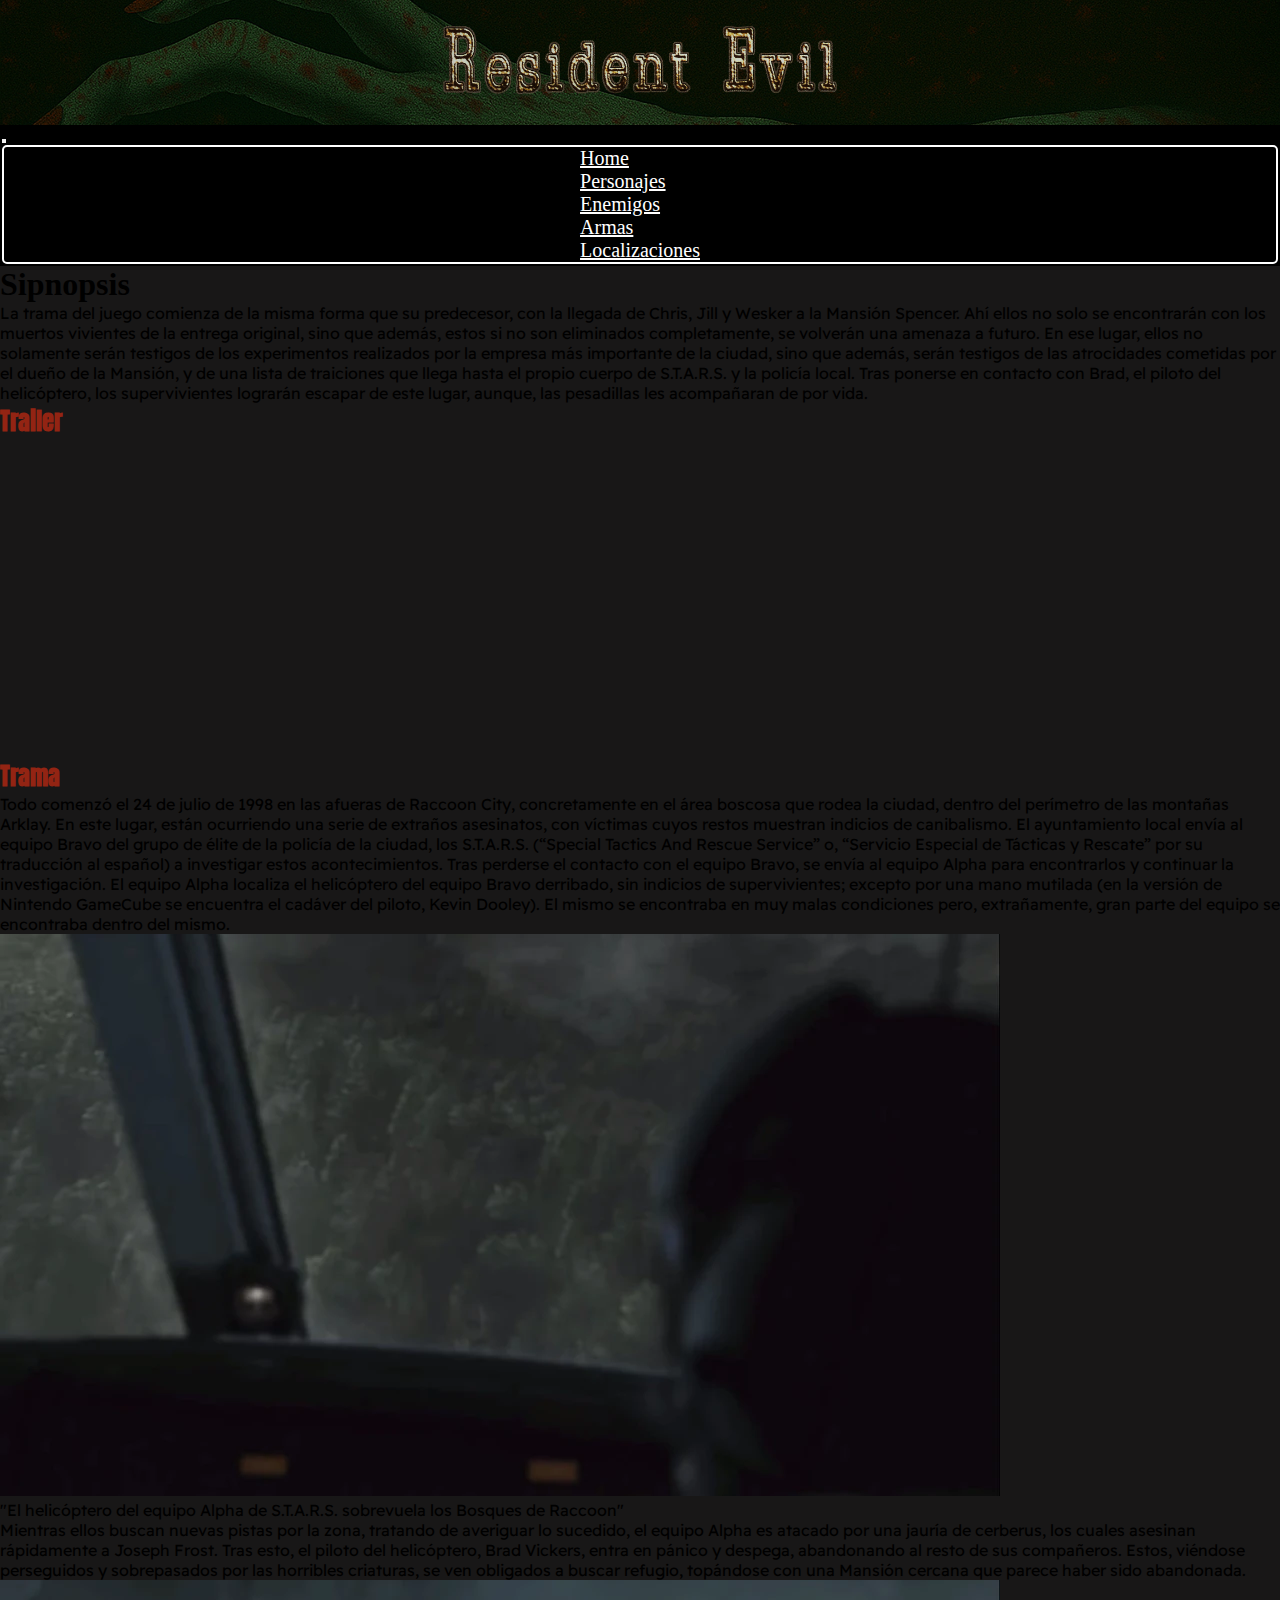
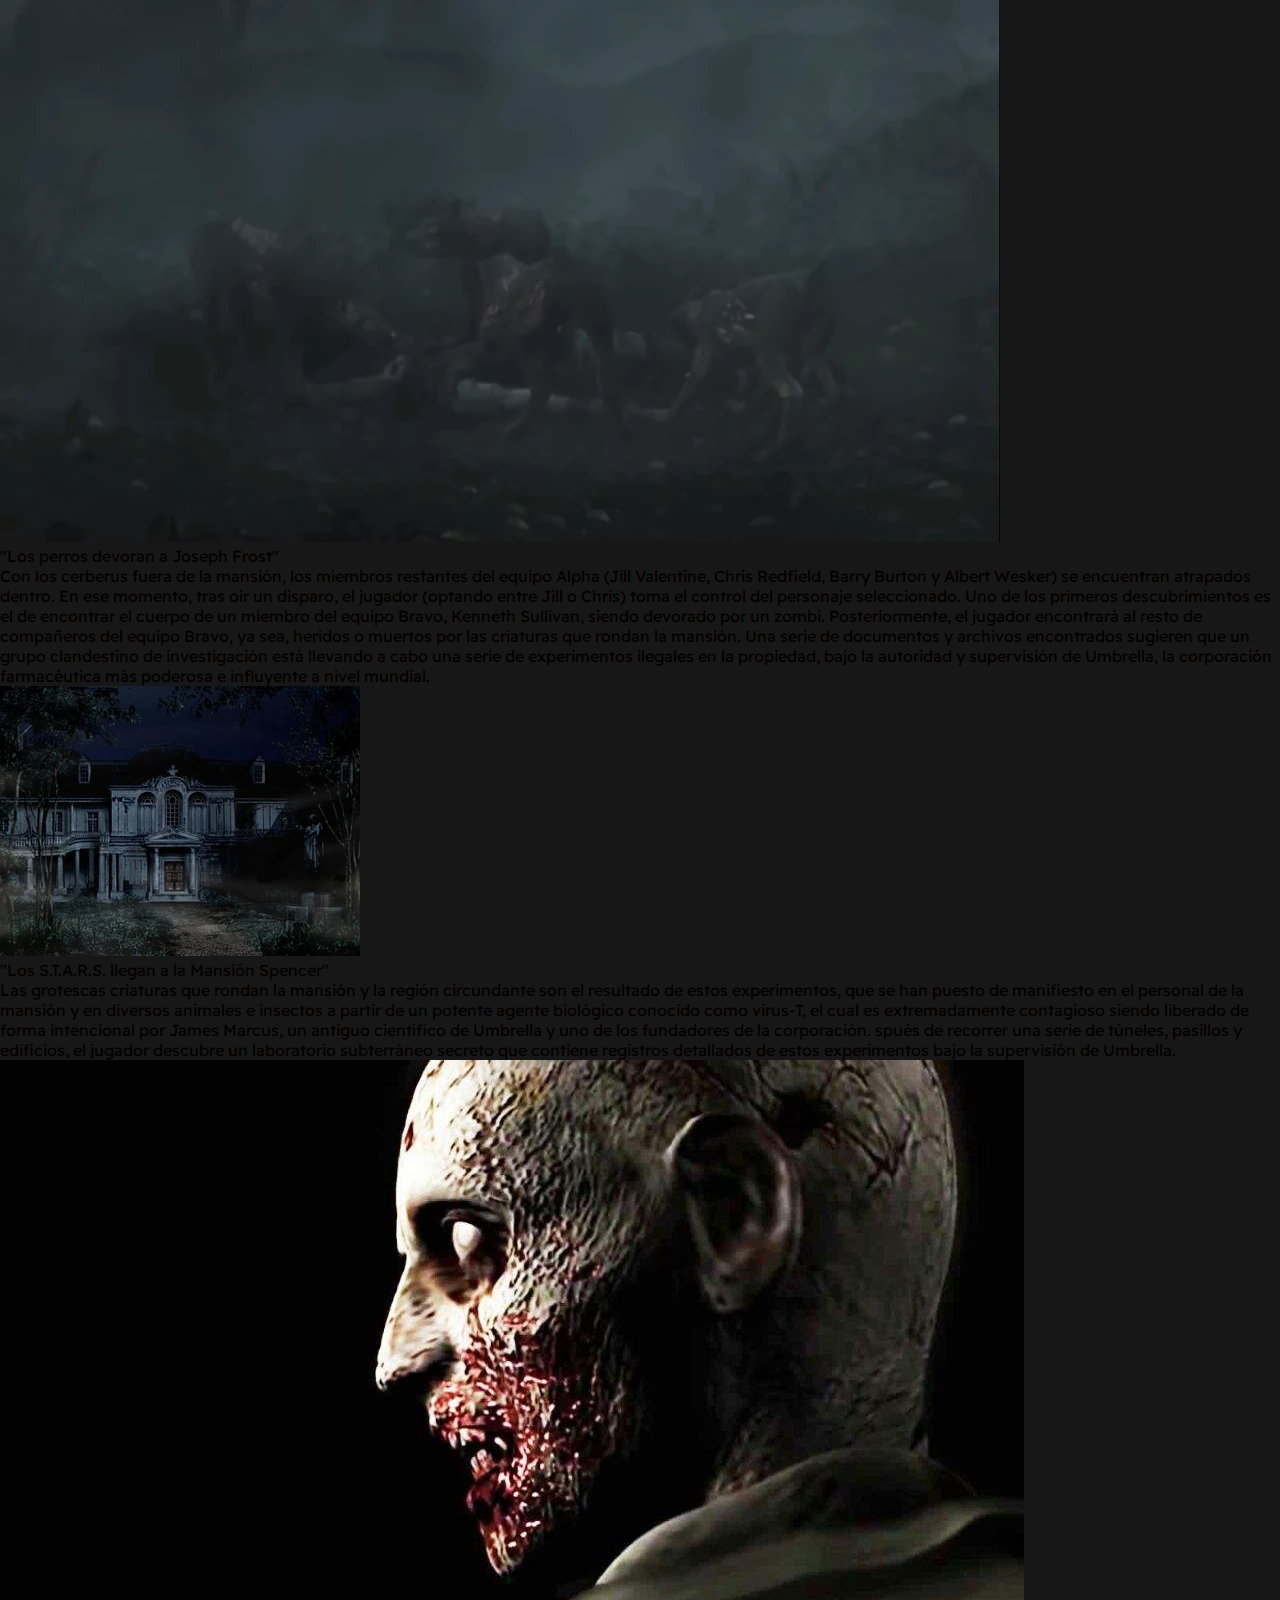
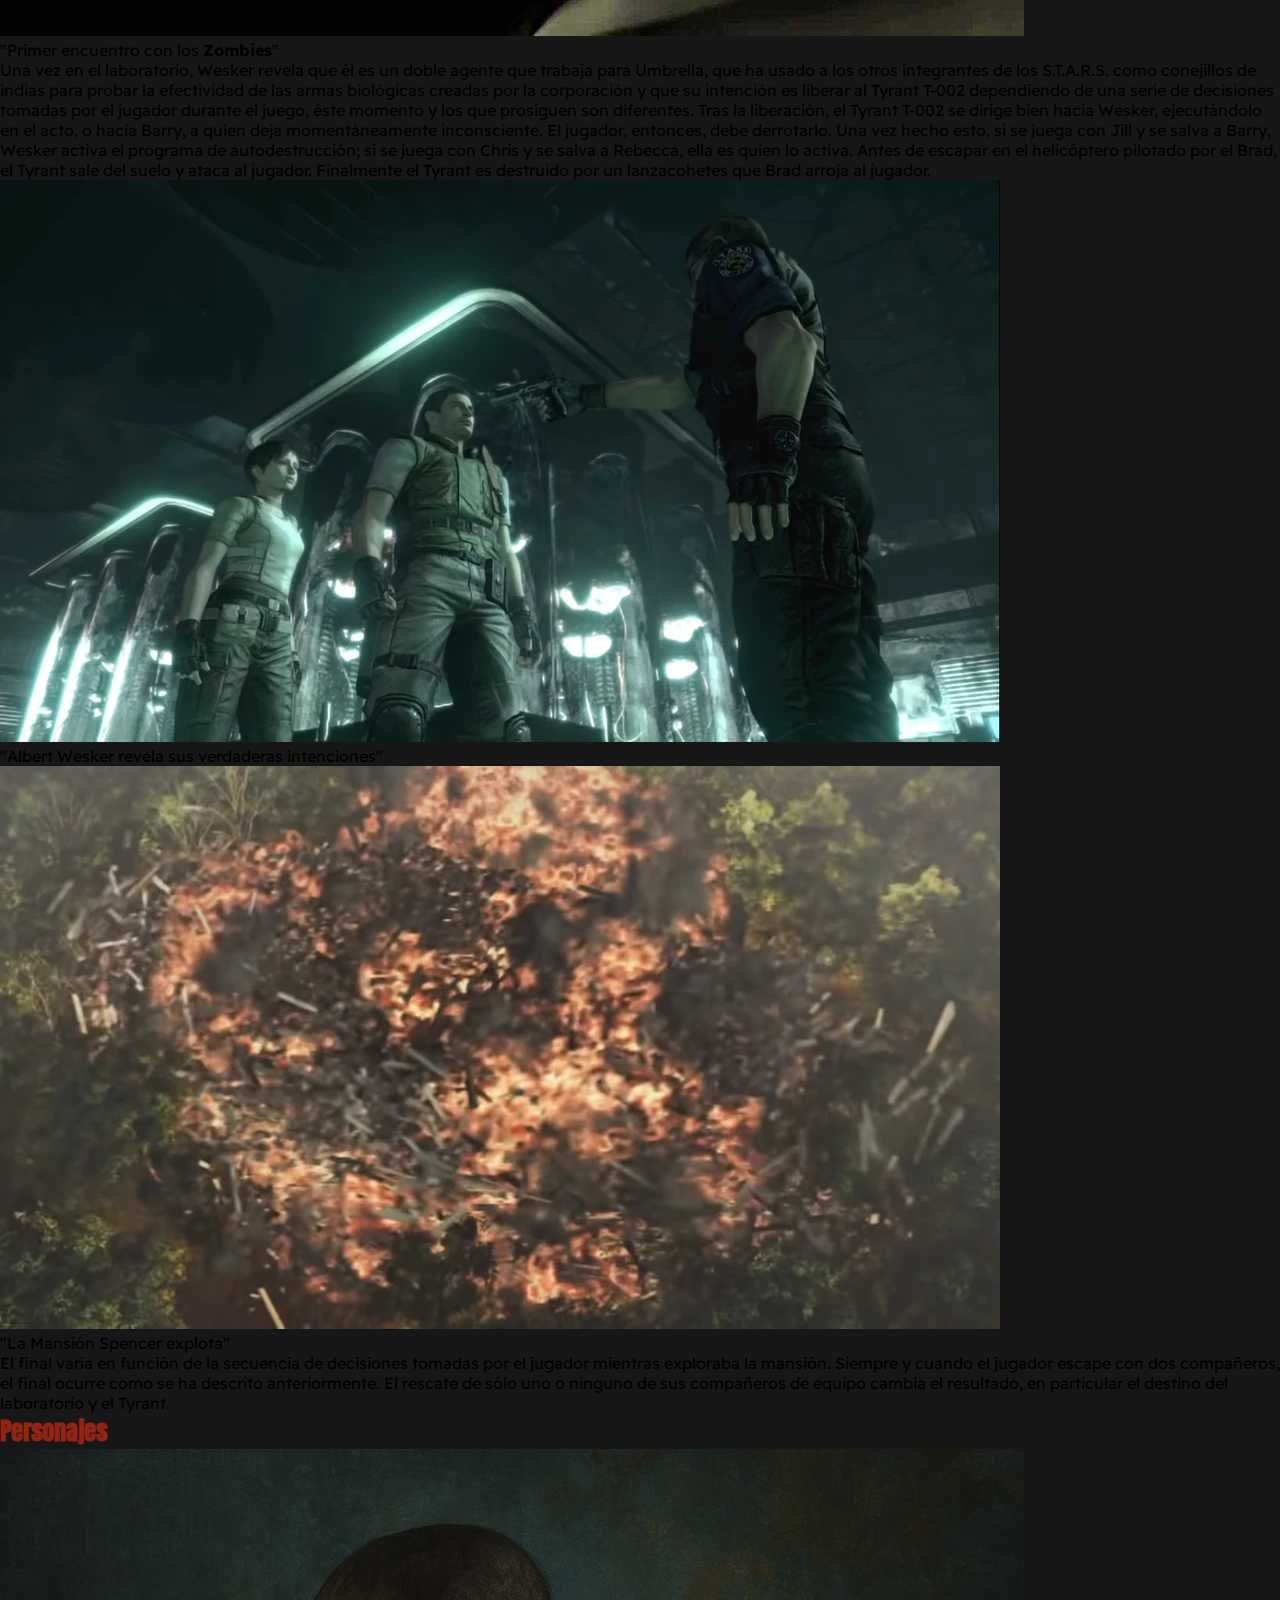
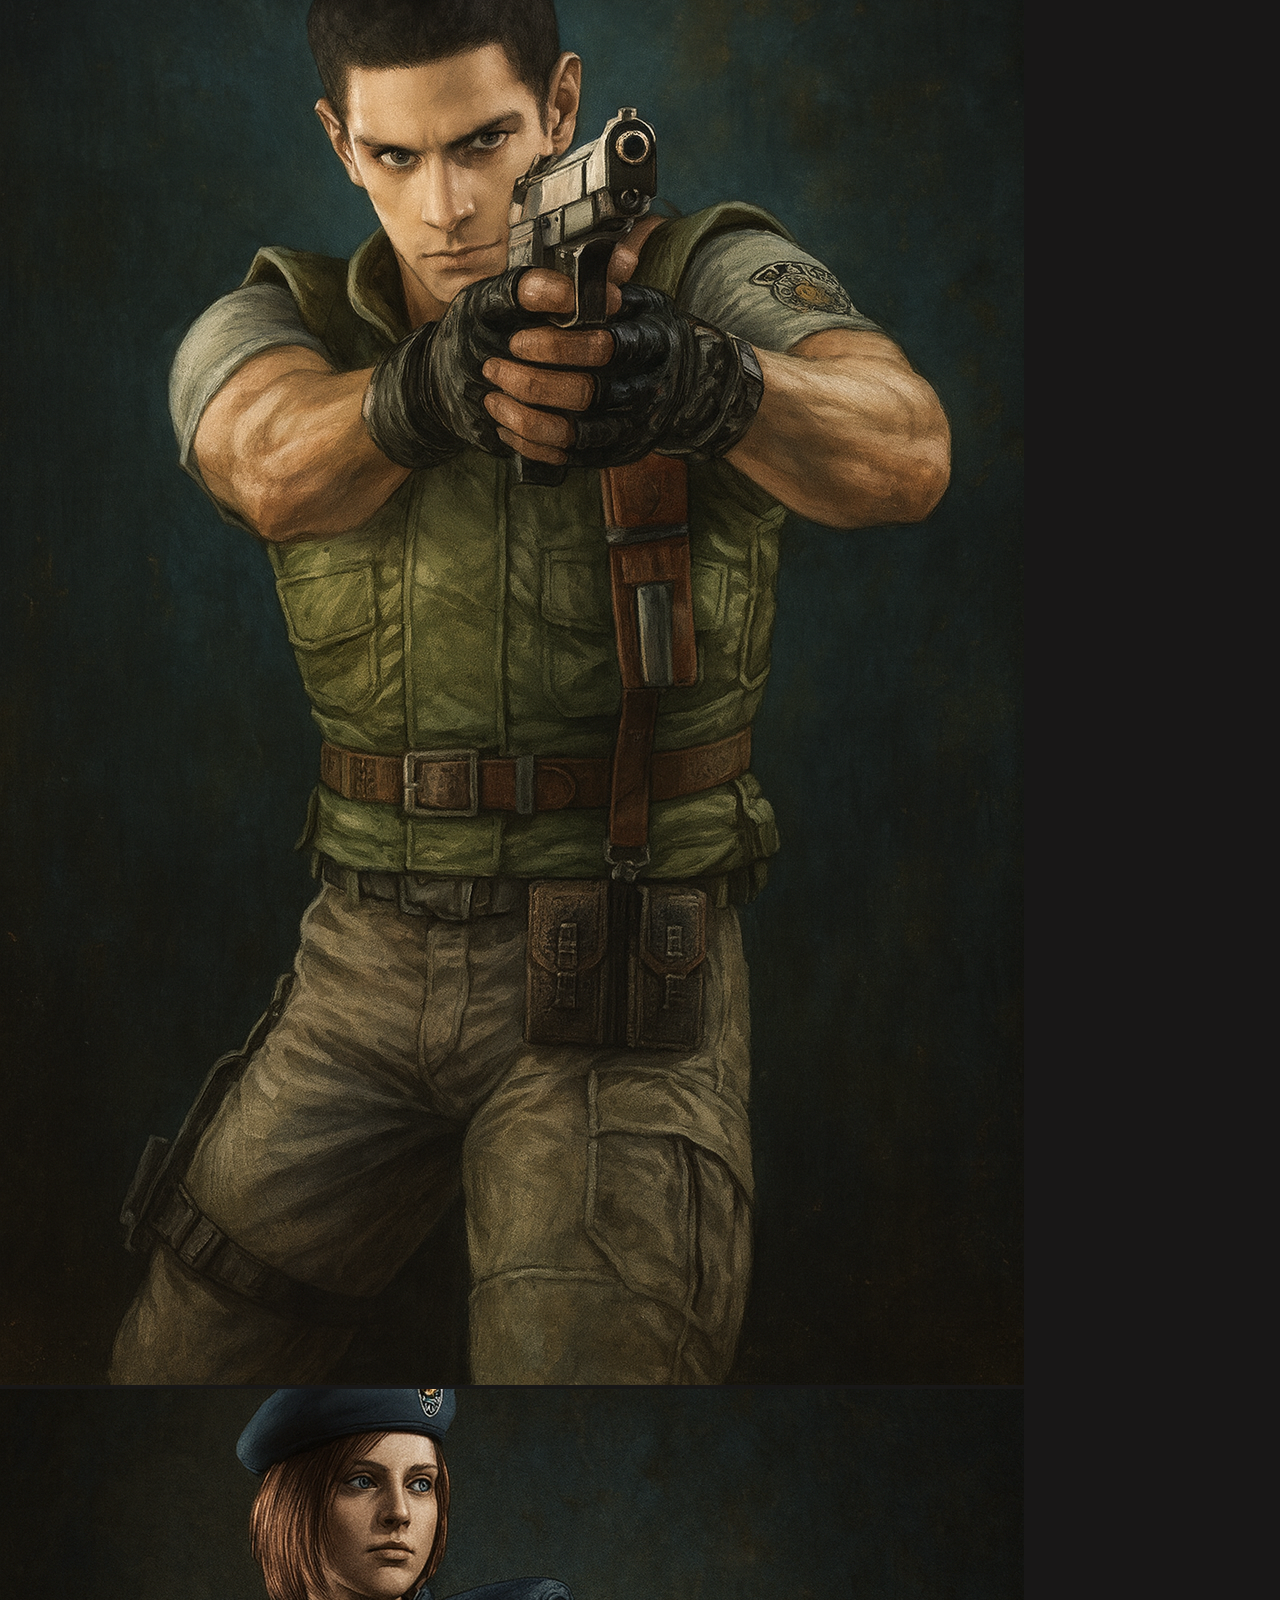
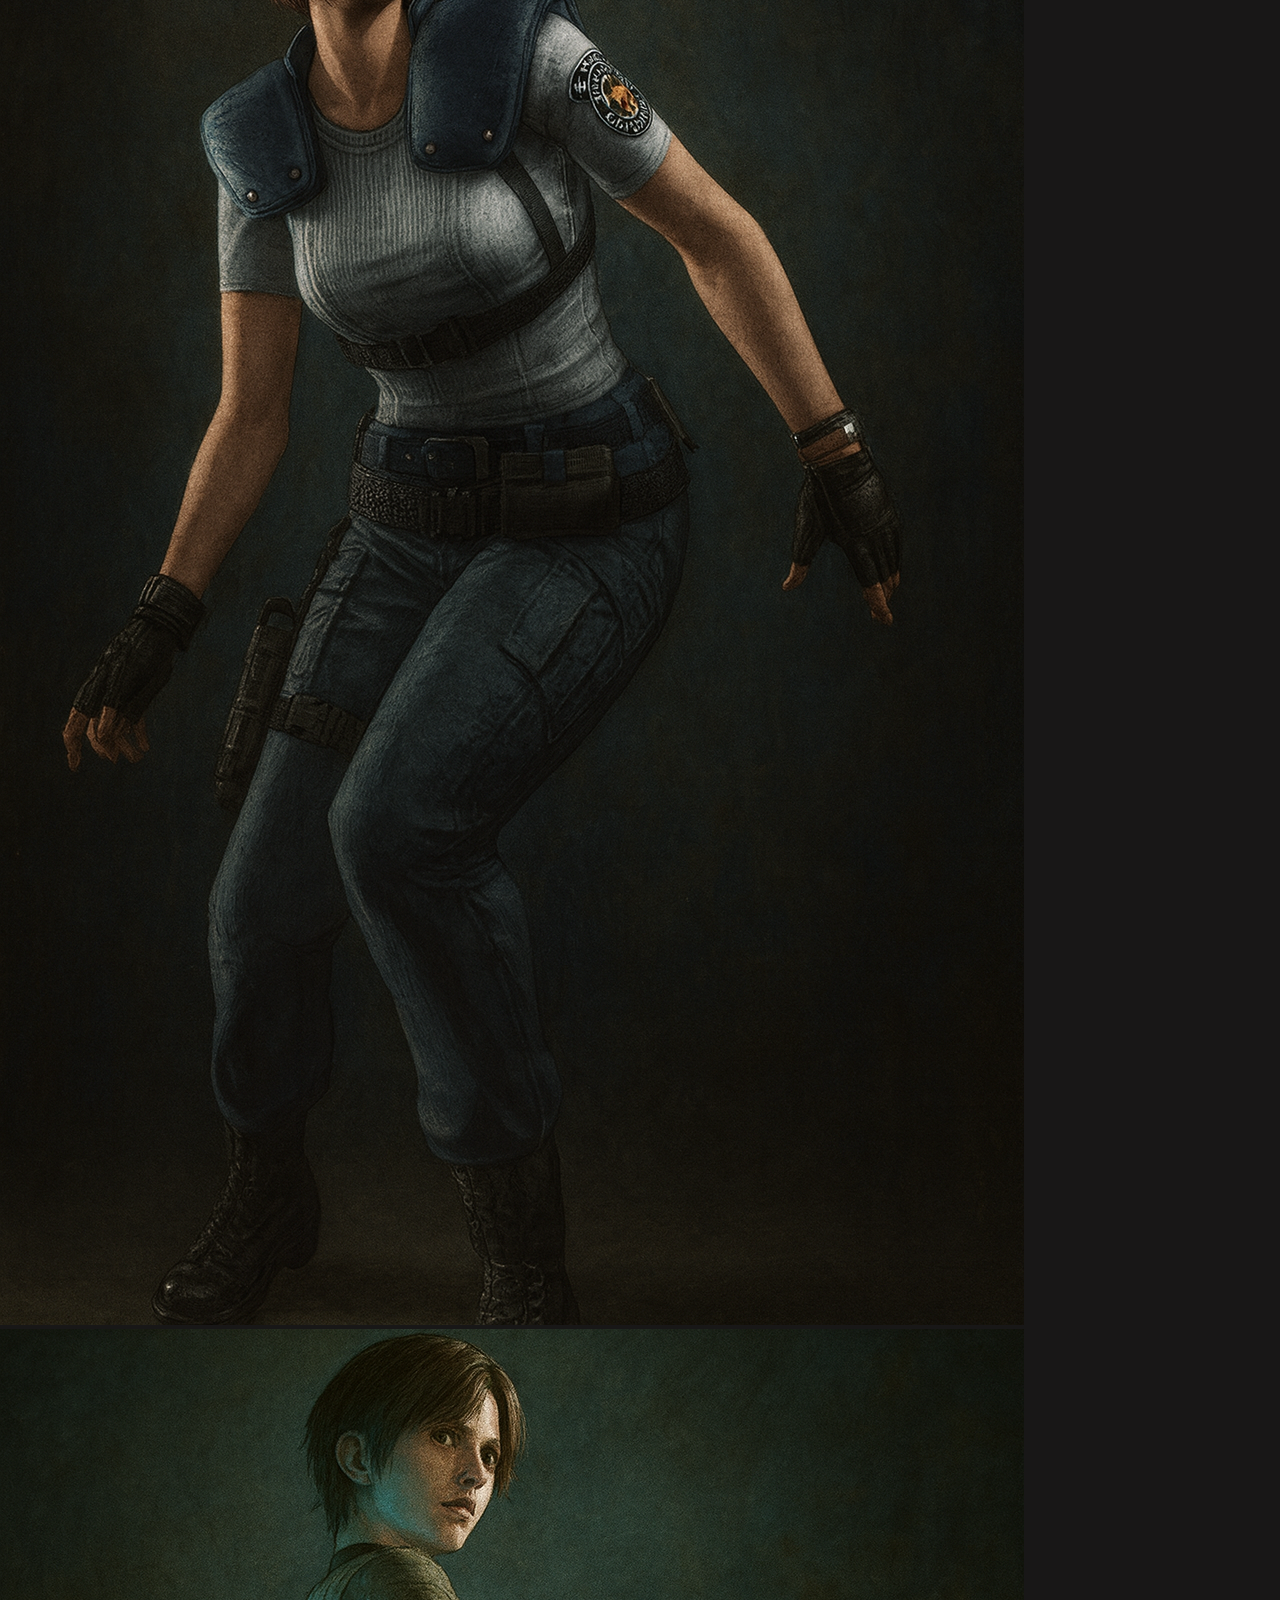
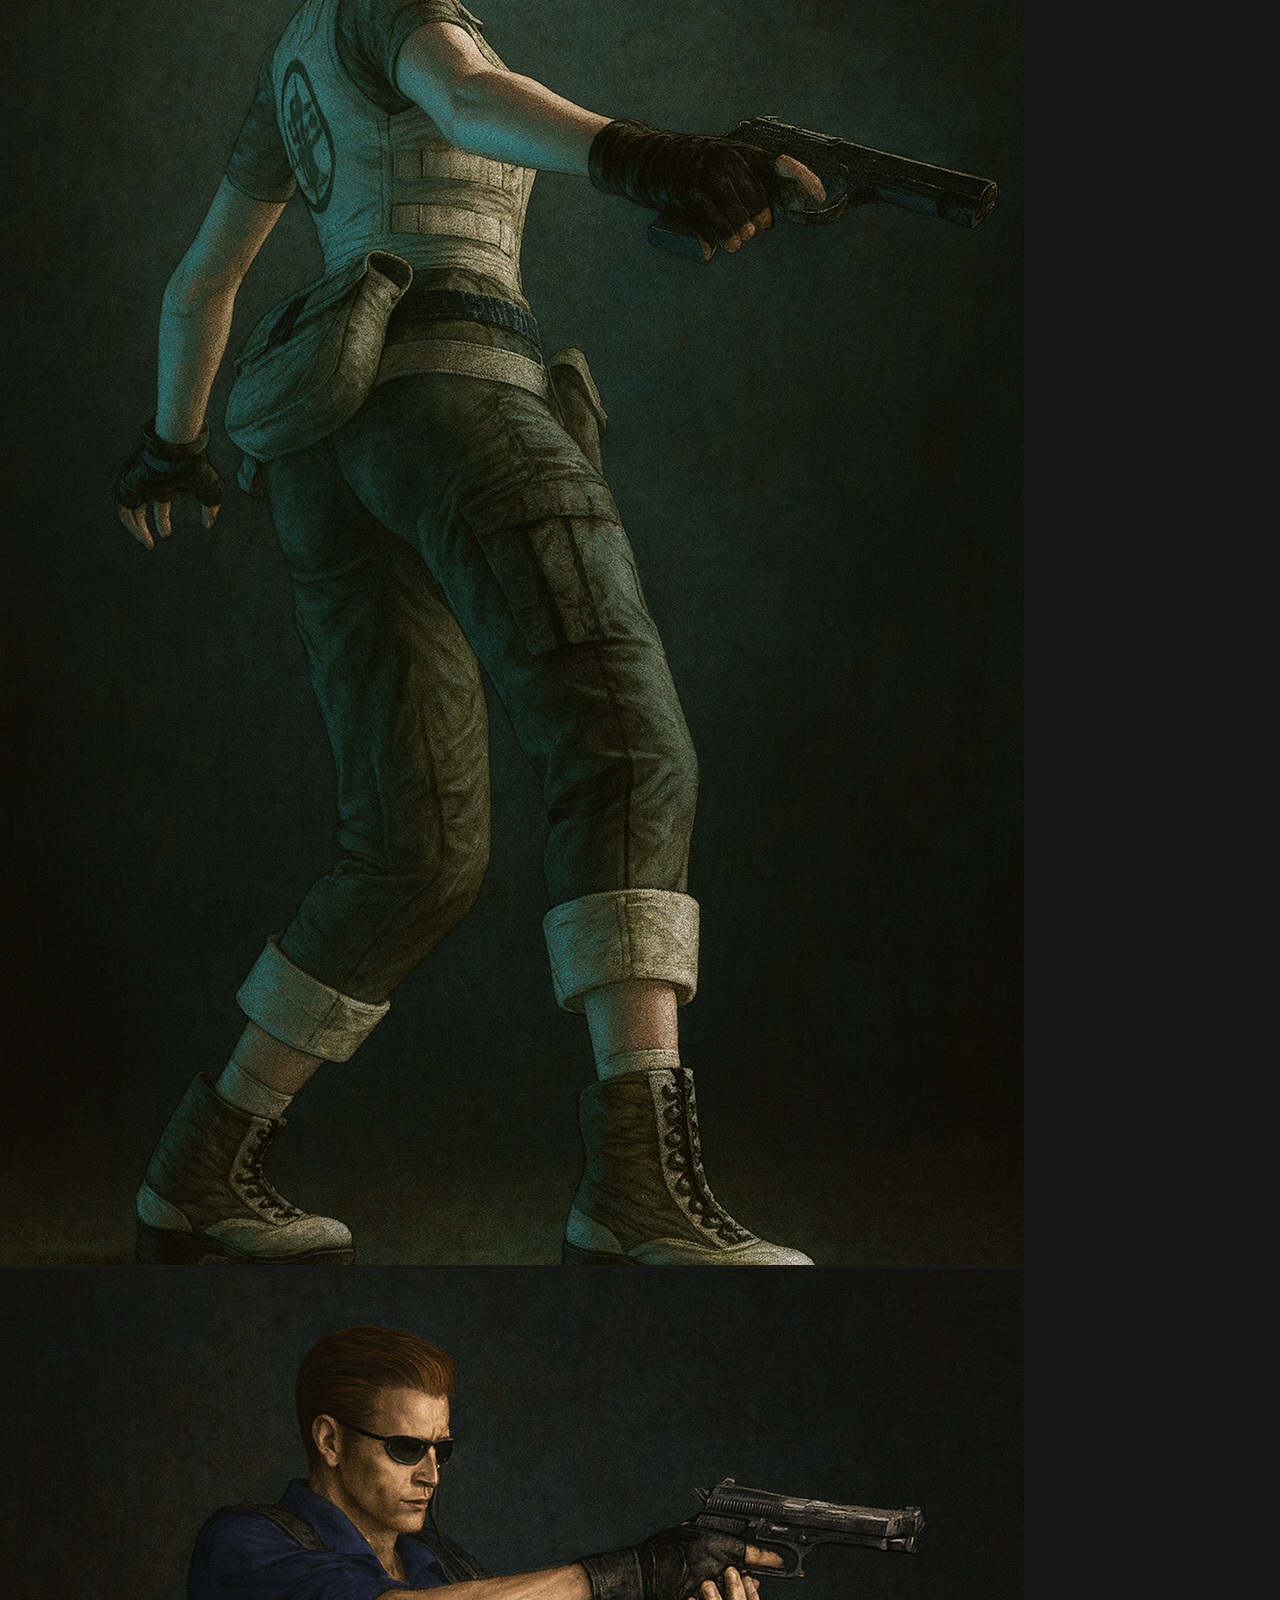
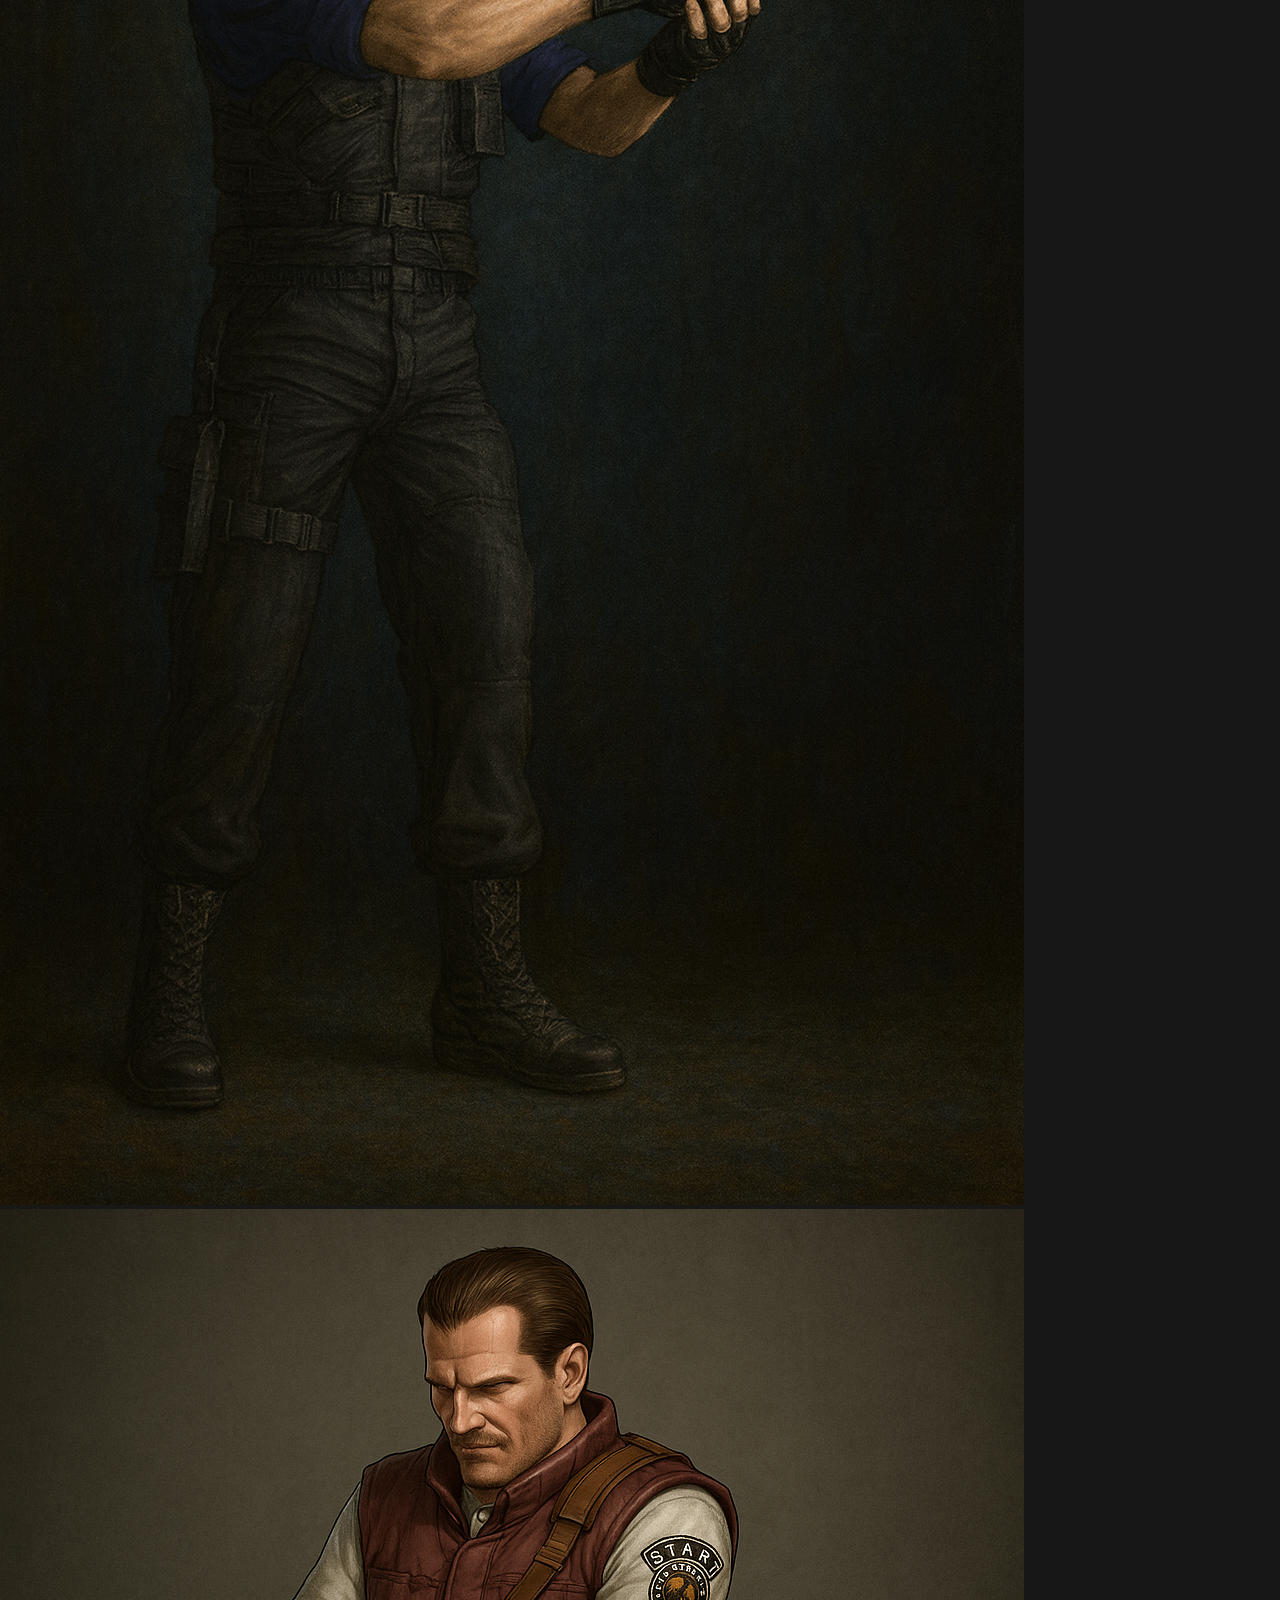
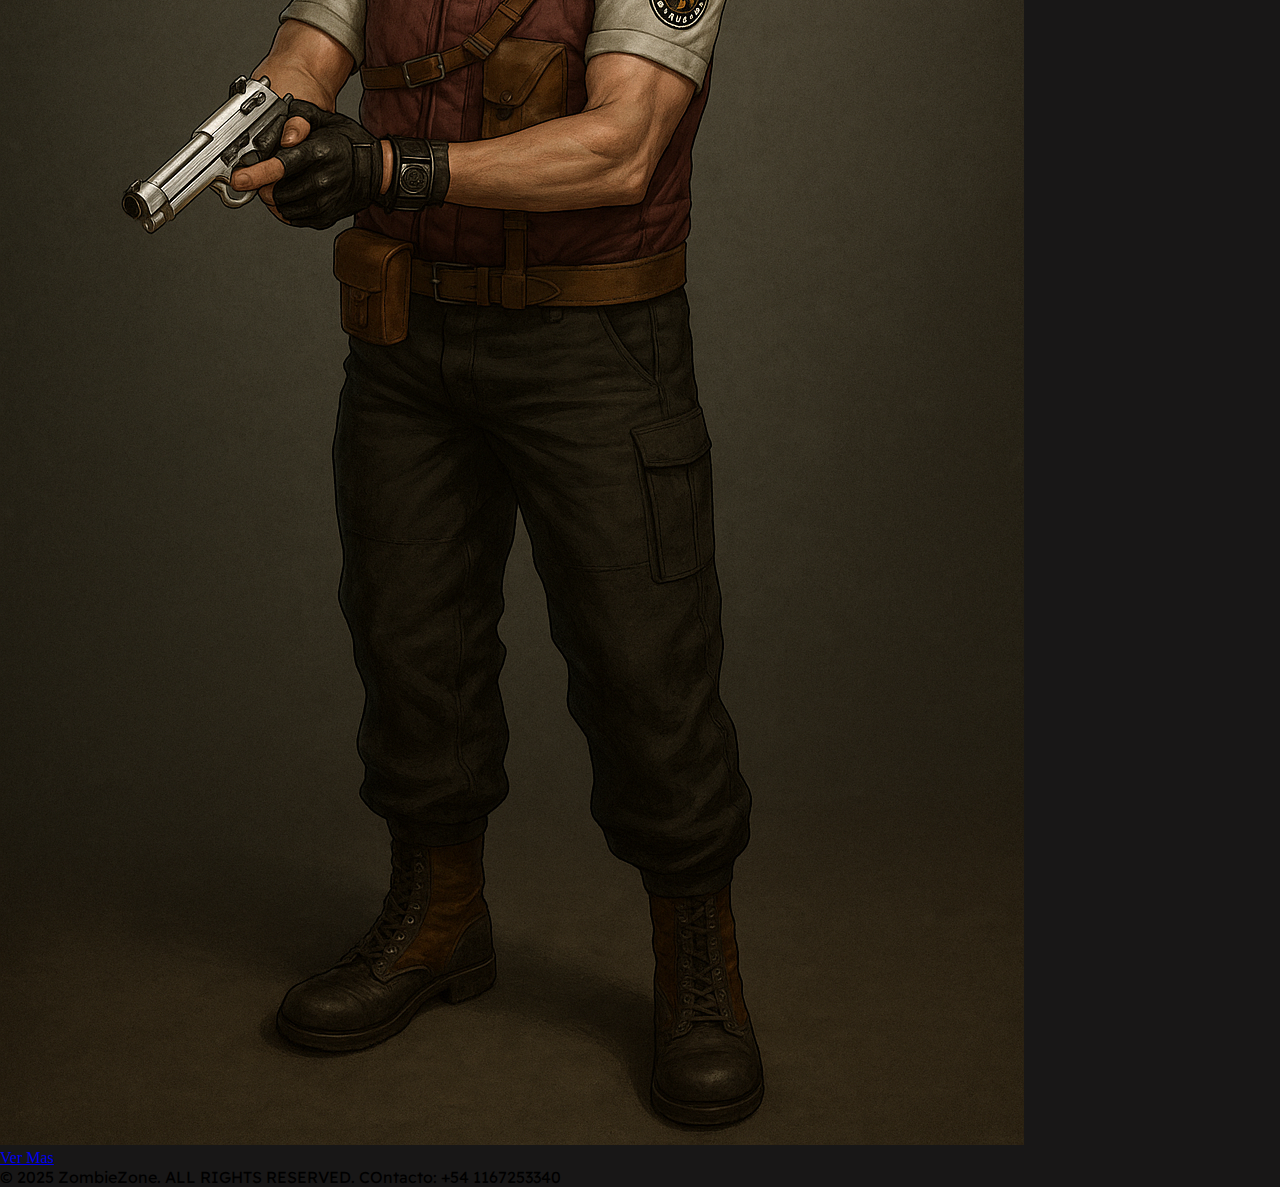
<file: index.html>
<!DOCTYPE html>
<html lang="en">

<head>
  <meta charset="UTF-8">
  <meta name="viewport" content="width=device-width, initial-scale=1.0">
  <meta name="description" content="Informacion sobre el juego Resident Evil Remastered,Historia,Personajes,Enemigos y Mas">
  <!--Bootsrap-->
  <link href="https://cdn.jsdelivr.net/npm/bootstrap@5.3.7/dist/css/bootstrap.min.css" rel="stylesheet"
    integrity="sha384-LN+7fdVzj6u52u30Kp6M/trliBMCMKTyK833zpbD+pXdCLuTusPj697FH4R/5mcr" crossorigin="anonymous">
  <!--CSS-->
  <link rel="stylesheet" href="./styles/styles.css">
  <title>ResidentEvilZone</title>
</head>

<body>
  <header>
    <section class="logo">
      <img class="site-logo" src="./assets/index/logo/Resident-Evil-Logo-Transparent.png" alt="logo ResidentEvilZone">
    </section>
    <nav class="navbar navbar-expand-lg bg-style-propio">
      <button class="navbar-toggler" type="button" data-bs-toggle="collapse" data-bs-target="#navbarNav"
        aria-controls="navbarNav" aria-expanded="false" aria-label="Toggle navigation">
        <span class="navbar-toggler-icon"></span>
      </button>
      <div class="collapse navbar-collapse" id="navbarNav">
        <ul class="navbar-nav">
          <li class="nav-item">
            <a class="nav-link nav-style-propio" href="#">Home</a>
          </li>
          <li class="nav-item">
            <a class="nav-link nav-style-propio" href="./pages/personajes.html">Personajes</a>
          </li>
          <li class="nav-item">
            <a class="nav-link nav-style-propio" href="./pages/enemigos.html">Enemigos</a>
          </li>
          <li class="nav-item">
            <a class="nav-link nav-style-propio" href="./pages/armas.html">Armas</a>
          </li>
          <li class="nav-item">
            <a class="nav-link nav-style-propio" href="./pages/localizacion.html">Localizaciones</a>
          </li>
        </ul>
      </div>
      </div>
    </nav>

  </header>
  <main>
    <section class="sinopsis-residentevil">
      <div>
        <h1>Sipnopsis</h1>
        <p>La trama del juego comienza de la misma forma que su predecesor, con la llegada de Chris, Jill y Wesker a la
          Mansión Spencer. Ahí ellos no solo se encontrarán con los muertos vivientes de la entrega original, sino que
          además, estos si no son eliminados completamente, se volverán una amenaza a futuro.

          En ese lugar, ellos no solamente serán testigos de los experimentos realizados por la empresa más importante
          de la ciudad, sino que además, serán testigos de las atrocidades cometidas por el dueño de la Mansión, y de
          una lista de traiciones que llega hasta el propio cuerpo de S.T.A.R.S. y la policía local.

          Tras ponerse en contacto con Brad, el piloto del helicóptero, los supervivientes lograrán escapar de este
          lugar, aunque, las pesadillas les acompañaran de por vida.</p>
      </div>
      <div>
        <h2>Trailer</h2>
        <iframe width="560" height="315" src="https://www.youtube.com/embed/j_6Tr67e0Bo?si=3d82xDqkka8EZK3a"
          title="YouTube video player" frameborder="0"
          allow="accelerometer; autoplay; clipboard-write; encrypted-media; gyroscope; picture-in-picture; web-share"
          referrerpolicy="strict-origin-when-cross-origin" allowfullscreen>
        </iframe>
      </div>
    </section>

    <section class="trama">
      <div class="box1">
        <h2>Trama</h2>
        <p>Todo comenzó el 24 de julio de 1998 en las afueras de Raccoon City, concretamente en el área boscosa que
          rodea la ciudad, dentro del perímetro de las montañas Arklay. En este lugar, están ocurriendo una serie de
          extraños asesinatos, con víctimas cuyos restos muestran indicios de canibalismo.
          El ayuntamiento local envía al equipo Bravo del grupo de élite de la policía de la ciudad, los S.T.A.R.S.
          (“Special Tactics And Rescue Service” o, “Servicio Especial de Tácticas y Rescate” por su traducción al
          español) a investigar estos acontecimientos. Tras perderse el contacto con el equipo Bravo, se envía al equipo
          Alpha para encontrarlos y continuar la investigación.
          El equipo Alpha localiza el helicóptero del equipo Bravo derribado, sin indicios de supervivientes; excepto
          por una mano mutilada (en la versión de Nintendo GameCube se encuentra el cadáver del piloto, Kevin Dooley).
          El mismo se encontraba en muy malas condiciones pero, extrañamente, gran parte del equipo se encontraba dentro
          del mismo.
        </p>
      </div>
      <div class="box2">
        <img src="./assets/index/trama/Helicoptero1.webp" alt="helicóptero">
        <p>"El helicóptero del equipo Alpha de S.T.A.R.S. sobrevuela los Bosques de Raccoon"</p>
      </div>
    </section>

    <section class="trama">
      
      <div class="box1">
        <p>Mientras ellos buscan nuevas pistas por la zona, tratando de averiguar lo sucedido, el equipo Alpha es
          atacado por una jauría de cerberus, los cuales asesinan rápidamente a Joseph Frost. Tras esto, el piloto del
          helicóptero, Brad Vickers, entra en pánico y despega, abandonando al resto de sus compañeros. Estos, viéndose
          perseguidos y sobrepasados por las horribles criaturas, se ven obligados a buscar refugio, topándose con una
          Mansión cercana que parece haber sido abandonada.
        </p>
      </div>
      <div class="box2">
        <img src="./assets/index/trama/Perros1.webp" alt="Perros zombies">
        <p>"Los perros devoran a Joseph Frost"</p>
      </div>
    </section>

    <section class="trama">
      
      <div class="box1">
        <p>Con los cerberus fuera de la mansión, los miembros restantes del equipo Alpha (Jill Valentine, Chris
          Redfield, Barry Burton y Albert Wesker) se encuentran atrapados dentro. En ese momento, tras oír un disparo,
          el jugador (optando entre Jill o Chris) toma el control del personaje seleccionado. Uno de los primeros
          descubrimientos es el de encontrar el cuerpo de un miembro del equipo Bravo, Kenneth Sullivan, siendo devorado
          por un zombi. Posteriormente, el jugador encontrará al resto de compañeros del equipo Bravo, ya sea, heridos o
          muertos por las criaturas que rondan la mansión. Una serie de documentos y archivos encontrados sugieren que
          un grupo clandestino de investigación está llevando a cabo una serie de experimentos ilegales en la propiedad,
          bajo la autoridad y supervisión de Umbrella, la corporación farmacéutica más poderosa e influyente a nivel
          mundial.
        </p>
      </div>
      <div class="box2">
        <img src="./assets/index/trama/mansion-spencer.webp" alt="Imagen del frente de la Mansion">
        <p>"Los S.T.A.R.S. llegan a la Mansión Spencer"</p>
      </div>
    </section>

    <section class="trama">
      <div class="box1">
        <p>Las grotescas criaturas que rondan la mansión y la región circundante son el resultado de estos experimentos,
          que se han puesto de manifiesto en el personal de la mansión y en diversos animales e insectos a partir de un
          potente agente biológico conocido como virus-T, el cual es extremadamente contagioso siendo liberado de forma
          intencional por James Marcus, un antiguo científico de Umbrella y uno de los fundadores de la corporación.
          spués de recorrer una serie de túneles, pasillos y edificios, el jugador descubre un laboratorio subterráneo
          secreto que contiene registros detallados de estos experimentos bajo la supervisión de Umbrella.
        </p>
      </div>
      <div class="box2">
        <img src="./assets/index/trama/zombie-virust.jpg" alt="Primer Zombie encontrado">
        <p>"Primer encuentro con los <strong>Zombies</strong>"</p>
      </div>
    </section>

    <section class="trama">
      <div class="box1">
        <p>Una vez en el laboratorio, Wesker revela que él es un doble agente que trabaja para Umbrella, que ha usado
          a los otros integrantes de los S.T.A.R.S. como conejillos de indias para probar la efectividad de las armas
          biológicas creadas por la corporación y que su intención es liberar al Tyrant T-002 dependiendo de una
          serie de decisiones tomadas por el jugador durante el juego, éste momento y los que prosiguen son
          diferentes. Tras la liberación, el Tyrant T-002 se dirige bien hacia Wesker, ejecutándolo en el acto, o
          hacia Barry, a quien deja momentáneamente inconsciente. El jugador, entonces, debe derrotarlo. Una vez hecho
          esto, si se juega con Jill y se salva a Barry, Wesker activa el programa de autodestrucción; si se juega con
          Chris y se salva a Rebecca, ella es quien lo activa. Antes de escapar en el helicóptero pilotado por el
          Brad, el Tyrant sale del suelo y ataca al jugador. Finalmente el Tyrant es destruido por un lanzacohetes que
          Brad arroja al jugador.
        </p>
      </div>
      <div class="box2">
        <img src="./assets/index/trama/Weskertraidor.webp" alt="Albert Wesker confieza">
        <p>"Albert Wesker revela sus verdaderas intenciones"</p>
      </div>
    </section>

    <section class="final">
      <div class="box2">
        <img src="./assets/index/trama/Explosionmansion.webp" alt="Explosion de la mansion">
        <p>"La Mansión Spencer explota"</p>
      </div>
      <p>
        El final varía en función de la secuencia de decisiones tomadas por el jugador mientras exploraba la mansión.
        Siempre y cuando el jugador escape con dos compañeros, el final ocurre como se ha descrito anteriormente. El
        rescate de sólo uno o ninguno de sus compañeros de equipo cambia el resultado, en particular el destino del
        laboratorio y el Tyrant.
      </p>
    </section>

    <section class="persoajes-index">
      <h2>Personajes</h2>
      <div>
        <img src="./assets/index/peronajes/criss.png" alt="Personaje de Chris">
        <img src="./assets/index/peronajes/jill.png" alt="Personaje de Jill">
        <img src="./assets/index/peronajes/rebeca.png" alt="Personaje de Rebeca">
        <img src="./assets/index/peronajes/wesker.png" alt="Personaje de Wesker">
        <img src="./assets/index/peronajes/barr.png" alt="Personaje de bar">
      </div>
      <a href="./pages/personajes.html" class="buton">Ver Mas</a>
    </section>





  </main>
  <footer>
    <p> © 2025 ZombieZone. ALL RIGHTS RESERVED. COntacto: +54 1167253340</p>
  </footer>

  <!--Boostrap-->
  <script src="https://cdn.jsdelivr.net/npm/bootstrap@5.3.7/dist/js/bootstrap.bundle.min.js"
    integrity="sha384-ndDqU0Gzau9qJ1lfW4pNLlhNTkCfHzAVBReH9diLvGRem5+R9g2FzA8ZGN954O5Q"
    crossorigin="anonymous"></script>
</body>

</html>
</file>
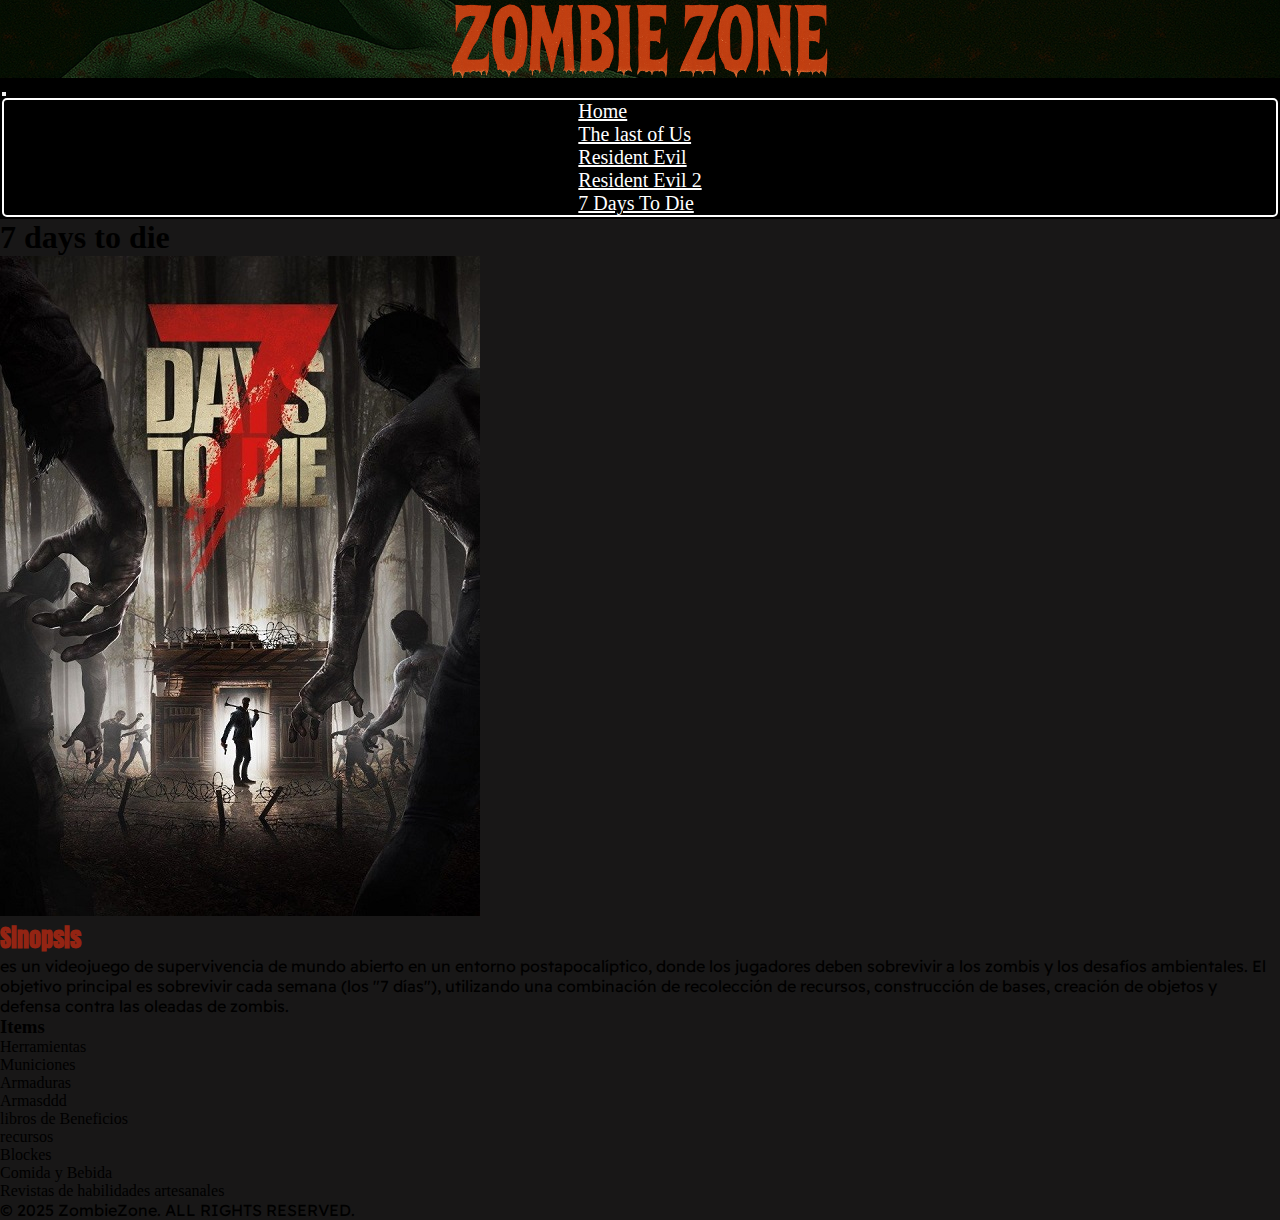
<file: pages/7daystodie.html>
<!DOCTYPE html>
<html lang="en">

<head>
    <meta charset="UTF-8">
    <meta name="viewport" content="width=device-width, initial-scale=1.0">
    <!--Bostrap-->
    <link href="https://cdn.jsdelivr.net/npm/bootstrap@5.3.7/dist/css/bootstrap.min.css" rel="stylesheet"
        integrity="sha384-LN+7fdVzj6u52u30Kp6M/trliBMCMKTyK833zpbD+pXdCLuTusPj697FH4R/5mcr" crossorigin="anonymous">
    <!--CSS-->
    <link rel="stylesheet" href="../styles/styles.css">
    <title>7 Days to Die</title>
</head>

<body>
    <header>
        <section class="logo">
            <img class="site-logo" src="../assets/logos/sin fondo.png" alt="">
        </section>
        <nav class="navbar navbar-expand-lg bg-style-propio">
            <button class="navbar-toggler" type="button" data-bs-toggle="collapse" data-bs-target="#navbarNav"
                aria-controls="navbarNav" aria-expanded="false" aria-label="Toggle navigation">
                <span class="navbar-toggler-icon"></span>
            </button>
            <div class="collapse navbar-collapse" id="navbarNav">
                <ul class="navbar-nav">
                    <li class="nav-item">
                        <a class="nav-link nav-style-propio" href="../index.html">Home</a>
                    </li>
                    <li class="nav-item">
                        <a class="nav-link nav-style-propio" href="../pages/thelastofus.html">The last of Us</a>
                    </li>
                    <li class="nav-item">
                        <a class="nav-link nav-style-propio" href="../pages/resident evil.html">Resident Evil</a>
                    </li>
                    <li class="nav-item">
                        <a class="nav-link nav-style-propio" href="../pages/resident evil2.html">Resident Evil 2</a>
                    </li>
                    <li class="nav-item">
                        <a class="nav-link nav-style-propio" href="../pages/7daystodie.html">7 Days To Die</a>
                    </li>
                </ul>
            </div>
            </div>
        </nav>
    </header>
    <main>
        <h1>7 days to die</h1>
        <section>
            <img src="../assets/caratulas/7d.jpg" alt="">
            <h2>Sinopsis</h2>
            <p>
                es un videojuego de supervivencia de mundo abierto en un entorno postapocalíptico, donde los jugadores
                deben sobrevivir a los zombis y los desafíos ambientales. El objetivo principal es sobrevivir cada
                semana (los "7 días"), utilizando una combinación de recolección de recursos, construcción de bases,
                creación de objetos y defensa contra las oleadas de zombis.
            </p>
        </section>
        <section>
            <h3>Items</h3>
                <li>Herramientas</li>
                <li>Municiones</li>
                <li>Armaduras</li>
                <li>Armasddd</li>
                <li>libros de Beneficios</li>
                <li>recursos</li>
                <li>Blockes</li>
                <li>Comida y Bebida</li>
                <li>Revistas de habilidades artesanales</li>
            </ul>
        </section>
    </main>
    <footer>
        <p> © 2025 ZombieZone. ALL RIGHTS RESERVED.</p>
    </footer>
    <!--Boostrap-->
    <script src="https://cdn.jsdelivr.net/npm/bootstrap@5.3.7/dist/js/bootstrap.bundle.min.js"
        integrity="sha384-ndDqU0Gzau9qJ1lfW4pNLlhNTkCfHzAVBReH9diLvGRem5+R9g2FzA8ZGN954O5Q"
        crossorigin="anonymous"></script>

</body>

</html>
</file>
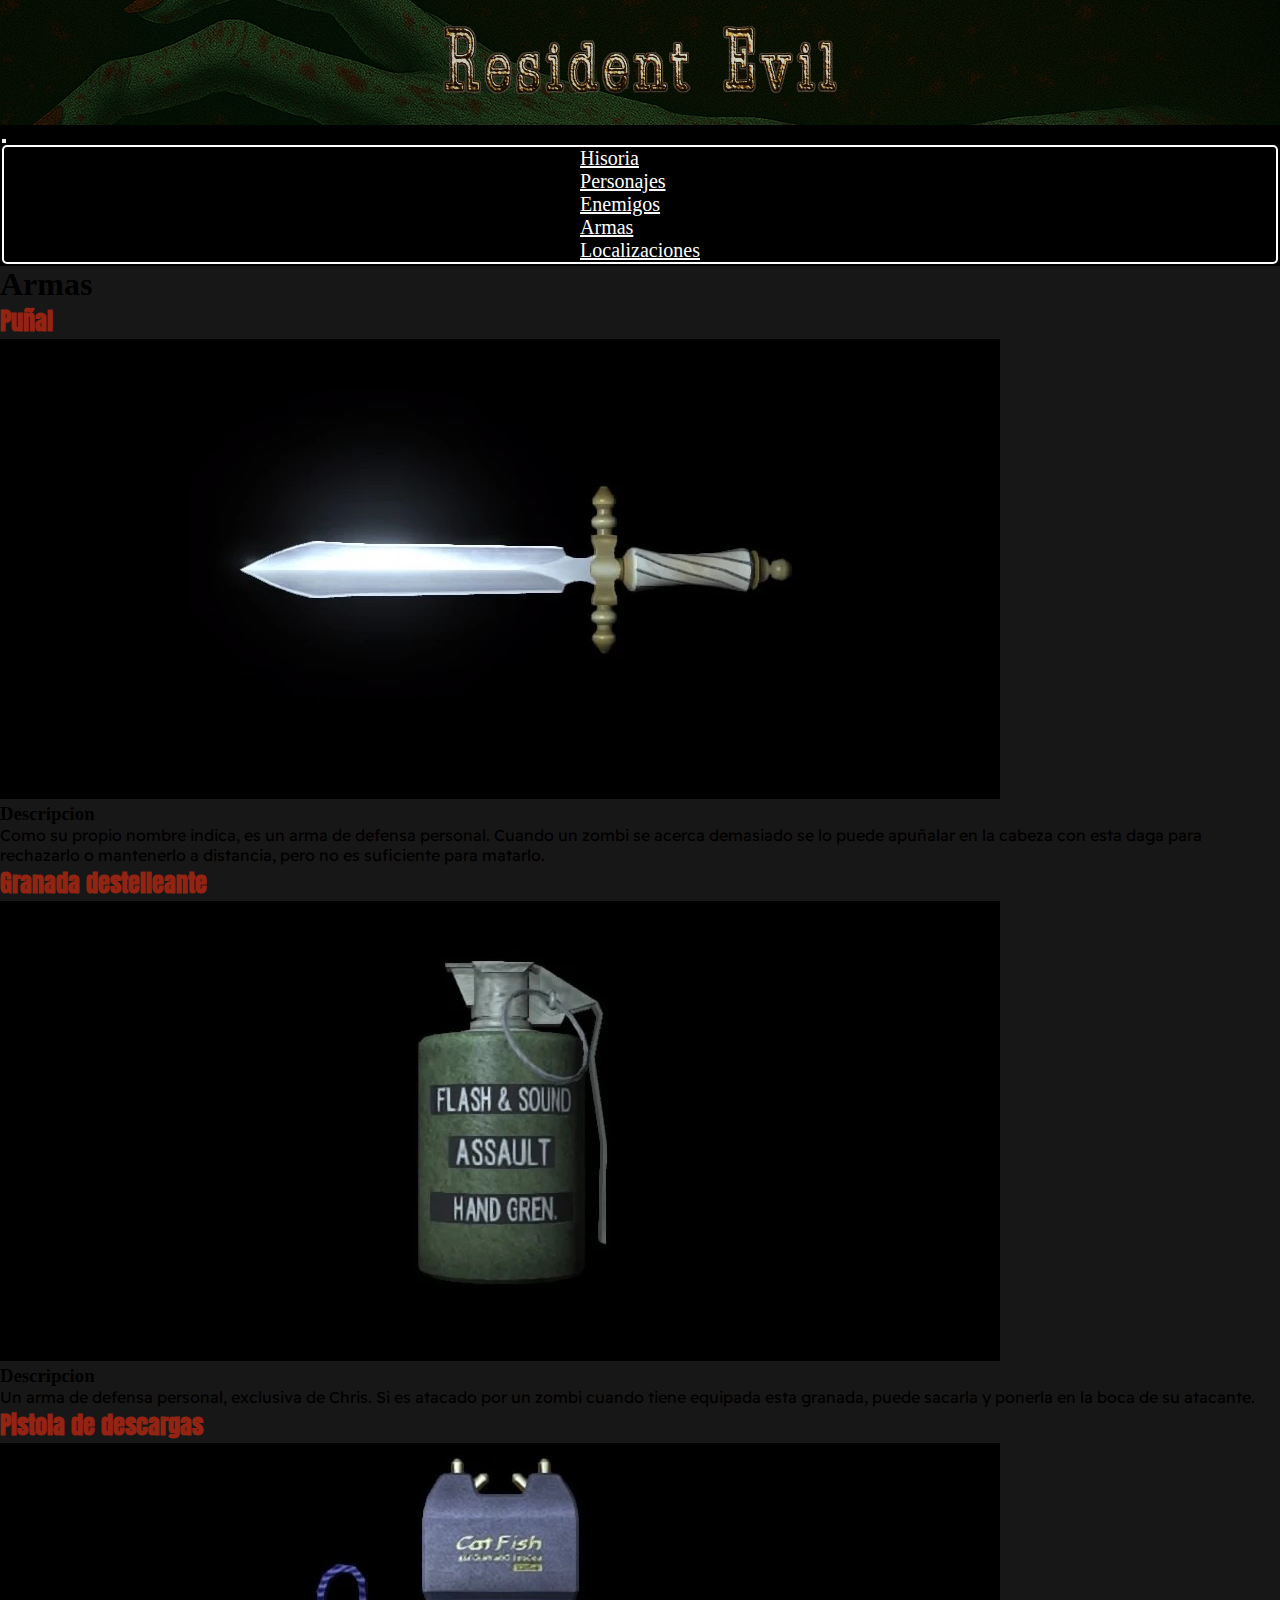
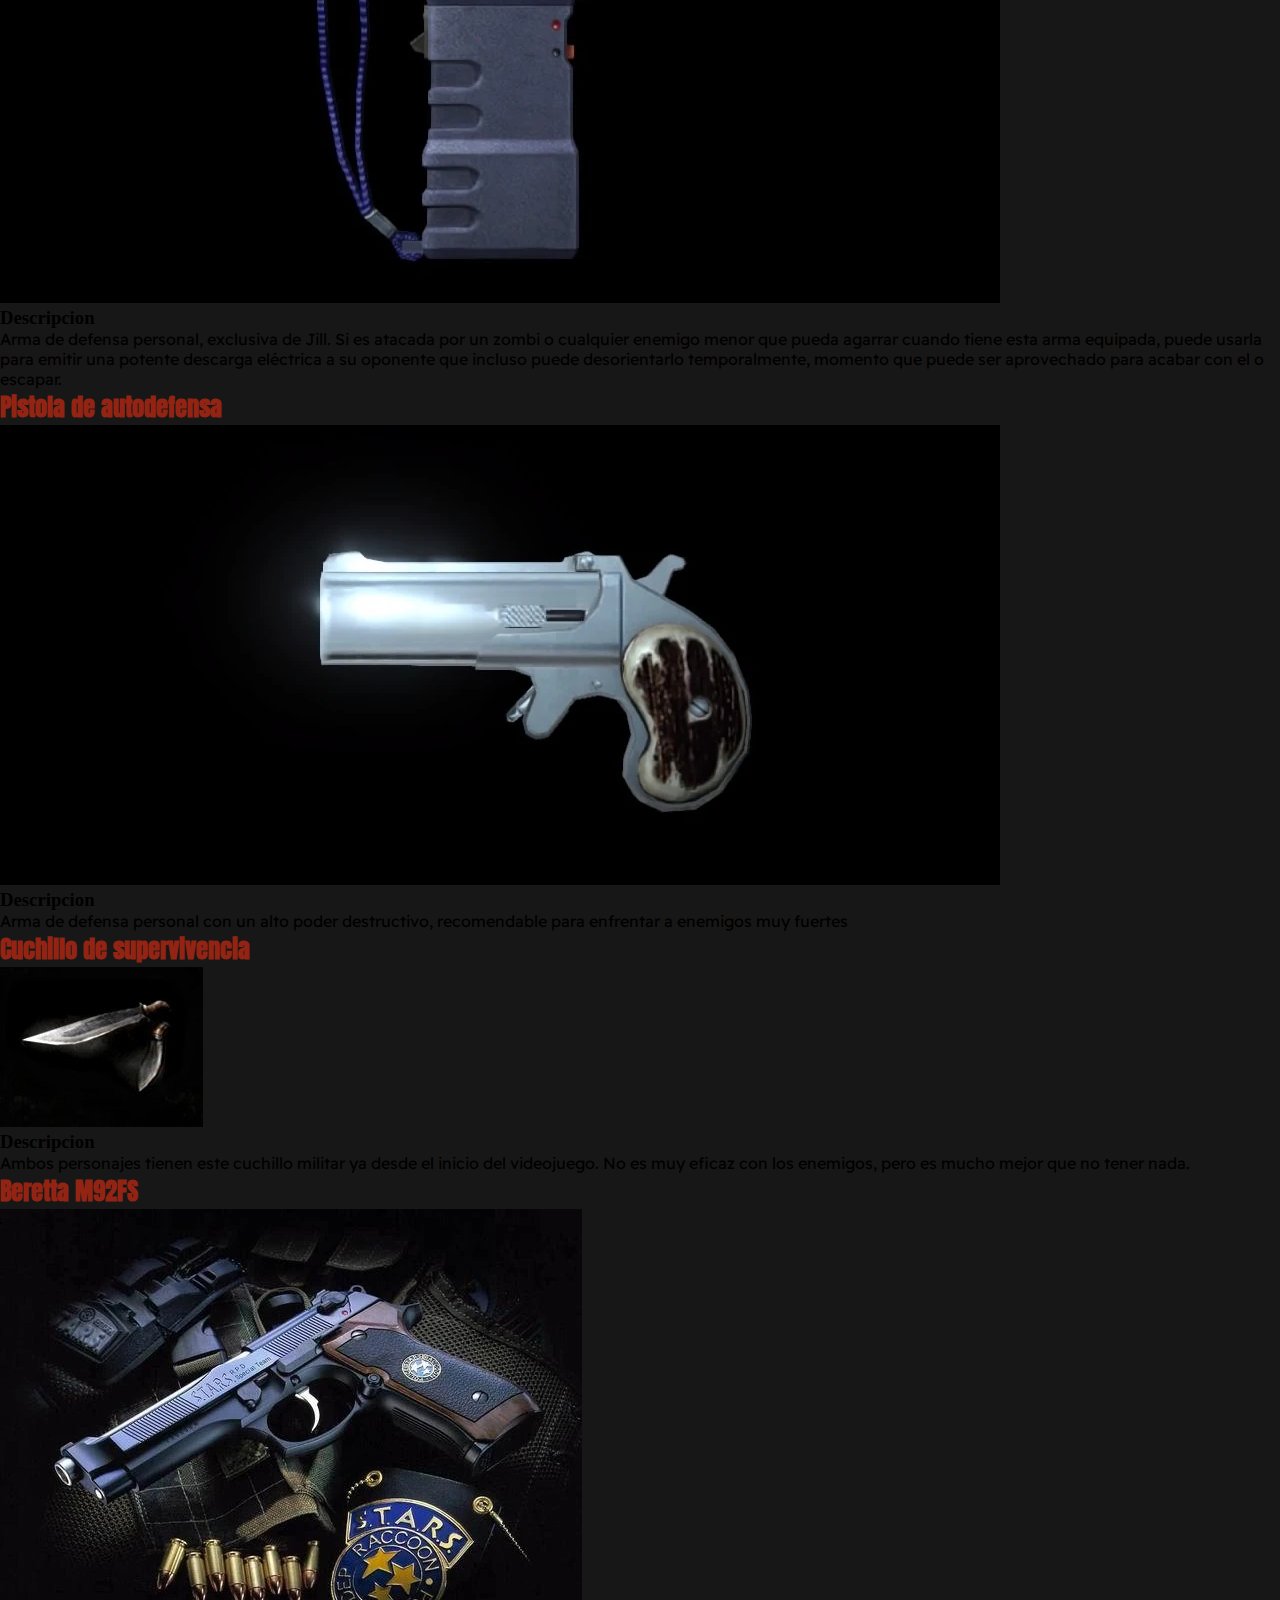
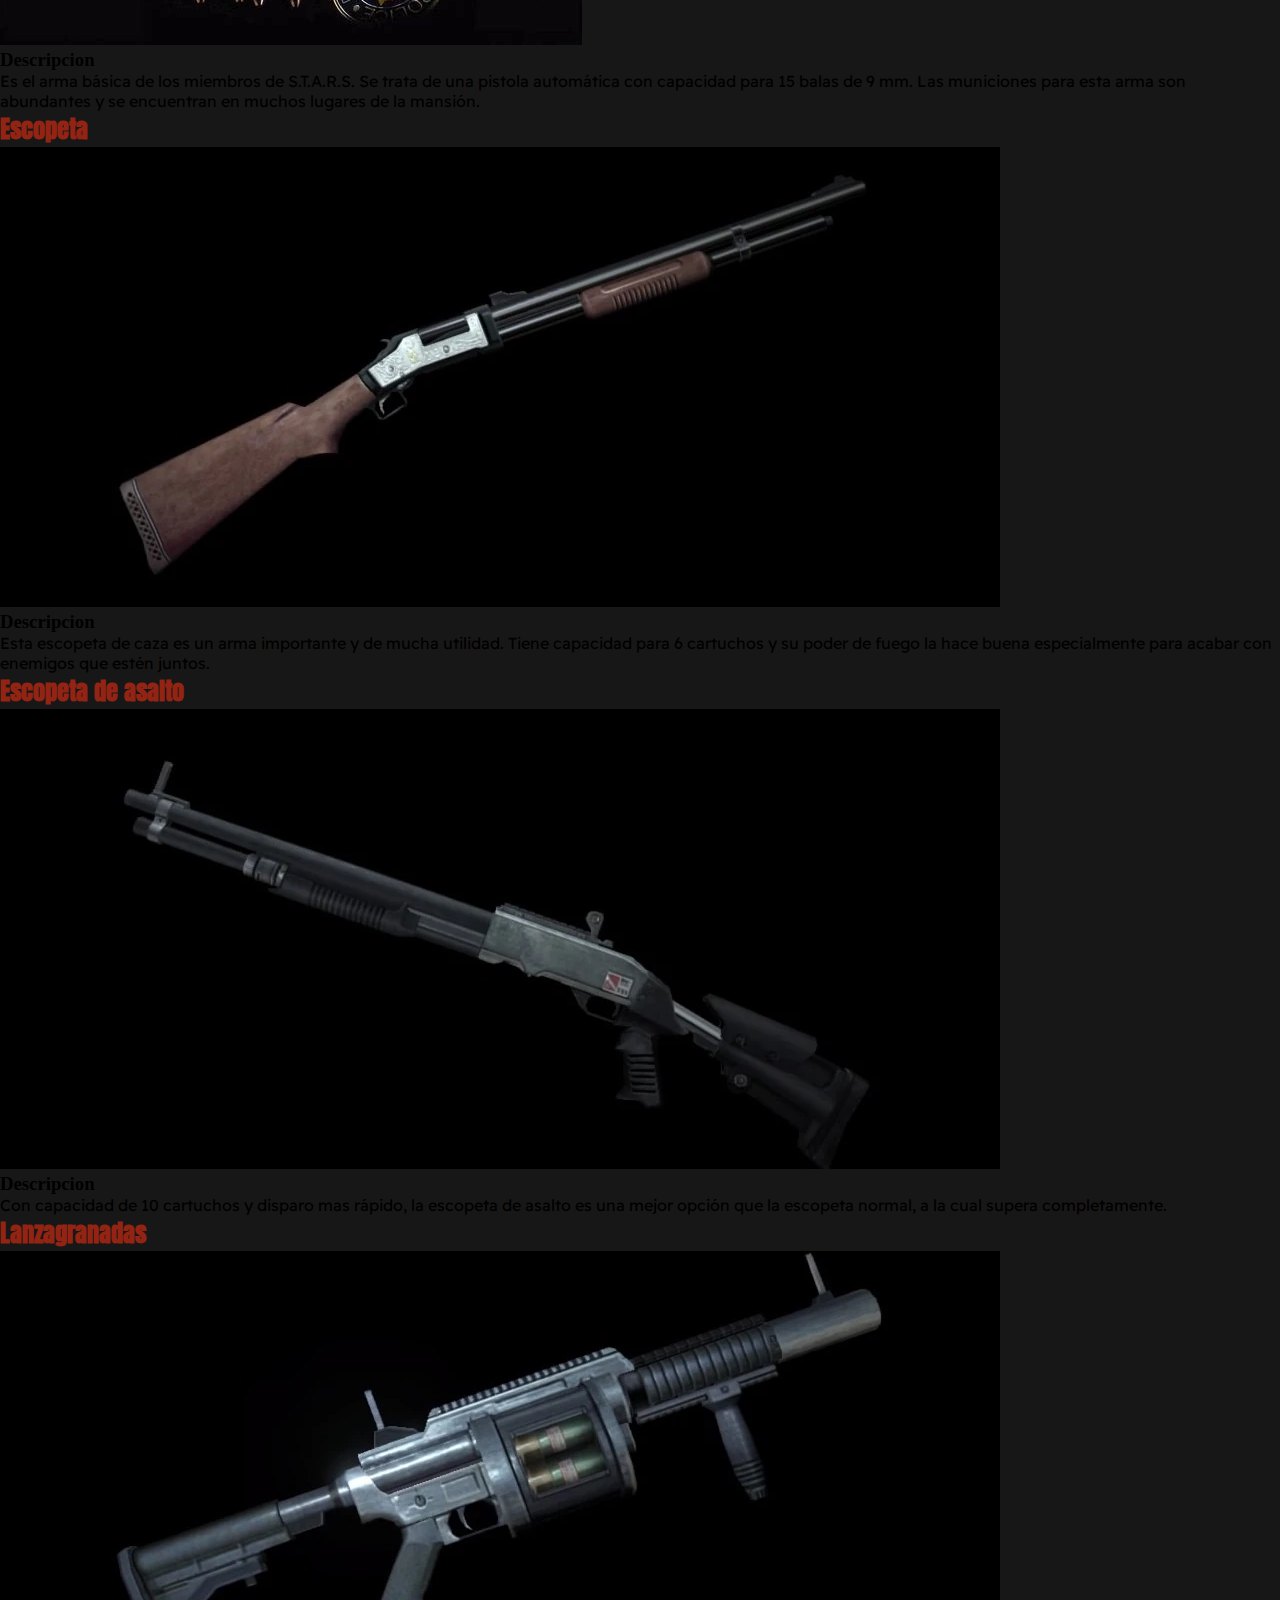
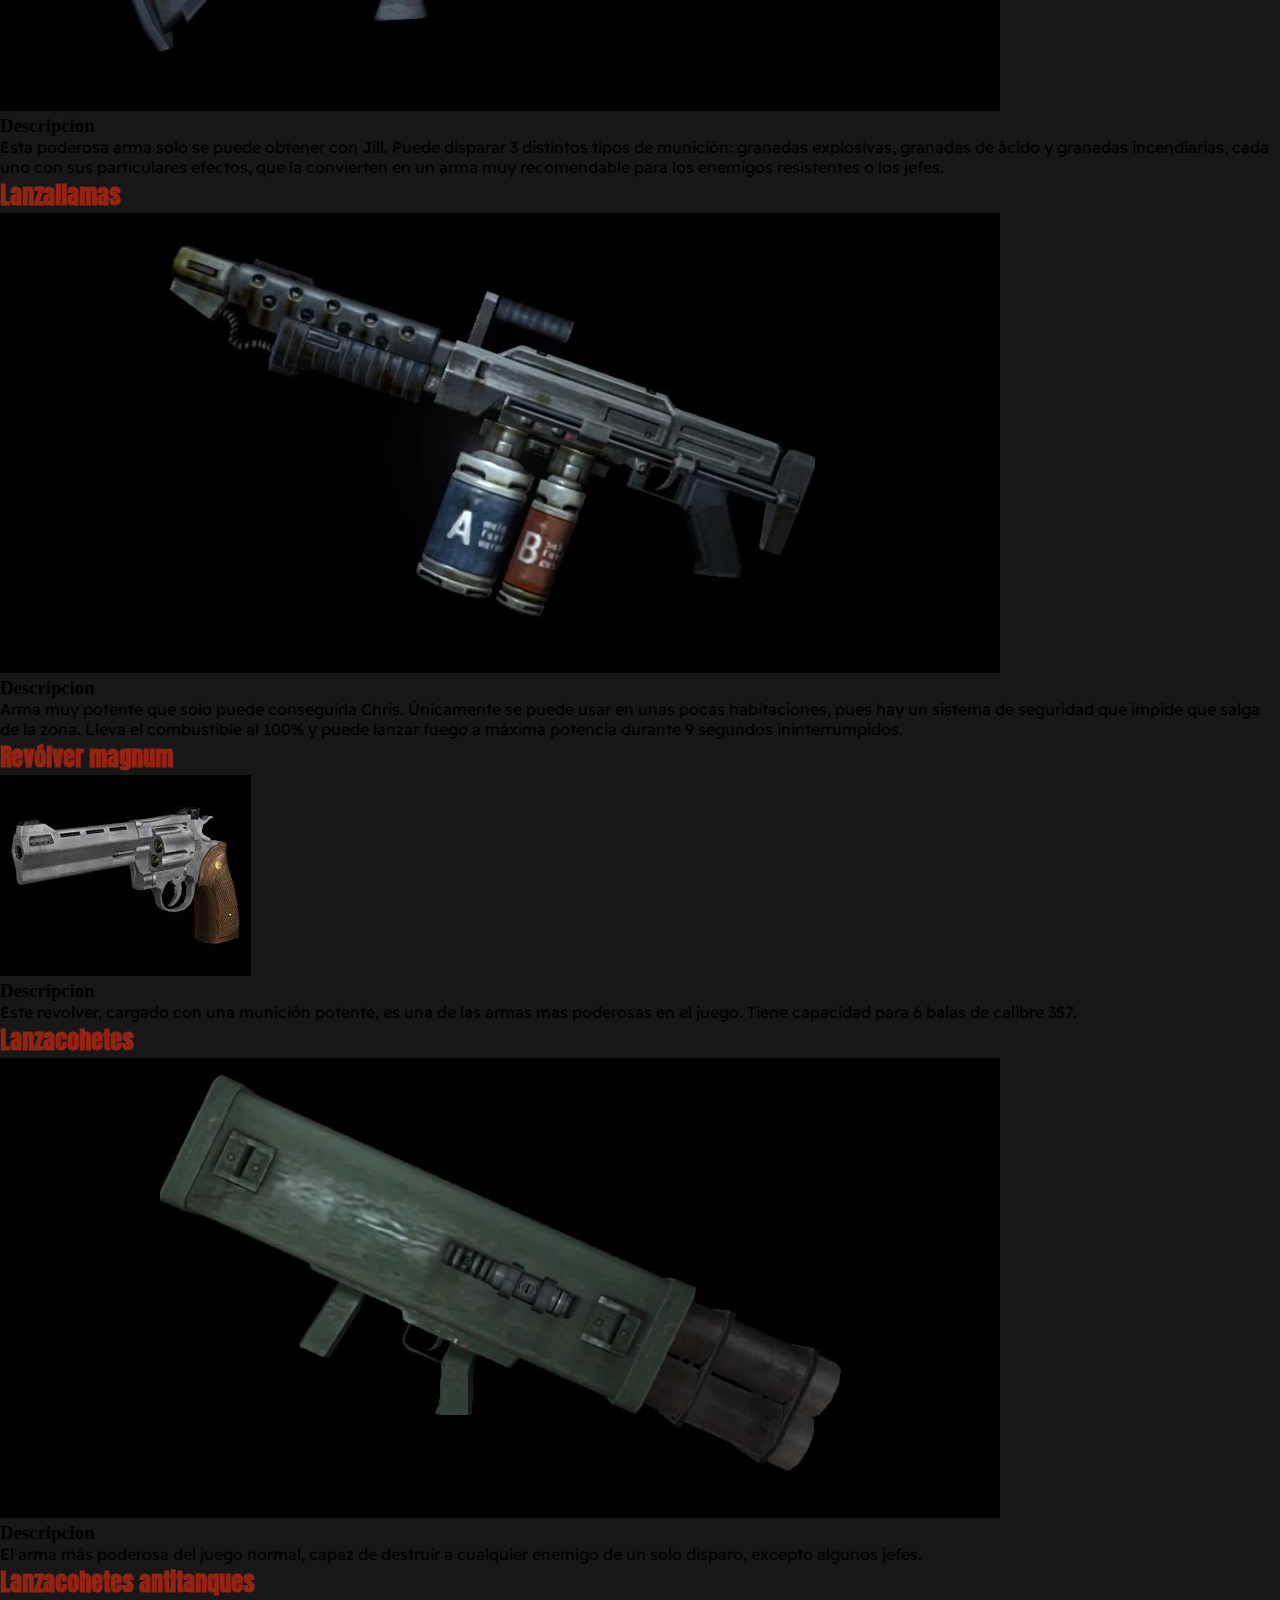
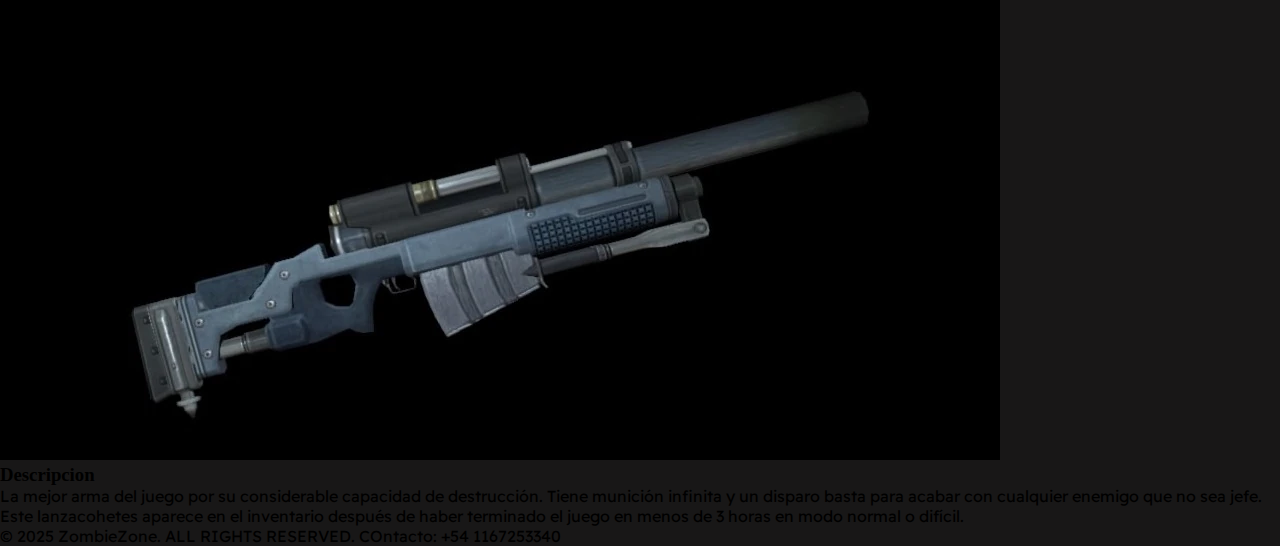
<file: pages/armas.html>
<!DOCTYPE html>
<html lang="en">

<head>
    <meta charset="UTF-8">
    <meta name="viewport" content="width=device-width, initial-scale=1.0">
    <meta name="description" content="Armas del videojuego Resident Evil Remastered">
    <!--Bostrap-->
    <link href="https://cdn.jsdelivr.net/npm/bootstrap@5.3.7/dist/css/bootstrap.min.css" rel="stylesheet"
        integrity="sha384-LN+7fdVzj6u52u30Kp6M/trliBMCMKTyK833zpbD+pXdCLuTusPj697FH4R/5mcr" crossorigin="anonymous">
    <!--CSS-->
    <link rel="stylesheet" href="../styles/styles.css">
    <title>ResidentEvilZone | Armas</title>
</head>

<body>
    <header>
        <section class="logo">
            <img class="site-logo" src="../assets/index/logo/Resident-Evil-Logo-Transparent.png" alt="logo ResidentEvilZone">
        </section>
        <nav class="navbar navbar-expand-lg bg-style-propio">
            <button class="navbar-toggler" type="button" data-bs-toggle="collapse" data-bs-target="#navbarNav"
                aria-controls="navbarNav" aria-expanded="false" aria-label="Toggle navigation">
                <span class="navbar-toggler-icon"></span>
            </button>
            <div class="collapse navbar-collapse" id="navbarNav">
                <ul class="navbar-nav">
                    <li class="nav-item">
                        <a class="nav-link nav-style-propio" href="../index.html">Hisoria</a>
                    </li>
                    <li class="nav-item">
                        <a class="nav-link nav-style-propio" href="./personajes.html">Personajes</a>
                    </li>
                    <li class="nav-item">
                        <a class="nav-link nav-style-propio" href="./enemigos.html">Enemigos</a>
                    </li>
                    <li class="nav-item">
                        <a class="nav-link nav-style-propio" href="#">Armas</a>
                    </li>
                    <li class="nav-item">
                        <a class="nav-link nav-style-propio" href="./localizacion.html">Localizaciones</a>
                    </li>
                </ul>
            </div>
            </div>
        </nav>

    </header>
    <main>
        <H1>Armas</H1>
        <section class="card-armas">
            <div>
                <h2>Puñal</h2>
                <img src="../assets/index/armas/piñal.webp" alt="Puñal">
                <h3>Descripcion</h3>
                <p> Como su propio nombre indica, es un arma de defensa personal. Cuando un zombi se acerca demasiado se
                    lo puede apuñalar en la cabeza con esta daga para rechazarlo o mantenerlo a distancia, pero no es
                    suficiente para matarlo.
                </p>
            </div>
            <div>
                <h2>Granada destelleante</h2>
                <img src="../assets/index/armas/Granada_destelleante.webp" alt="Granada destelleante">
                <h3>Descripcion</h3>
                <p>Un arma de defensa personal, exclusiva de Chris. Si es atacado por un zombi cuando tiene equipada
                    esta granada, puede sacarla y ponerla en la boca de su atacante.
                </p>
            </div>
            <div>
                <h2>Pistola de descargas</h2>
                <img src="../assets/index/armas/Pistola_de_descargas.webp" alt="Pistola de descargas">
                <h3>Descripcion</h3>
                <p>
                    Arma de defensa personal, exclusiva de Jill. Si es atacada por un zombi o cualquier enemigo menor
                    que pueda agarrar cuando tiene esta arma equipada, puede usarla para emitir una potente descarga
                    eléctrica a su oponente que incluso puede desorientarlo temporalmente, momento que puede ser
                    aprovechado para acabar con el o escapar.
                </p>
            </div>
            <div>
                <h2>Pistola de autodefensa</h2>
                <img src="../assets/index/armas/Pistola_de_autodefensa.webp" alt="Pistola de autodefensa">
                <h3>Descripcion</h3>
                <p>
                    Arma de defensa personal con un alto poder destructivo, recomendable para enfrentar a enemigos muy
                    fuertes
                </p>
            </div>
            <div>
                <h2>Cuchillo de supervivencia</h2>
                <img src="../assets/index/armas/Arm2_292.jpg" alt="Cuchillo de supervivencia">
                <h3>Descripcion</h3>
                <p>Ambos personajes tienen este cuchillo militar ya desde el inicio del videojuego. No es muy eficaz con
                    los enemigos, pero es mucho mejor que no tener nada.
                </p>
            </div>
            <div>
                <h2>Beretta M92FS</h2>
                <img src="../assets/index/armas/Samurai_Edge.webp" alt="Beretta M92FS">
                <h3>Descripcion</h3>
                <p>Es el arma básica de los miembros de S.T.A.R.S. Se trata de una pistola automática con capacidad para
                    15 balas de 9 mm. Las municiones para esta arma son abundantes y se encuentran en muchos lugares de
                    la mansión.
                </p>
            </div>
            <div>
                <h2>Escopeta</h2>
                <img src="../assets/index/armas/Escopeta_REmake.webp" alt="Escopeta">
                <h3>Descripcion</h3>
                <p> Esta escopeta de caza es un arma importante y de mucha utilidad. Tiene capacidad para 6 cartuchos y
                    su poder de fuego la hace buena especialmente para acabar con enemigos que estén juntos.
                </p>
            </div>
            <div>
                <h2>Escopeta de asalto</h2>
                <img src="../assets/index/armas/Escopeta_de_asalto.webp" alt="Escopeta de asalto">
                <h3>Descripcion</h3>
                <p> Con capacidad de 10 cartuchos y disparo mas rápido, la escopeta de asalto es una mejor opción que la
                    escopeta normal, a la cual supera completamente.
                </p>
            </div>
            <div>
                <h2>Lanzagranadas</h2>
                <img src="../assets/index/armas/Lanzagranadas_REmake.webp" alt="Lanzagranadas">
                <h3>Descripcion</h3>
                <p> Esta poderosa arma solo se puede obtener con Jill. Puede disparar 3 distintos tipos de munición:
                    granadas explosivas, granadas de ácido y granadas incendiarias, cada uno con sus particulares
                    efectos, que la convierten en un arma muy recomendable para los enemigos resistentes o los jefes.
                </p>
            </div>
            <div>
                <h2>Lanzallamas</h2>
                <img src="../assets/index/armas/Lanzallamas_REmake.webp" alt="Lanzallamas">
                <h3>Descripcion</h3>
                <p> Arma muy potente que solo puede conseguirla Chris. Únicamente se puede usar en unas pocas
                    habitaciones, pues hay un sistema de seguridad que impide que salga de la zona. Lleva el combustible
                    al 100% y puede lanzar fuego a máxima potencia durante 9 segundos ininterrumpidos.
                </p>
            </div>
            <div>
                <h2>Revólver magnum</h2>
                <img src="../assets/index/armas/REV.jfif" alt="Revólver magnum">
                <h3>Descripcion</h3>
                <p>Este revolver, cargado con una munición potente, es una de las armas mas poderosas en el juego. Tiene
                    capacidad para 6 balas de calibre 357.
                </p>
            </div>
            <div>
                <h2>Lanzacohetes</h2>
                <img src="../assets/index/armas/Lanzacohetes_REmake.webp" alt="Lanzacohetes">
                <h3>Descripcion</h3>
                <p>El arma más poderosa del juego normal, capaz de destruir a cualquier enemigo de un solo disparo,
                    excepto algunos jefes.
                </p>
            </div>
            <div>
                <h2>Lanzacohetes antitanques</h2>
                <img src="../assets/index/armas/Lanzacohetes_especial_REmake.webp" alt="Lanzacohetes antitanques">
                <h3>Descripcion</h3>
                <p> La mejor arma del juego por su considerable capacidad de destrucción. Tiene munición infinita y un
                    disparo basta para acabar con cualquier enemigo que no sea jefe. Este lanzacohetes aparece en el
                    inventario después de haber terminado el juego en menos de 3 horas en modo normal o difícil.
                </p>
            </div>


        </section>

    </main>
    <footer>
        <p> © 2025 ZombieZone. ALL RIGHTS RESERVED. COntacto: +54 1167253340</p>
    </footer>
    <!--Boostrap-->
    <script src="https://cdn.jsdelivr.net/npm/bootstrap@5.3.7/dist/js/bootstrap.bundle.min.js"
        integrity="sha384-ndDqU0Gzau9qJ1lfW4pNLlhNTkCfHzAVBReH9diLvGRem5+R9g2FzA8ZGN954O5Q"
        crossorigin="anonymous"></script>
</body>

</html>
</file>
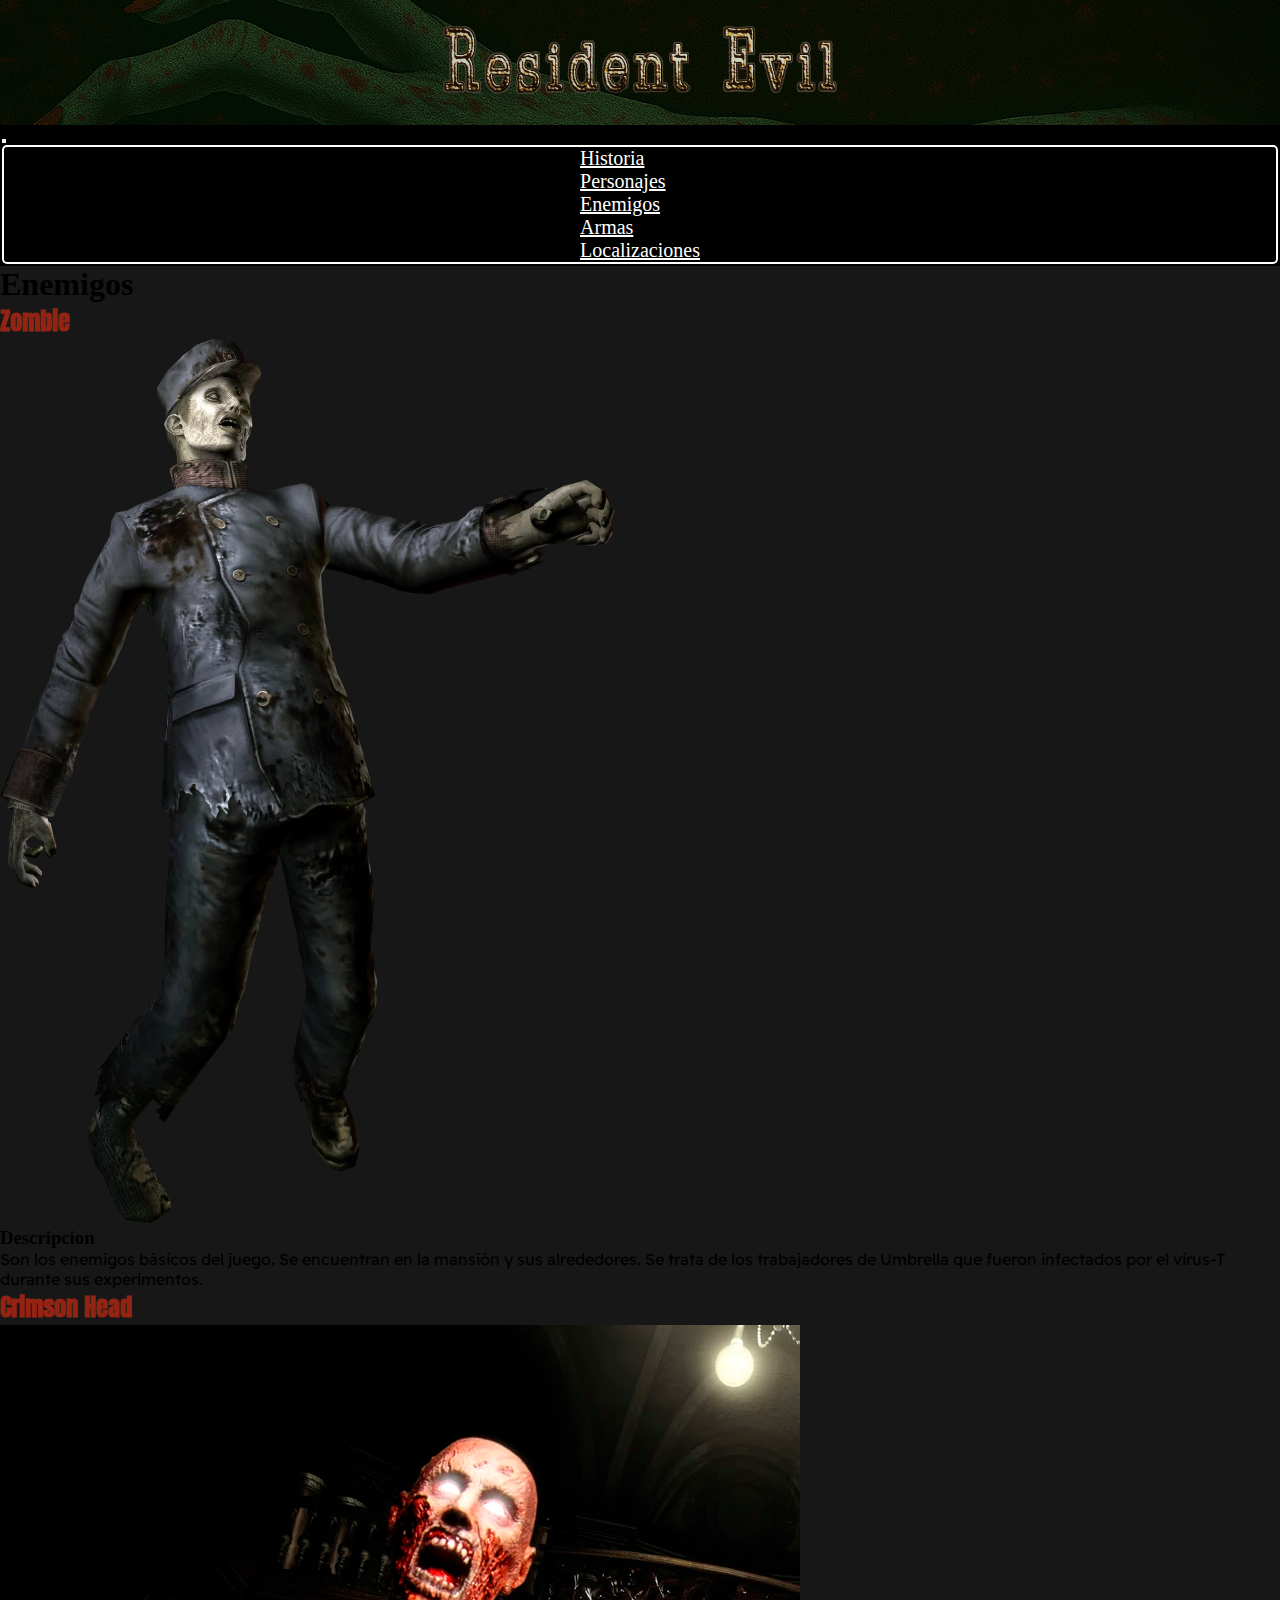
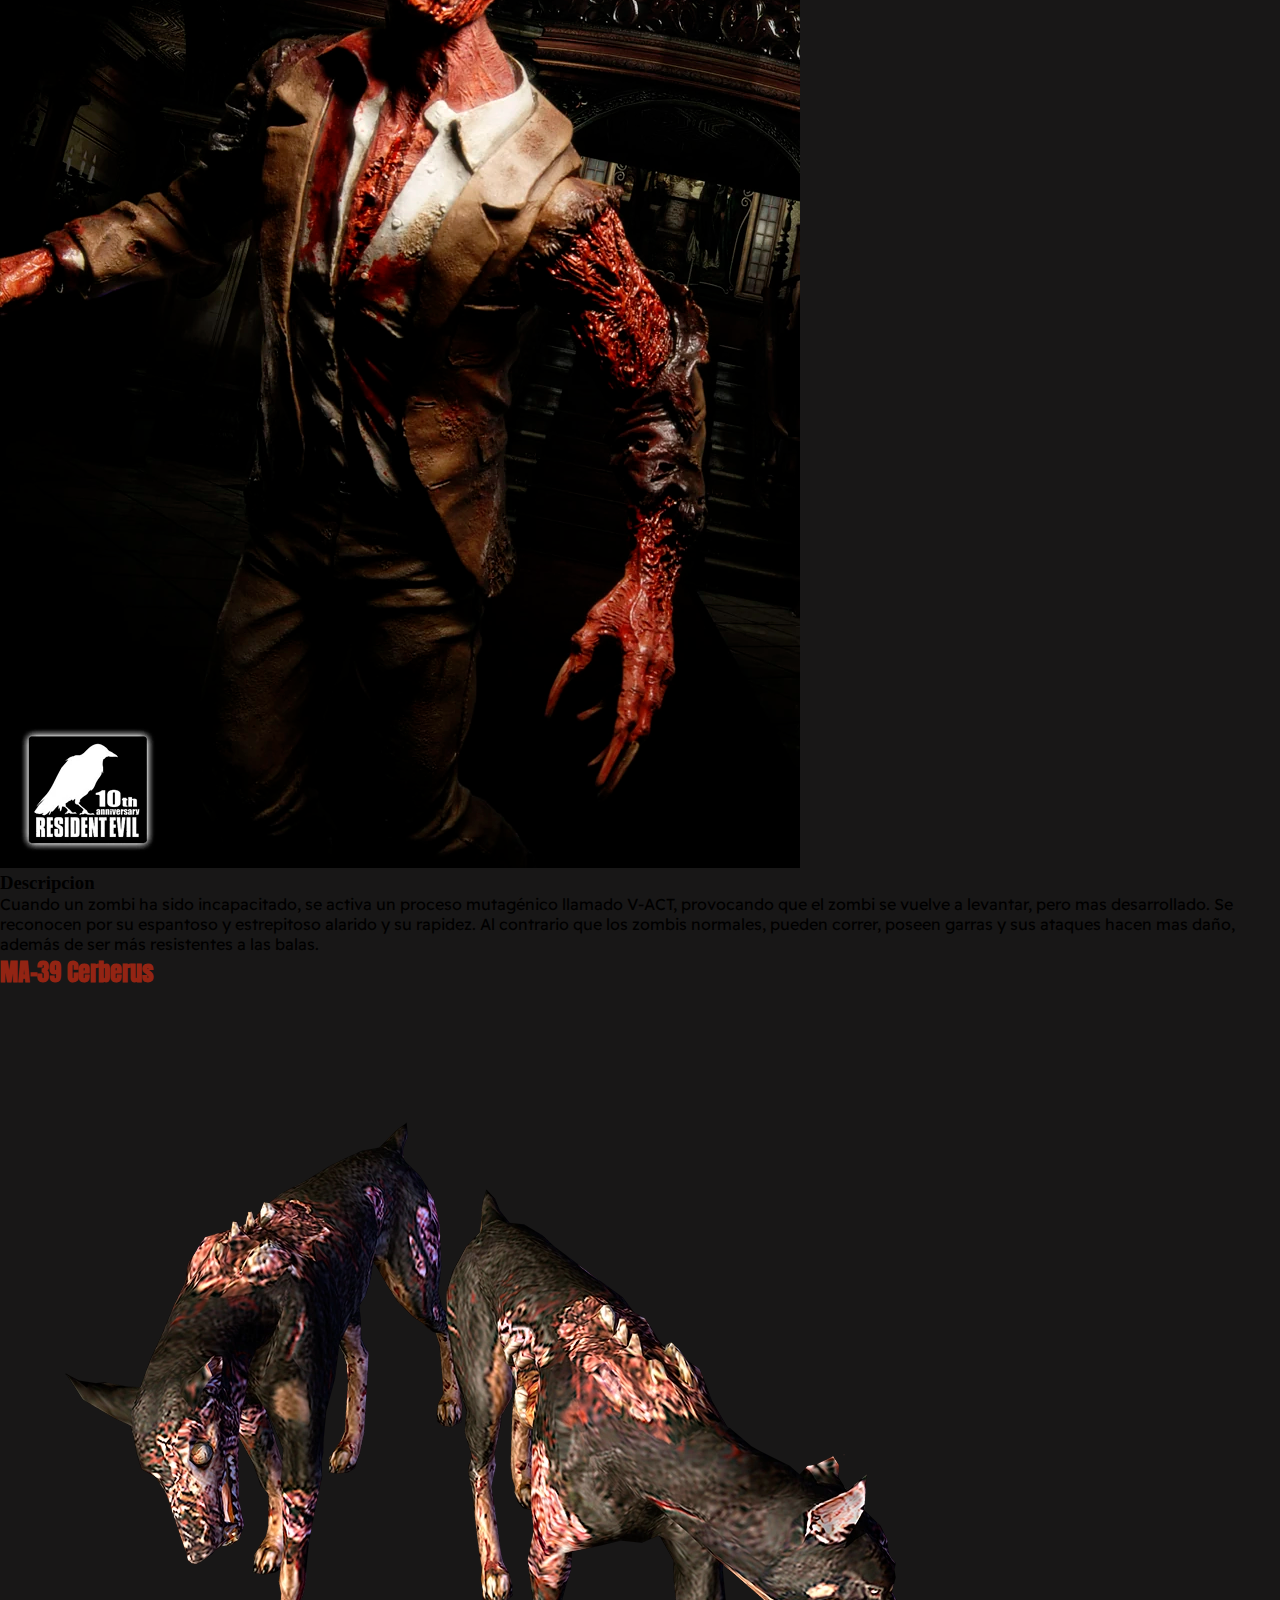
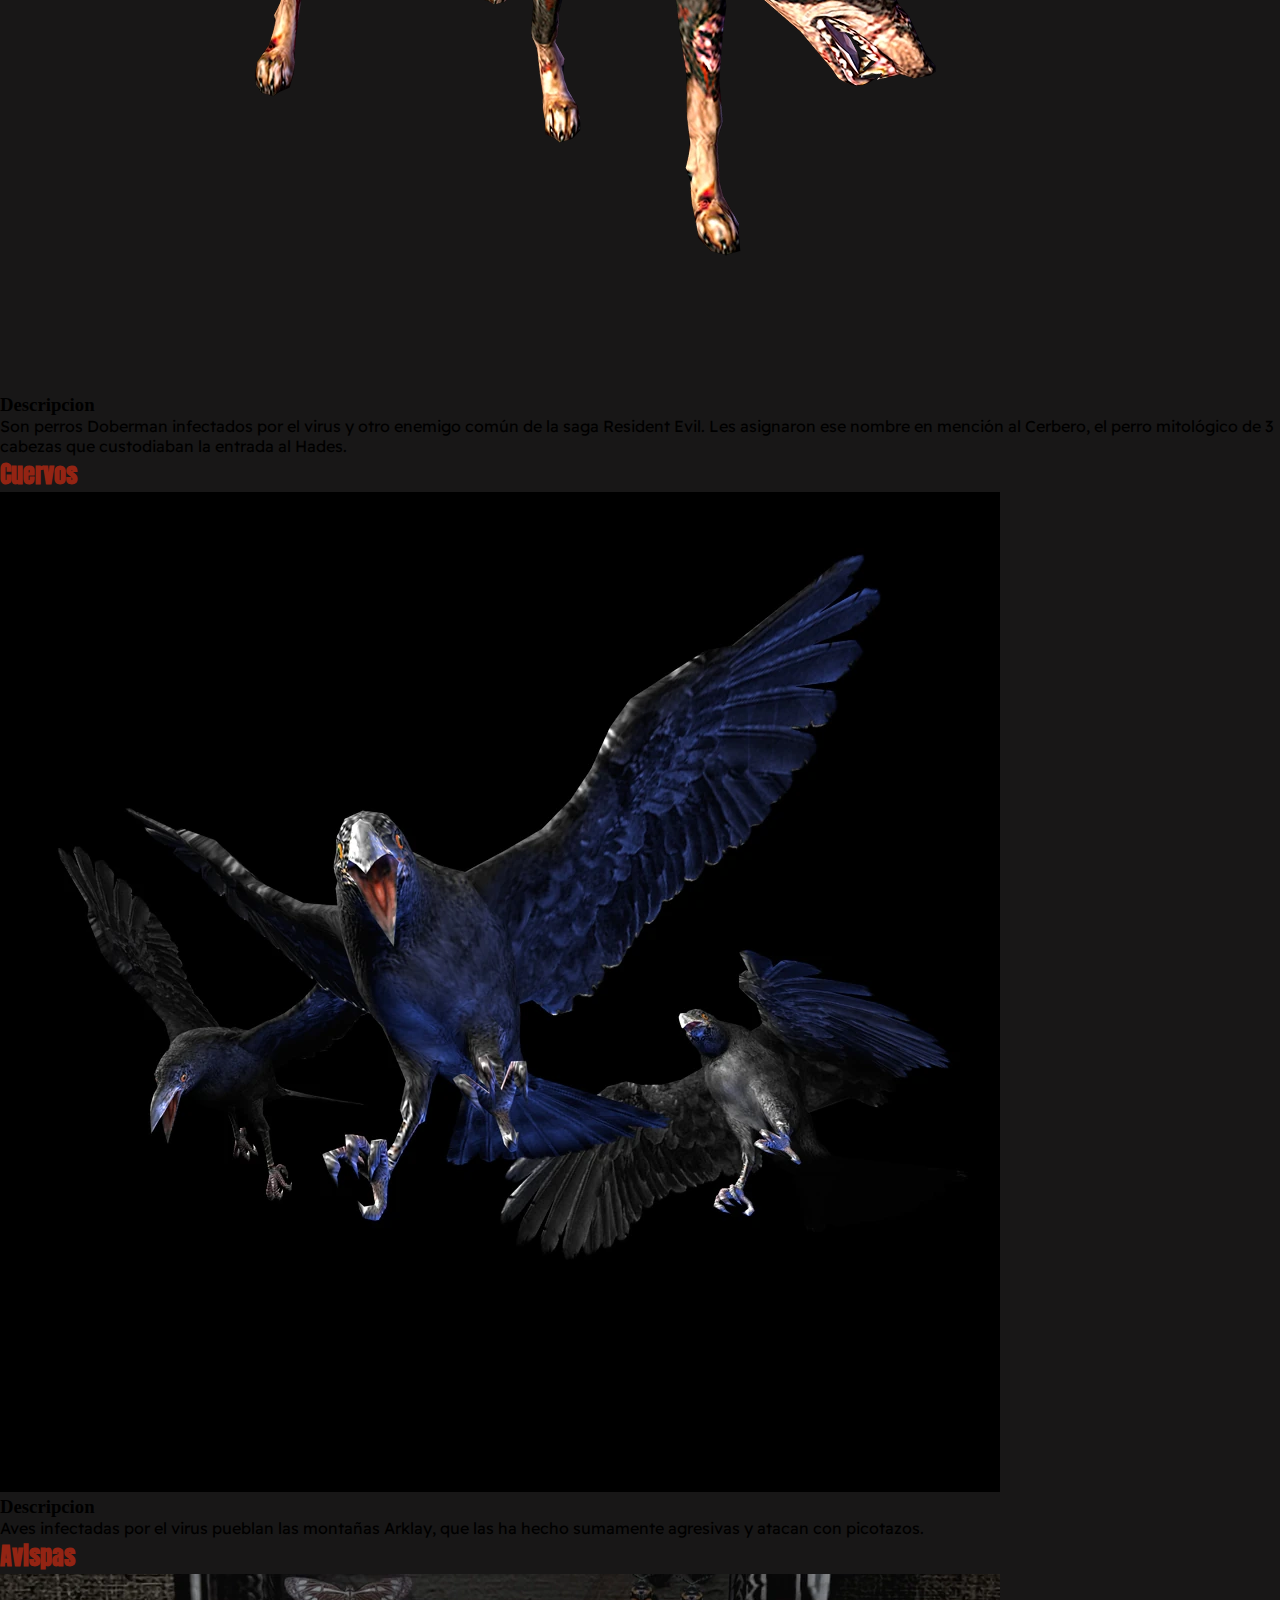
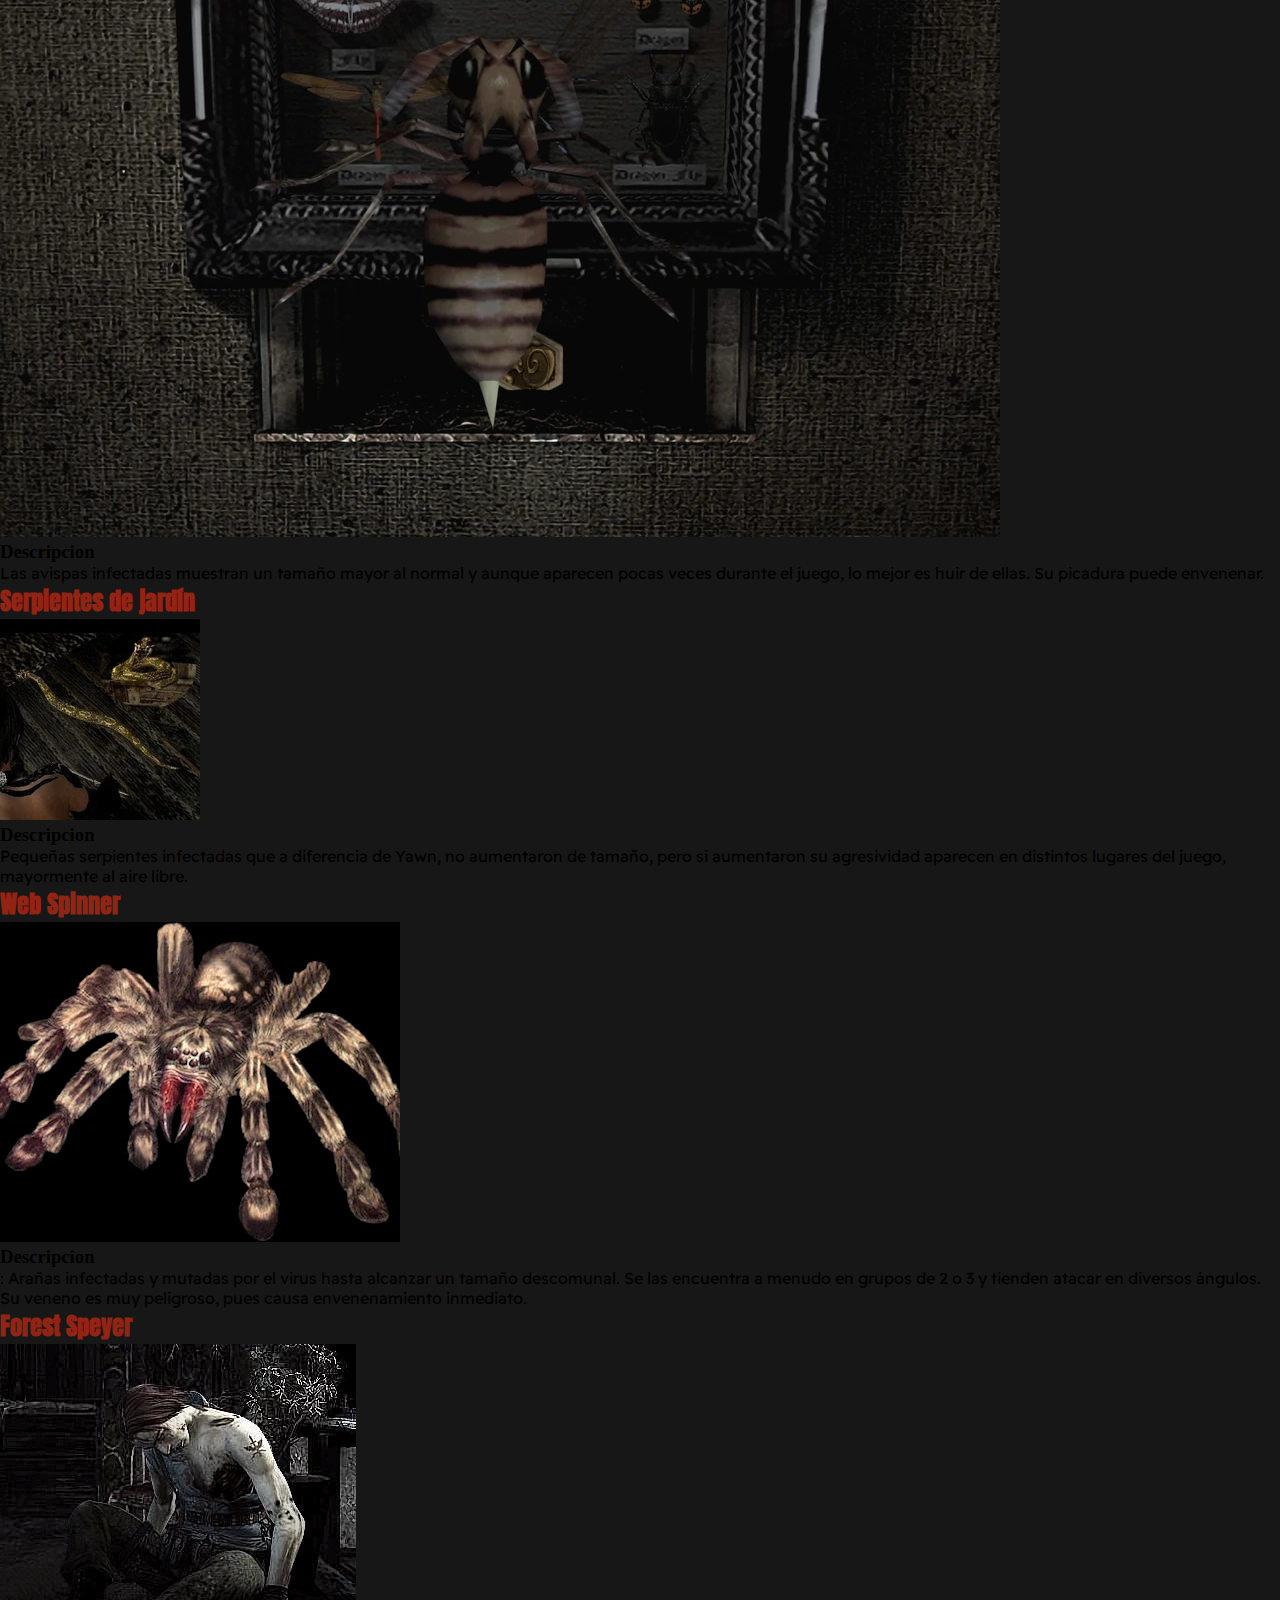
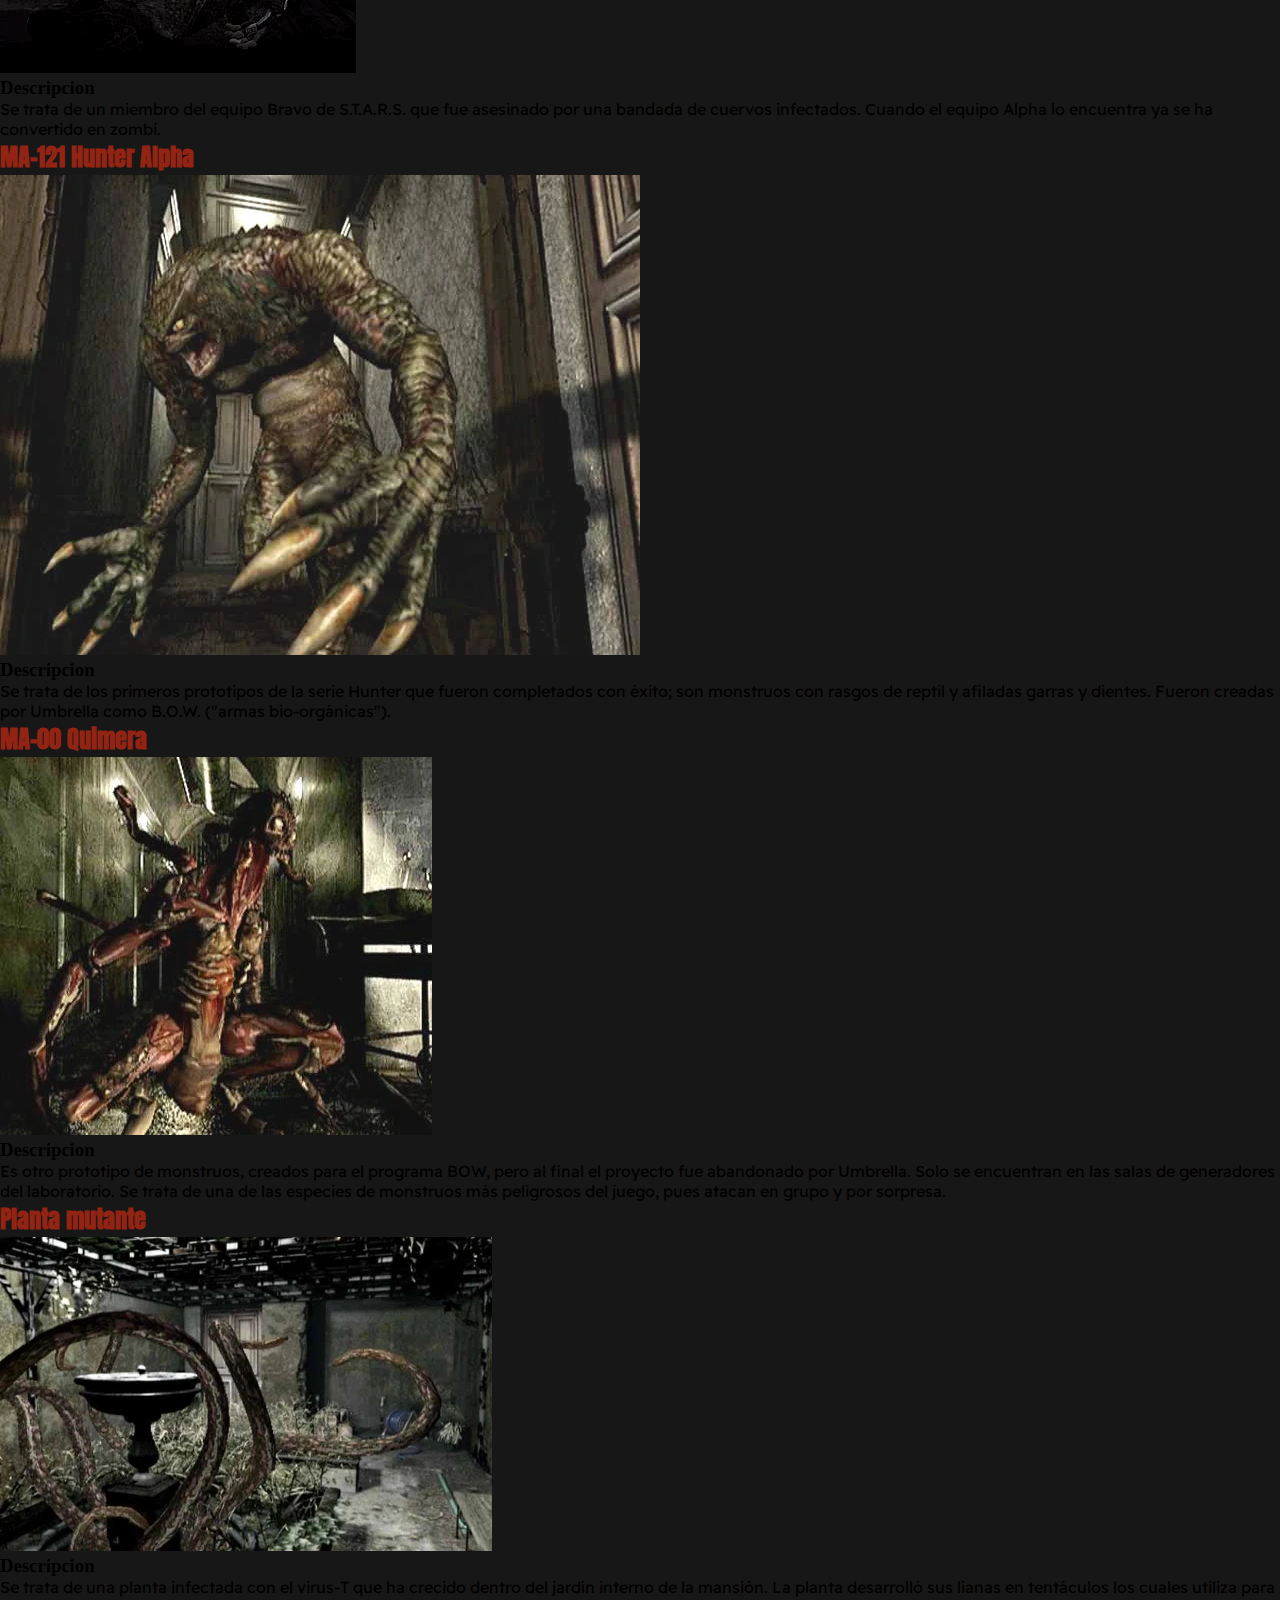
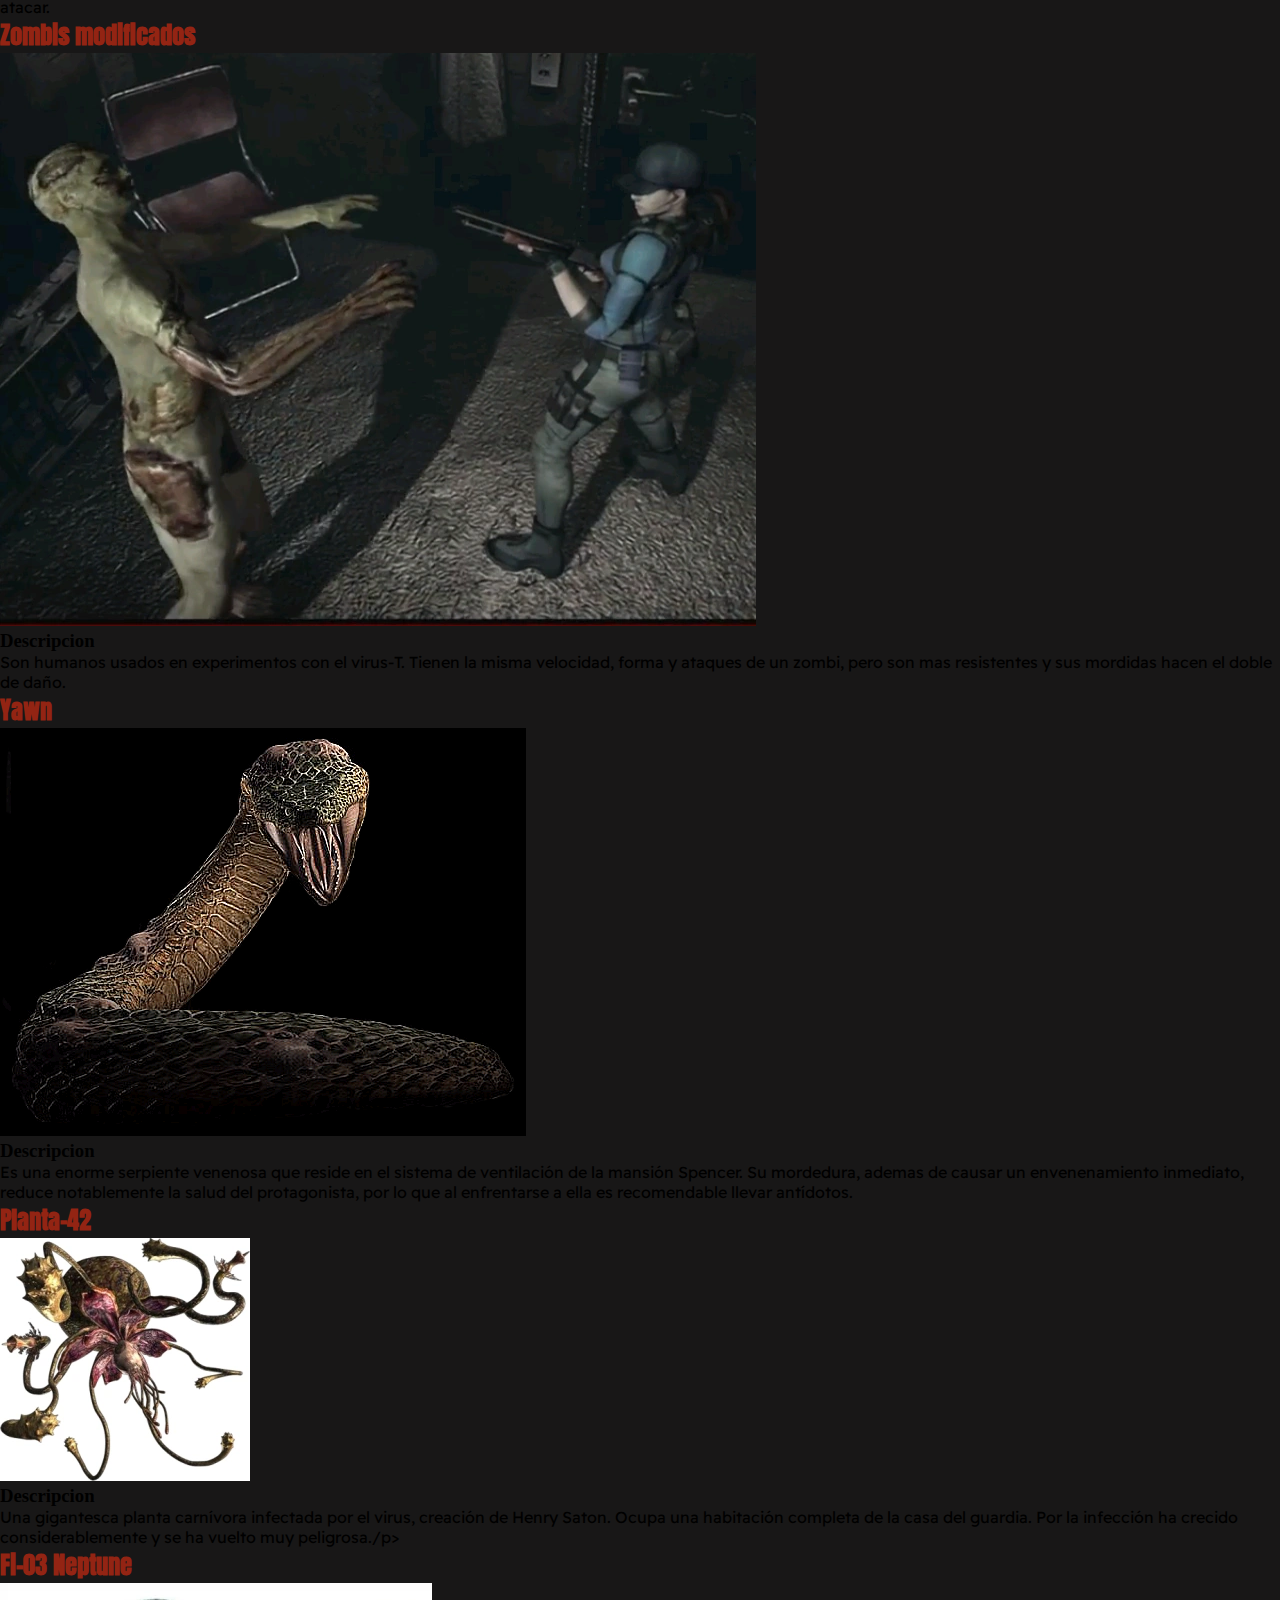
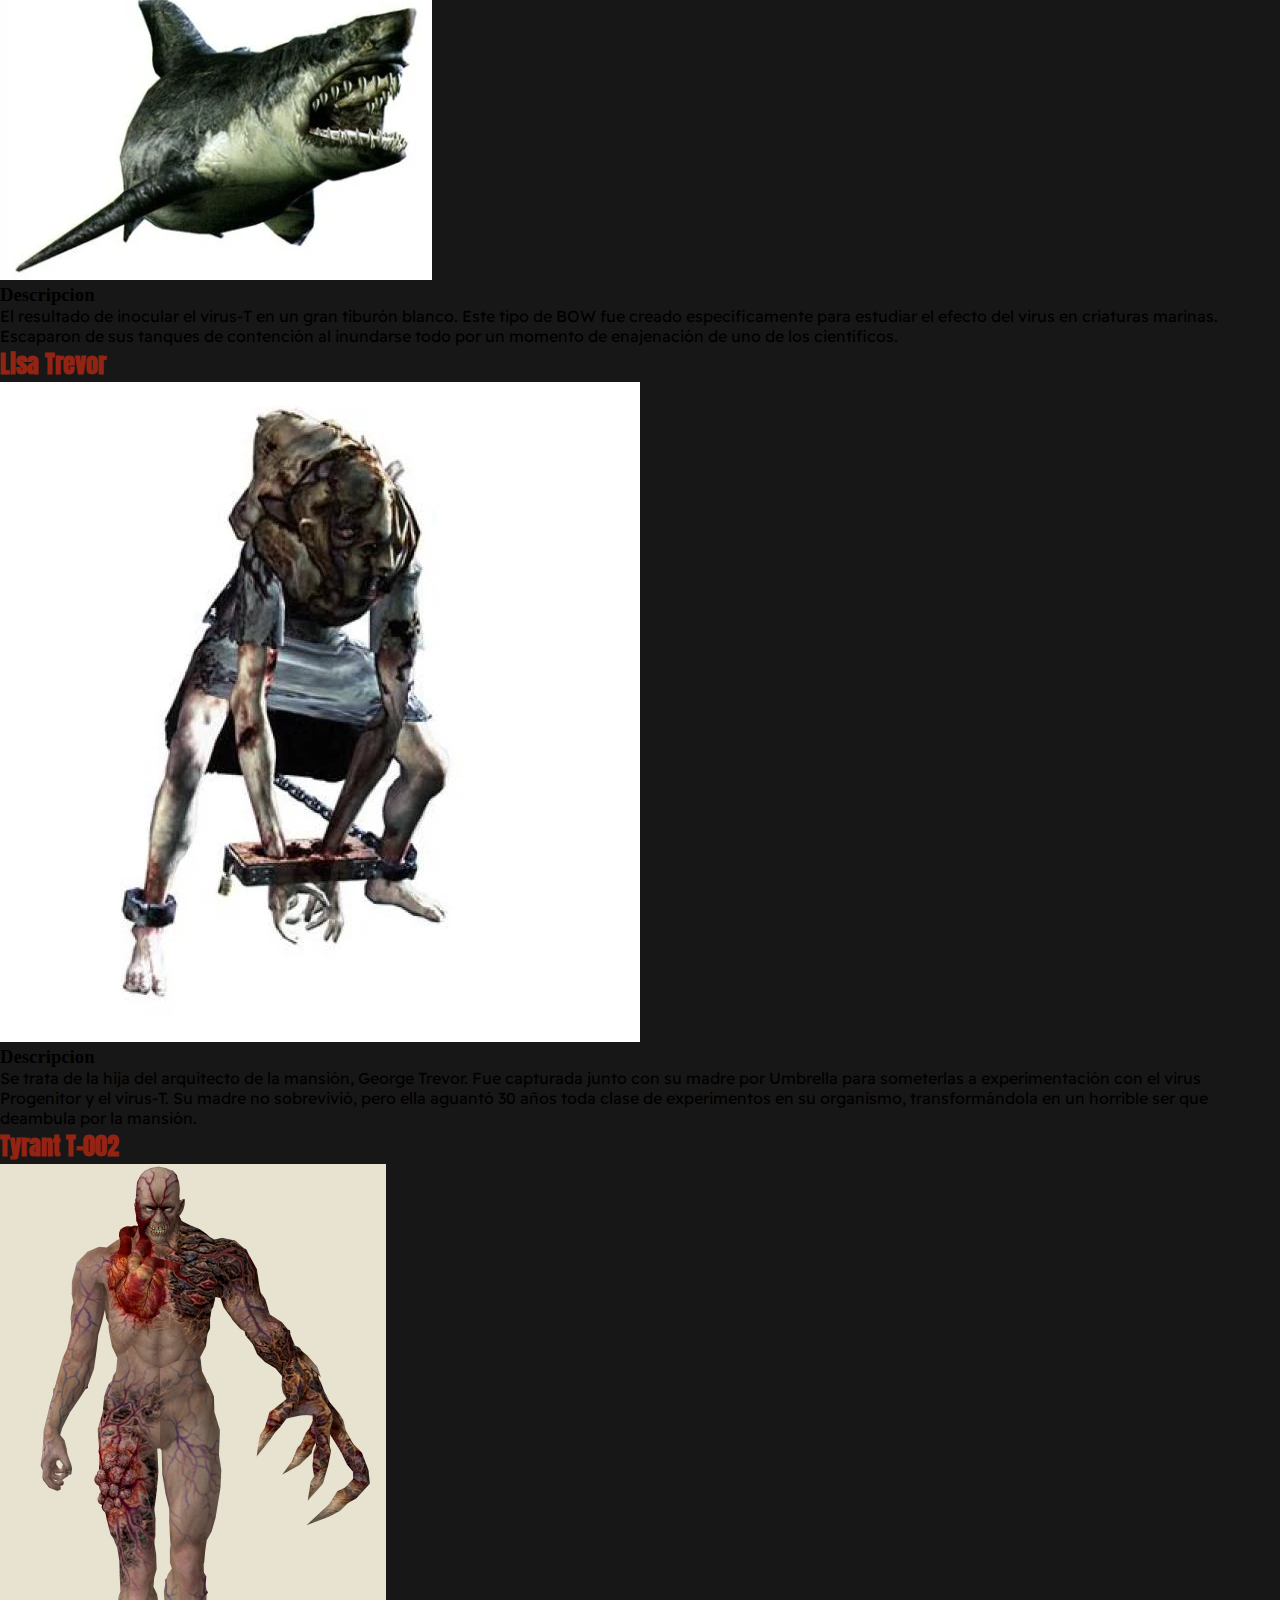
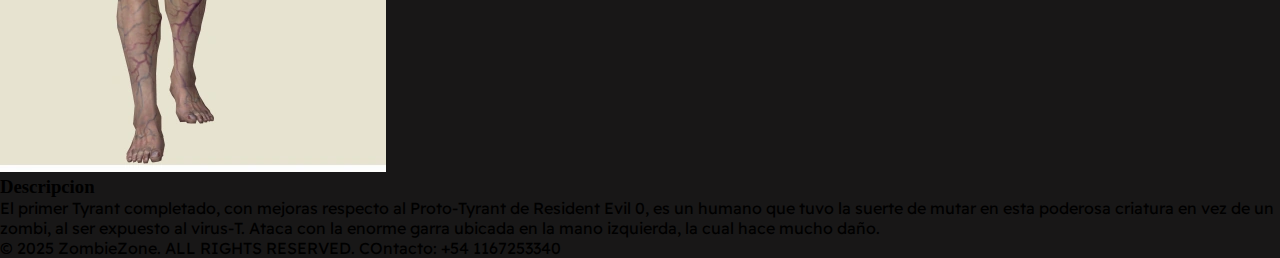
<file: pages/enemigos.html>
<!DOCTYPE html>
<html lang="en">

<head>
    <meta charset="UTF-8">
    <meta name="viewport" content="width=device-width, initial-scale=1.0">
    <meta name="description" content="Enemigos enfrentados en el videojuego Resident Evil Remastered">
    <!--Bostrap-->
    <link href="https://cdn.jsdelivr.net/npm/bootstrap@5.3.7/dist/css/bootstrap.min.css" rel="stylesheet"
        integrity="sha384-LN+7fdVzj6u52u30Kp6M/trliBMCMKTyK833zpbD+pXdCLuTusPj697FH4R/5mcr" crossorigin="anonymous">
    <!--CSS-->
    <link rel="stylesheet" href="../styles/styles.css">
    <title>ResidentEvilZone | Enemigos </title>
</head>

<body>
    <header>
        <section class="logo">
            <img class="site-logo" src="../assets/index/logo/Resident-Evil-Logo-Transparent.png" alt="logo ResidentEvilZone">
        </section>
        <nav class="navbar navbar-expand-lg bg-style-propio">
            <button class="navbar-toggler" type="button" data-bs-toggle="collapse" data-bs-target="#navbarNav"
                aria-controls="navbarNav" aria-expanded="false" aria-label="Toggle navigation">
                <span class="navbar-toggler-icon"></span>
            </button>
            <div class="collapse navbar-collapse" id="navbarNav">
                <ul class="navbar-nav">
                    <li class="nav-item">
                        <a class="nav-link nav-style-propio" href="../index.html">Historia</a>
                    </li>
                    <li class="nav-item">
                        <a class="nav-link nav-style-propio" href="./personajes.html">Personajes</a>
                    </li>
                    <li class="nav-item">
                        <a class="nav-link nav-style-propio" href="#">Enemigos</a>
                    </li>
                    <li class="nav-item">
                        <a class="nav-link nav-style-propio" href="./armas.html">Armas</a>
                    </li>
                    <li class="nav-item">
                        <a class="nav-link nav-style-propio" href="./localizacion.html">Localizaciones</a>
                    </li>
                </ul>
            </div>
            </div>
        </nav>
    </header>
    <main>
        <h1>Enemigos</h1>
        <section class="card-enemy">
            <div>
                <h2>Zombie</h2>
                <img src="../assets/index/enemigos/Zombie.webp" alt="Zombie">
                <h3>Descripcion</h3>
                <p> Son los enemigos básicos del juego. Se encuentran en la mansión y sus alrededores. Se trata de los trabajadores de Umbrella que fueron infectados por el virus-T durante sus experimentos.</p>
            </div>
             <div>
                <h2>Crimson Head</h2>
                <img src="../assets/index/enemigos/Crimson_head.webp" alt="Crimson Head">
                <h3>Descripcion</h3>
                <p> Cuando un zombi ha sido incapacitado, se activa un proceso mutagénico llamado V-ACT, provocando que el zombi se vuelve a levantar, pero mas desarrollado. Se reconocen por su espantoso y estrepitoso alarido y su rapidez. Al contrario que los zombis normales, pueden correr, poseen garras y sus ataques hacen mas daño, además de ser más resistentes a las balas.</p>
            </div>
              <div>
                <h2>MA-39 Cerberus</h2>
                <img src="../assets/index/enemigos/Cr_cerberus.webp" alt="MA-39 Cerberus">
                <h3>Descripcion</h3>
                <p>Son perros Doberman infectados por el virus y otro enemigo común de la saga Resident Evil. Les asignaron ese nombre en mención al Cerbero, el perro mitológico de 3 cabezas que custodiaban la entrada al Hades. </p>
            </div>
              <div>
                <h2>Cuervos</h2>
                <img src="../assets/index/enemigos/cuervos.webp" alt="Cuervos">
                <h3>Descripcion</h3>
                <p> Aves infectadas por el virus pueblan las montañas Arklay, que las ha hecho sumamente agresivas y atacan con picotazos. </p>
            </div>
              <div>
                <h2>Avispas</h2>
                <img src="../assets/index/enemigos/avispas.webp" alt="Avispas">
                <h3>Descripcion</h3>
                <p> Las avispas infectadas muestran un tamaño mayor al normal y aunque aparecen pocas veces durante el juego, lo mejor es huir de ellas. Su picadura puede envenenar. </p>
            </div>
              <div>
                <h2>Serpientes de jardín</h2>
                <img src="../assets/index/enemigos/serpientedejardin.webp" alt="Serpientes de jardín">
                <h3>Descripcion</h3>
                <p> Pequeñas serpientes infectadas que a diferencia de Yawn, no aumentaron de tamaño, pero si aumentaron su agresividad aparecen en distintos lugares del juego, mayormente al aire libre. </p>
            </div>
              <div>
                <h2>Web Spinner</h2>
                <img src="../assets/index/enemigos/araña gigantes.webp" alt="Web Spinner">
                <h3>Descripcion</h3>
                <p>: Arañas infectadas y mutadas por el virus hasta alcanzar un tamaño descomunal. Se las encuentra a menudo en grupos de 2 o 3 y tienden atacar en diversos ángulos. Su veneno es muy peligroso, pues causa envenenamiento inmediato. </p>
            </div>
              <div>
                <h2>Forest Speyer</h2>
                <img src="../assets/index/enemigos/Forest_death.webp" alt="Forest Speyer">
                <h3>Descripcion</h3>
                <p>Se trata de un miembro del equipo Bravo de S.T.A.R.S. que fue asesinado por una bandada de cuervos infectados. Cuando el equipo Alpha lo encuentra ya se ha convertido en zombi. </p>
            </div>
              <div>
                <h2>MA-121 Hunter Alpha</h2>
                <img src="../assets/index/enemigos/Hunter_REmake.webp" alt="MA-121 Hunter Alpha">
                <h3>Descripcion</h3>
                <p>Se trata de los primeros prototipos de la serie Hunter que fueron completados con éxito; son monstruos con rasgos de reptil y afiladas garras y dientes. Fueron creadas por Umbrella como B.O.W. ("armas bio-orgánicas"). </p>
            </div>
              <div>
                <h2>MA-00 Quimera</h2>
                <img src="../assets/index/enemigos/Quimera_REmake.webp" alt="MA-00 Quimera">
                <h3>Descripcion</h3>
                <p> Es otro prototipo de monstruos, creados para el programa BOW, pero al final el proyecto fue abandonado por Umbrella. Solo se encuentran en las salas de generadores del laboratorio. Se trata de una de las especies de monstruos más peligrosos del juego, pues atacan en grupo y por sorpresa. </p>
            </div>
              <div>
                <h2>Planta mutante</h2>
                <img src="../assets/index/enemigos/Planta_mutante.webp" alt="Planta mutante">
                <h3>Descripcion</h3>
                <p>Se trata de una planta infectada con el virus-T que ha crecido dentro del jardín interno de la mansión. La planta desarrolló sus lianas en tentáculos los cuales utiliza para atacar. </p>
            </div>
              <div>
                <h2>Zombis modificados</h2>
                <img src="../assets/index/enemigos/Tyrant_fallido-REMAKE.webp" alt="Zombis modificados">
                <h3>Descripcion</h3>
                <p> Son humanos usados en experimentos con el virus-T. Tienen la misma velocidad, forma y ataques de un zombi, pero son mas resistentes y sus mordidas hacen el doble de daño. </p>
            </div>
              <div>
                <h2>Yawn</h2>
                <img src="../assets/index/enemigos/yawn-reuc.png" alt="Yawn">
                <h3>Descripcion</h3>
                <p> Es una enorme serpiente venenosa que reside en el sistema de ventilación de la mansión Spencer. Su mordedura, ademas de causar un envenenamiento inmediato, reduce notablemente la salud del protagonista, por lo que al enfrentarse a ella es recomendable llevar antídotos. </p>
            </div>
             
              <div>
                <h2>Planta-42</h2>
                <img src="../assets/index/enemigos/Planta_42.webp" alt="Planta-42">
                <h3>Descripcion</h3>
                <p> Una gigantesca planta carnívora infectada por el virus, creación de Henry Saton. Ocupa una habitación completa de la casa del guardia. Por la infección ha crecido considerablemente y se ha vuelto muy peligrosa./p>
            </div>
              <div>
                <h2>Fi-03 Neptune</h2>
                <img src="../assets/index/enemigos/Neptune_remake.webp" alt="Fi-03 Neptune">
                <h3>Descripcion</h3>
                <p>El resultado de inocular el virus-T en un gran tiburón blanco. Este tipo de BOW fue creado específicamente para estudiar el efecto del virus en criaturas marinas. Escaparon de sus tanques de contención al inundarse todo por un momento de enajenación de uno de los científicos. </p>
            </div>
              <div>
                <h2>Lisa Trevor</h2>
                <img src="../assets/index/enemigos/Lisa_Trevor.webp" alt="Lisa Trevor">
                <h3>Descripcion</h3>
                <p> Se trata de la hija del arquitecto de la mansión, George Trevor. Fue capturada junto con su madre por Umbrella para someterlas a experimentación con el virus Progenitor y el virus-T. Su madre no sobrevivió, pero ella aguantó 30 años toda clase de experimentos en su organismo, transformándola en un horrible ser que deambula por la mansión. </p>
            </div>
              <div>
                <h2>Tyrant T-002</h2>
                <img src="../assets/index/enemigos/T002re.webp" alt="Tyrant T-002">
                <h3>Descripcion</h3>
                <p> El primer Tyrant completado, con mejoras respecto al Proto-Tyrant de Resident Evil 0, es un humano que tuvo la suerte de mutar en esta poderosa criatura en vez de un zombi, al ser expuesto al virus-T. Ataca con la enorme garra ubicada en la mano izquierda, la cual hace mucho daño. </p>
    

        </section>
      
    </main>
    <footer>
        <p> © 2025 ZombieZone. ALL RIGHTS RESERVED. COntacto: +54 1167253340</p>
    </footer>
    <!--Boostrap-->
    <script src="https://cdn.jsdelivr.net/npm/bootstrap@5.3.7/dist/js/bootstrap.bundle.min.js"
        integrity="sha384-ndDqU0Gzau9qJ1lfW4pNLlhNTkCfHzAVBReH9diLvGRem5+R9g2FzA8ZGN954O5Q" crossorigin="anonymous">
        </script>
</body>

</html>
</file>
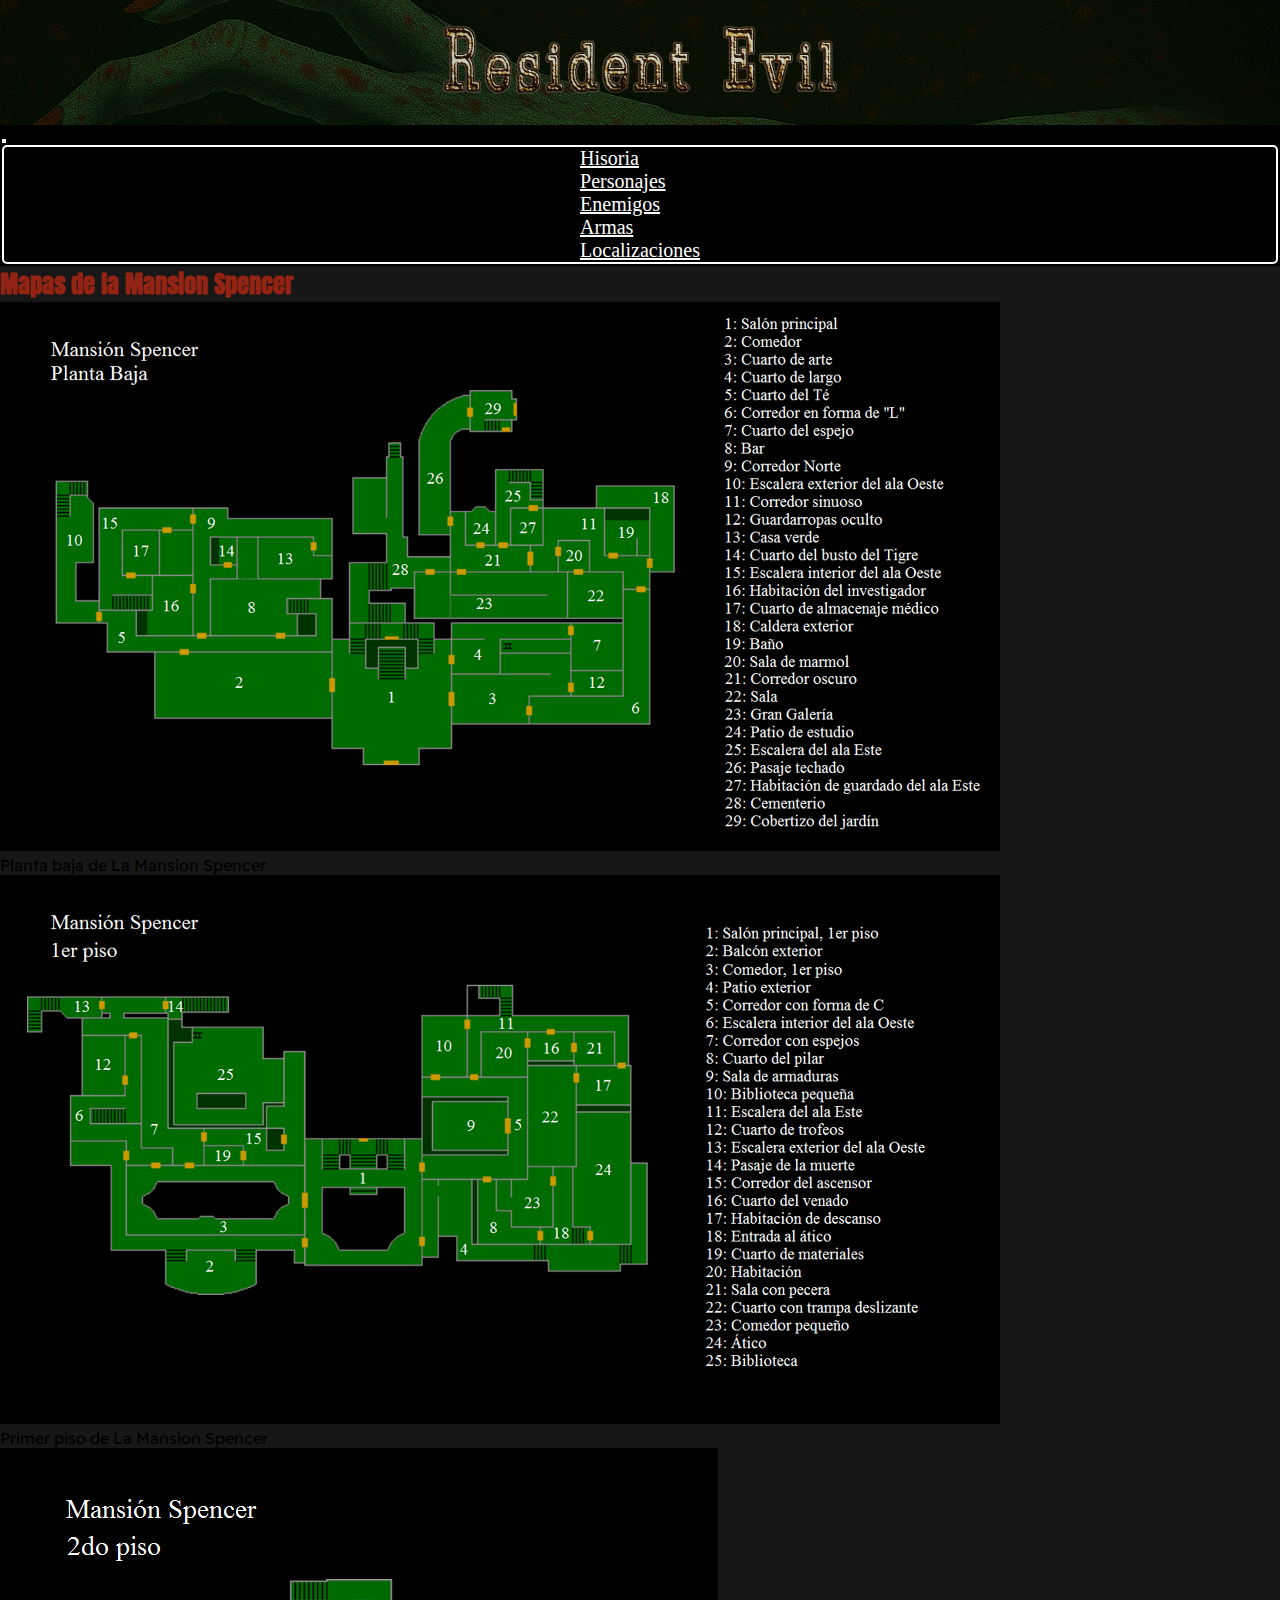
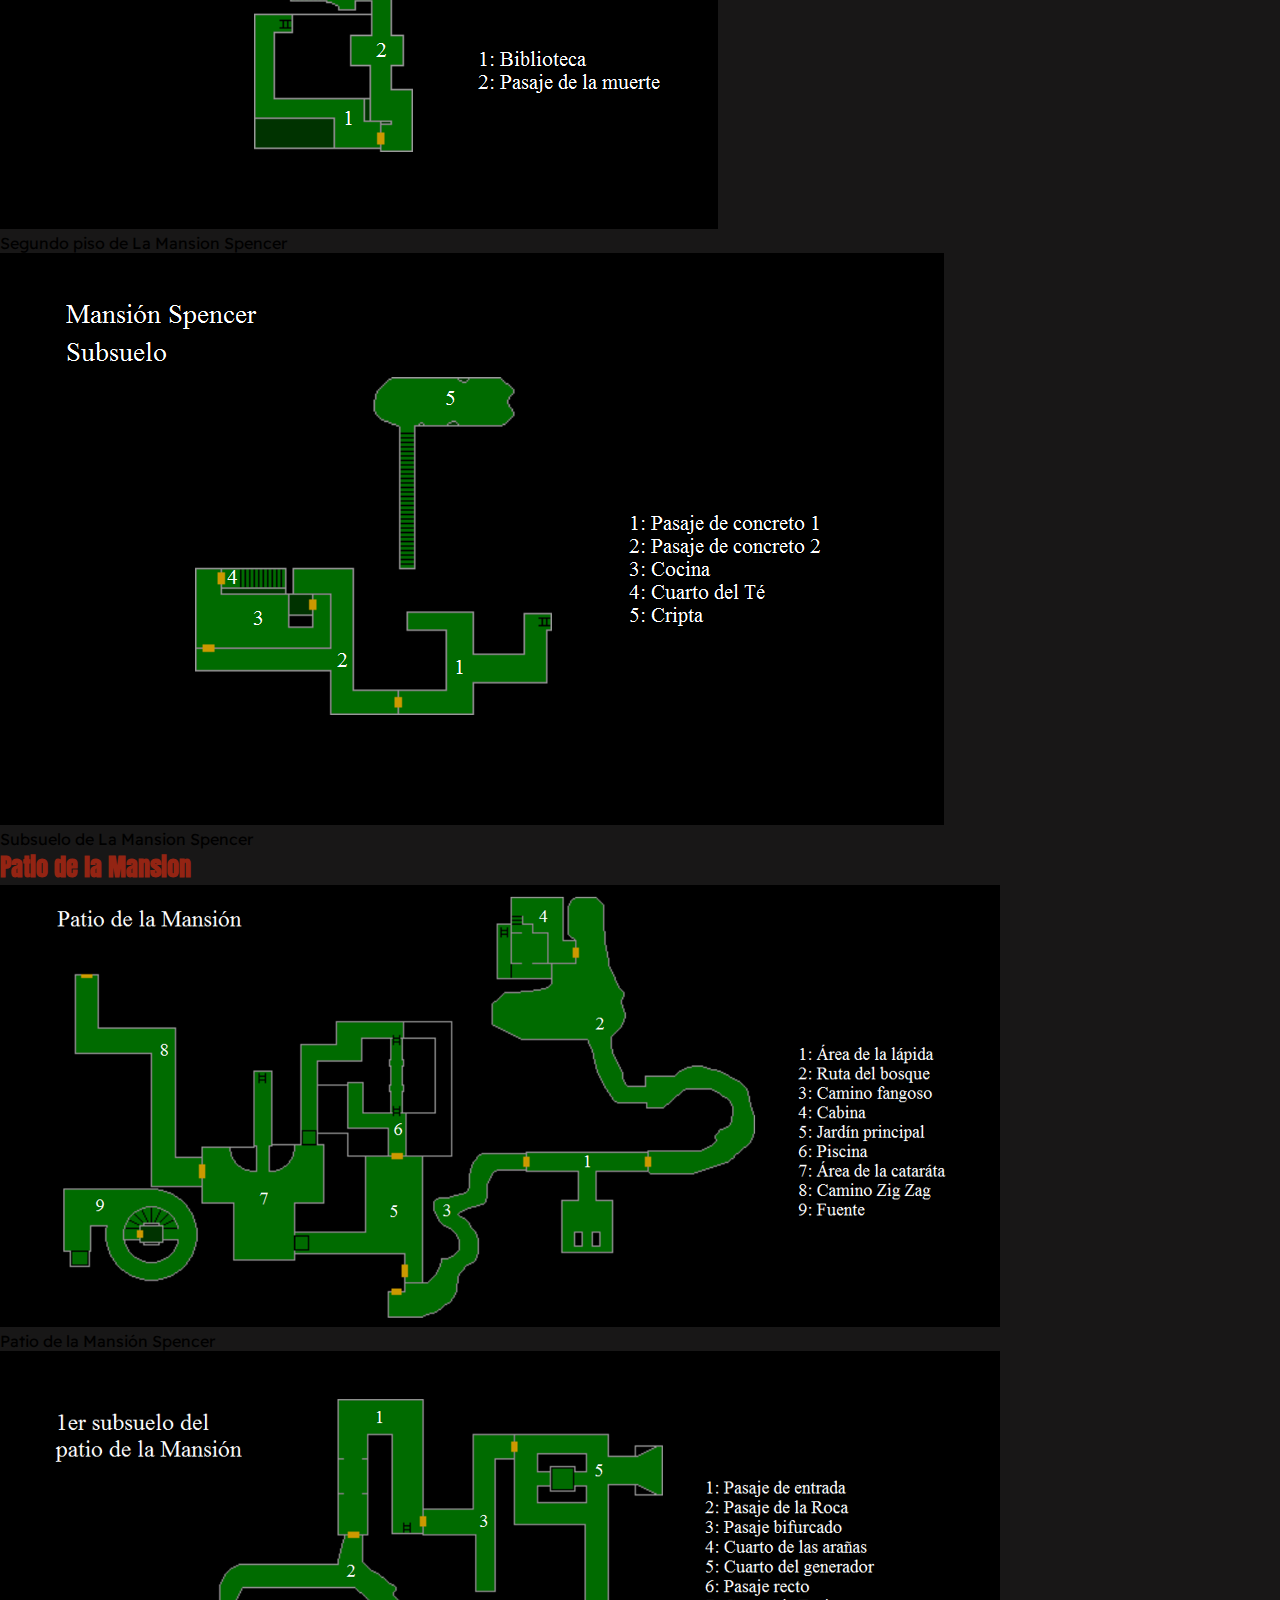
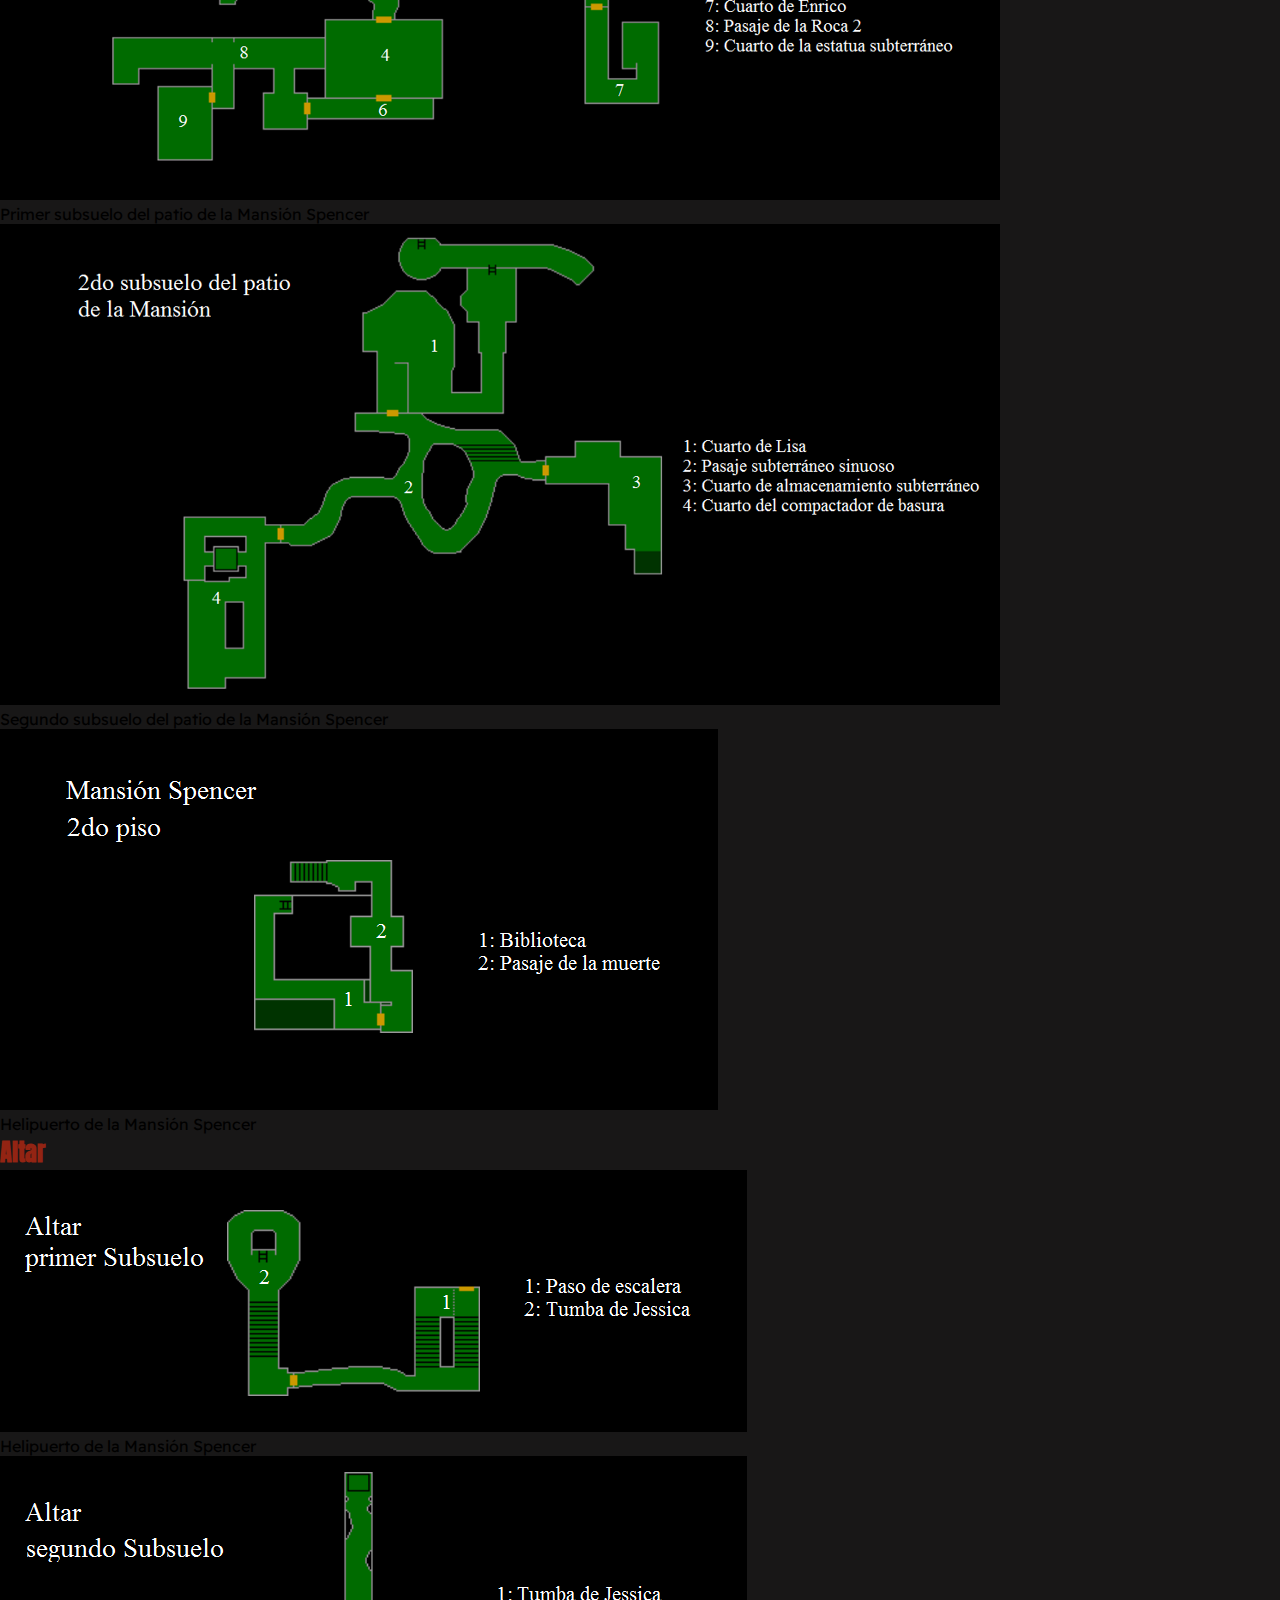
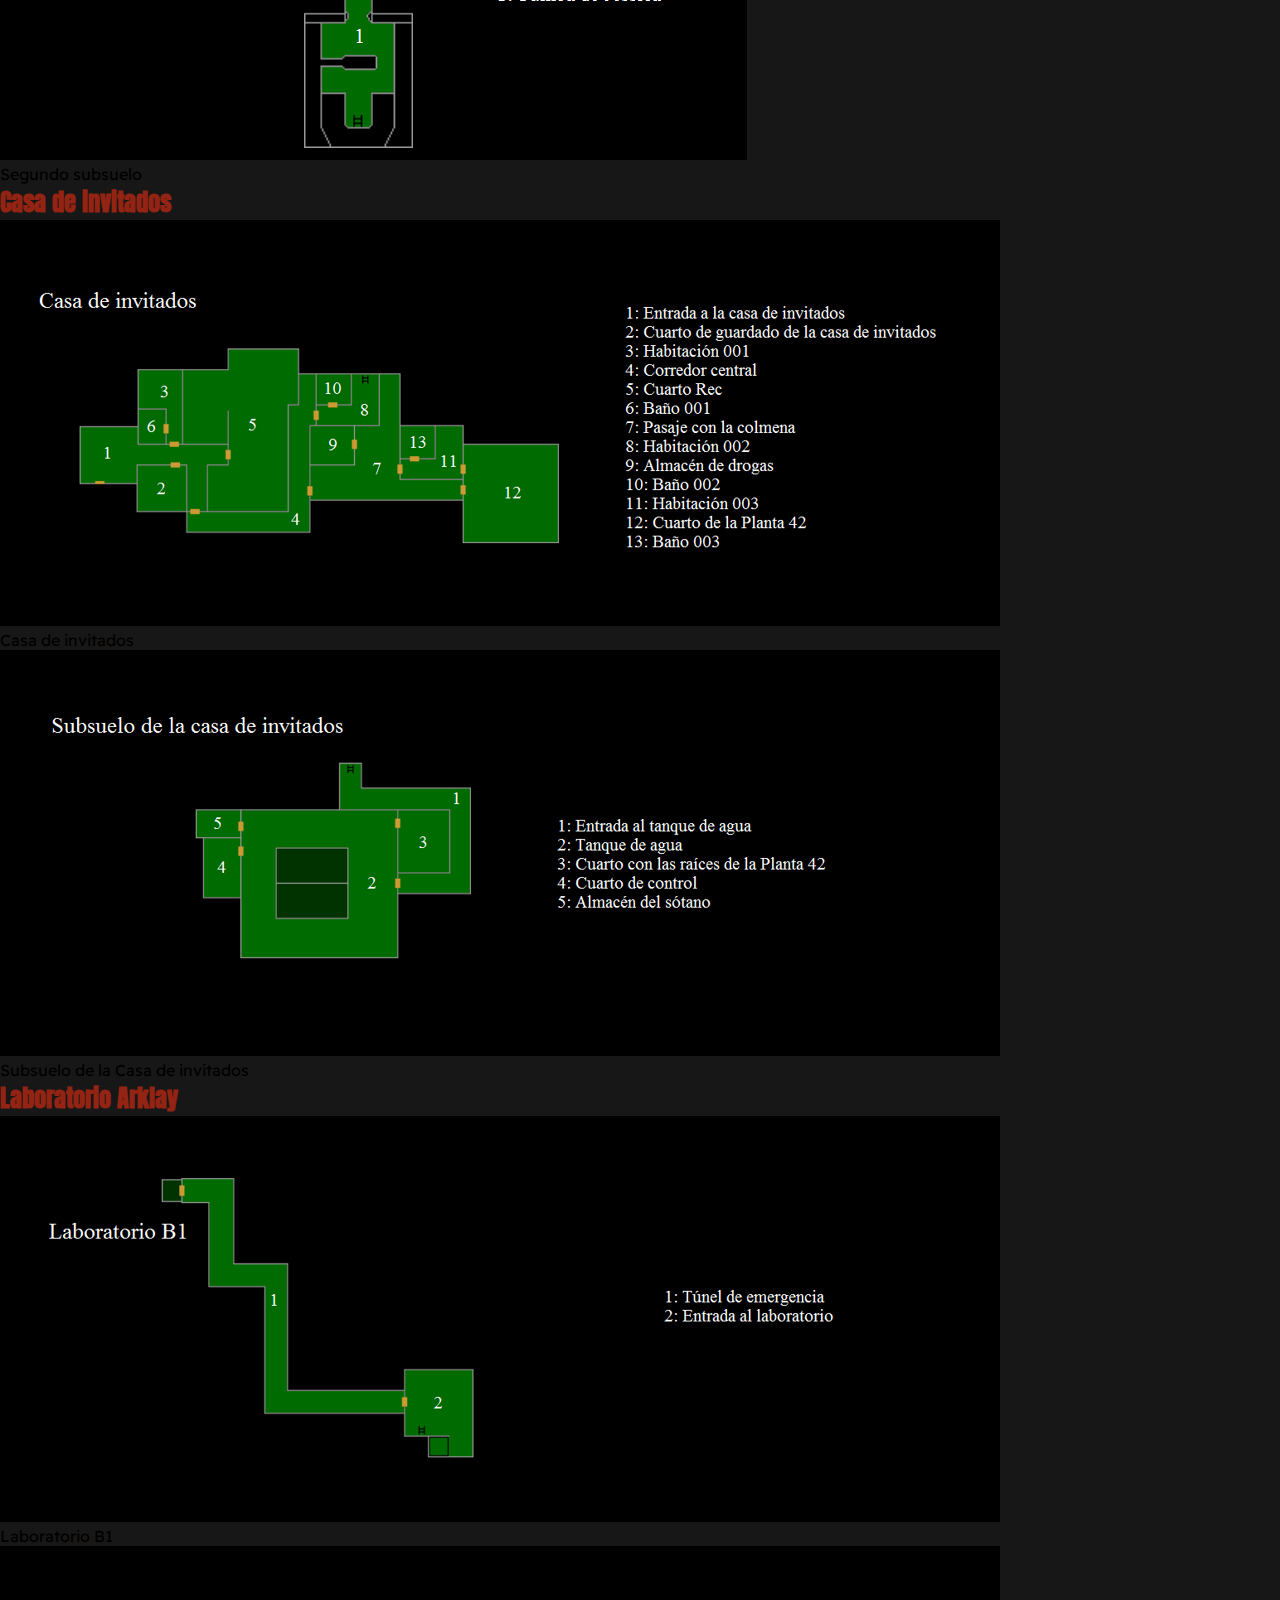
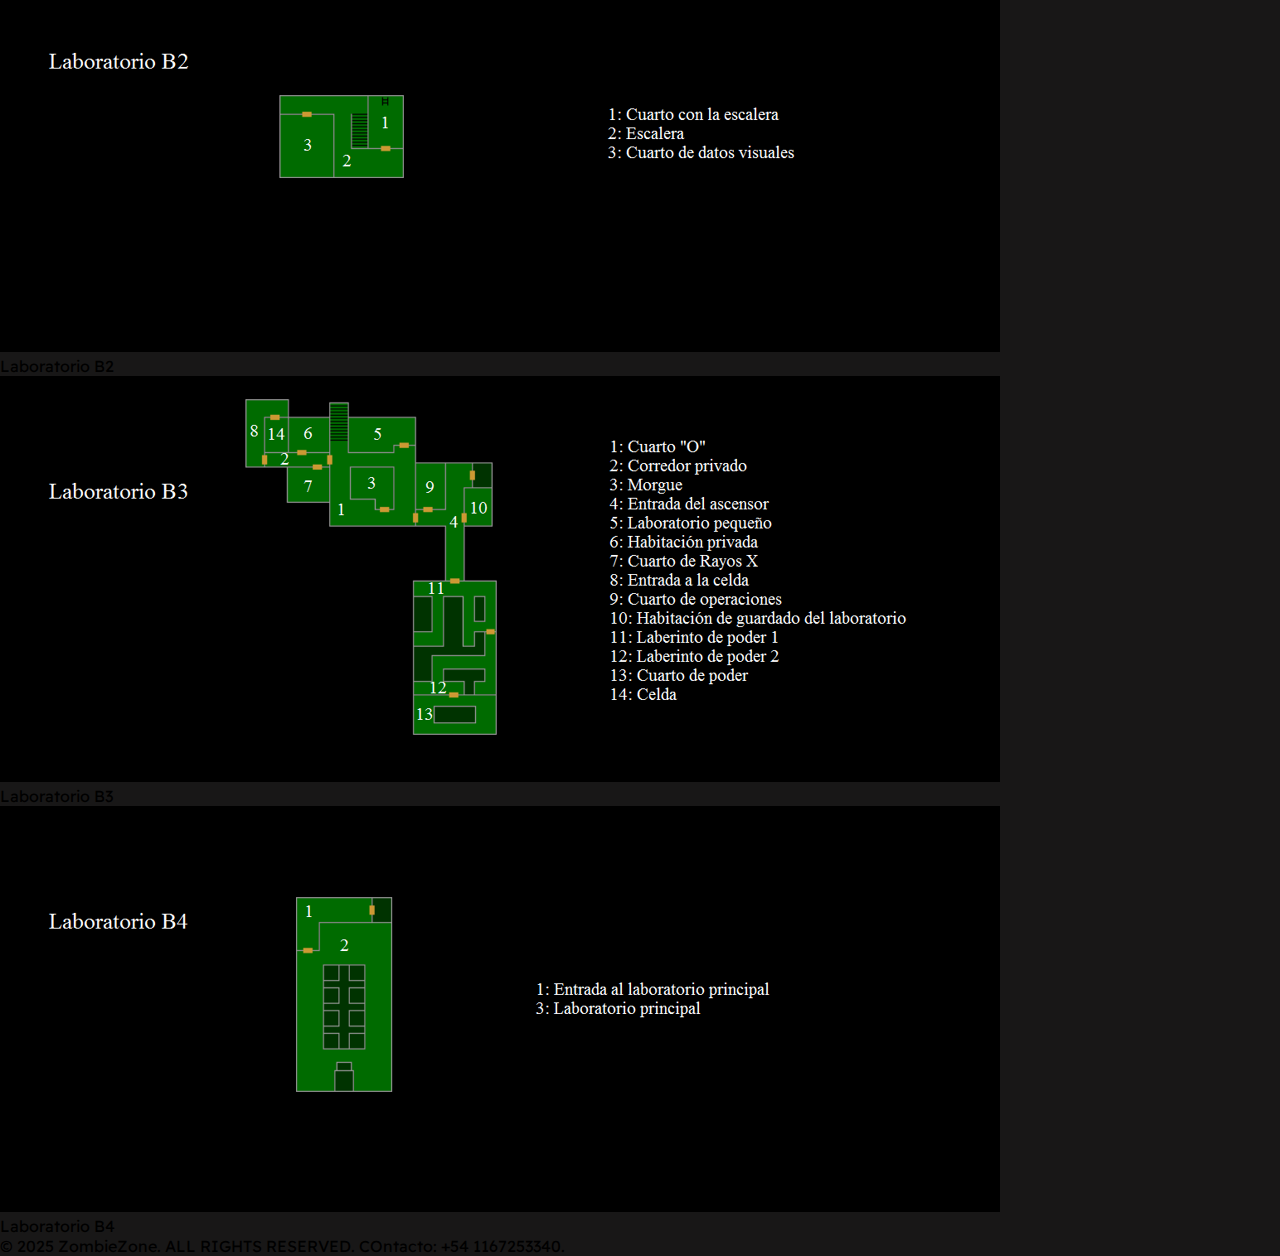
<file: pages/localizacion.html>
<!DOCTYPE html>
<html lang="en">

<head>
    <meta charset="UTF-8">
    <meta name="viewport" content="width=device-width, initial-scale=1.0">
    <meta name="description" content="Localizaciones y mapas en el videojuego Resident Evil Remastered">
    <!--Bostrap-->
    <link href="https://cdn.jsdelivr.net/npm/bootstrap@5.3.7/dist/css/bootstrap.min.css" rel="stylesheet"
        integrity="sha384-LN+7fdVzj6u52u30Kp6M/trliBMCMKTyK833zpbD+pXdCLuTusPj697FH4R/5mcr" crossorigin="anonymous">
    <!--CSS-->
    <link rel="stylesheet" href="../styles/styles.css">
    <title>ResidentEvilZone | Localizaciones</title>
</head>

<body>
    <header>
        <section class="logo">
            <img class="site-logo" src="../assets/index/logo/Resident-Evil-Logo-Transparent.png" alt="">
        </section>
        <nav class="navbar navbar-expand-lg bg-style-propio">
            <button class="navbar-toggler" type="button" data-bs-toggle="collapse" data-bs-target="#navbarNav"
                aria-controls="navbarNav" aria-expanded="false" aria-label="Toggle navigation">
                <span class="navbar-toggler-icon"></span>
            </button>
            <div class="collapse navbar-collapse" id="navbarNav">
                <ul class="navbar-nav">
                    <li class="nav-item">
                        <a class="nav-link nav-style-propio" href="../index.html">Hisoria</a>
                    </li>
                    <li class="nav-item">
                        <a class="nav-link nav-style-propio" href="#">Personajes</a>
                    </li>
                    <li class="nav-item">
                        <a class="nav-link nav-style-propio" href="./enemigos.html">Enemigos</a>
                    </li>
                    <li class="nav-item">
                        <a class="nav-link nav-style-propio" href="./armas.html">Armas</a>
                    </li>
                    <li class="nav-item">
                        <a class="nav-link nav-style-propio" href="./localizacion.html">Localizaciones</a>
                    </li>
                </ul>
            </div>
            </div>
        </nav>

    </header>
    <main>
        <h1></h1>
        <section class="localizacion">
            <h2>Mapas de la Mansion Spencer</h2>
            <div>
                <div>
                    <img src="../assets/index/localizacion/mansion/Mansionplantabaja.webp" alt="Planta baja de La Mansion Spencer">
                    <p>Planta baja de La Mansion Spencer</p>
                </div>
                <div>
                    <img src="../assets/index/localizacion/mansion/primerpiso.webp" alt="Primer piso de La Mansion Spencer">
                    <p>Primer piso de La Mansion Spencer</p>
                </div>
                <div>
                    <img src="../assets/index/localizacion/mansion/2do piso.webp" alt="Segundo piso de La Mansion Spencer">
                    <p>Segundo piso de La Mansion Spencer</p>
                </div>
                <div>
                    <img src="../assets/index/localizacion/mansion/subsuelo.webp" alt="Subsuelo de La Mansion Spencer">
                    <p>Subsuelo de La Mansion Spencer</p>
                </div>
            </div>
        </section>
        <section class="localizacion">
            <h2>Patio de la Mansion</h2>
            <div>
                <div>
                    <img src="../assets/index/localizacion/patio/Patiomansion.webp" alt="Patio de la Mansión Spencer">
                    <p>Patio de la Mansión Spencer</p>
                </div>
                <div>
                    <img src="../assets/index/localizacion/patio/primersubsuelo.webp" alt="Primer subsuelo del patio de la Mansión Spencer">
                    <p>Primer subsuelo del patio de la Mansión Spencer</p>
                </div>
                <div>
                    <img src="../assets/index/localizacion/patio/segundosub.webp" alt="Segundo subsuelo del patio de la Mansión Spencer">
                    <p>Segundo subsuelo del patio de la Mansión Spencer</p>
                </div>
                <div>
                    <img src="../assets/index/localizacion/mansion/2do piso.webp" alt="Helipuerto de la Mansión Spencer">
                    <p>Helipuerto de la Mansión Spencer</p>
                </div>
            </div>
        </section>
        <section class="localizacion">
            <h2>Altar</h2>
            <div>
                <div>
                    <img src="../assets/index/localizacion/altar/Altar1.webp" alt="Helipuerto de la Mansión Spencer">
                    <p>Helipuerto de la Mansión Spencer</p>
                </div>
                <div>
                    <img src="../assets/index/localizacion/altar/Altar2.webp" alt="Segundo subsuelo">
                    <p>Segundo subsuelo</p>
                </div>
            </div>
        </section>
        <section class="localizacion">
            <h2>Casa de invitados</h2>
            <div>
                <div>
                    <img src="../assets/index/localizacion/casadeinvitados/Casa_de_invitados_1.webp" alt="Casa de invitados">
                    <p>Casa de invitados</p>
                </div>
                <div>
                    <img src="../assets/index/localizacion/casadeinvitados/Casa_de_invitados_2.webp" alt="Subsuelo de la Casa de invitados">
                    <p>Subsuelo de la Casa de invitados</p>
                </div>
            </div>
        </section>
        <section class="localizacion">
            <h2>Laboratorio Arklay</h2>
            <div>
                <div>
                    <img src="../assets/index/localizacion/laboratorio/Laboratoriob1.webp" alt="Laboratorio B1">
                    <p>Laboratorio B1</p>
                </div>
                <div>
                    <img src="../assets/index/localizacion/laboratorio/laboratoriov2.webp" alt="Laboratorio B2">
                    <p>Laboratorio B2</p>
                </div>
                <div>
                    <img src="../assets/index/localizacion/laboratorio/Laboratoriob3.webp" alt="Laboratorio B3">
                    <p>Laboratorio B3</p>
                </div>
                <div>
                    <img src="../assets/index/localizacion/laboratorio/Laboratoriob4.webp" alt="Laboratorio B4">
                    <p>Laboratorio B4</p>
                </div>
            </div>
        </section>
    </main>
    <footer>
        <p> © 2025 ZombieZone. ALL RIGHTS RESERVED. COntacto: +54 1167253340.</p>
    </footer>
    <!--Boostrap-->
    <script src="https://cdn.jsdelivr.net/npm/bootstrap@5.3.7/dist/js/bootstrap.bundle.min.js"
        integrity="sha384-ndDqU0Gzau9qJ1lfW4pNLlhNTkCfHzAVBReH9diLvGRem5+R9g2FzA8ZGN954O5Q"
        crossorigin="anonymous"></script>

</body>

</html>
</file>
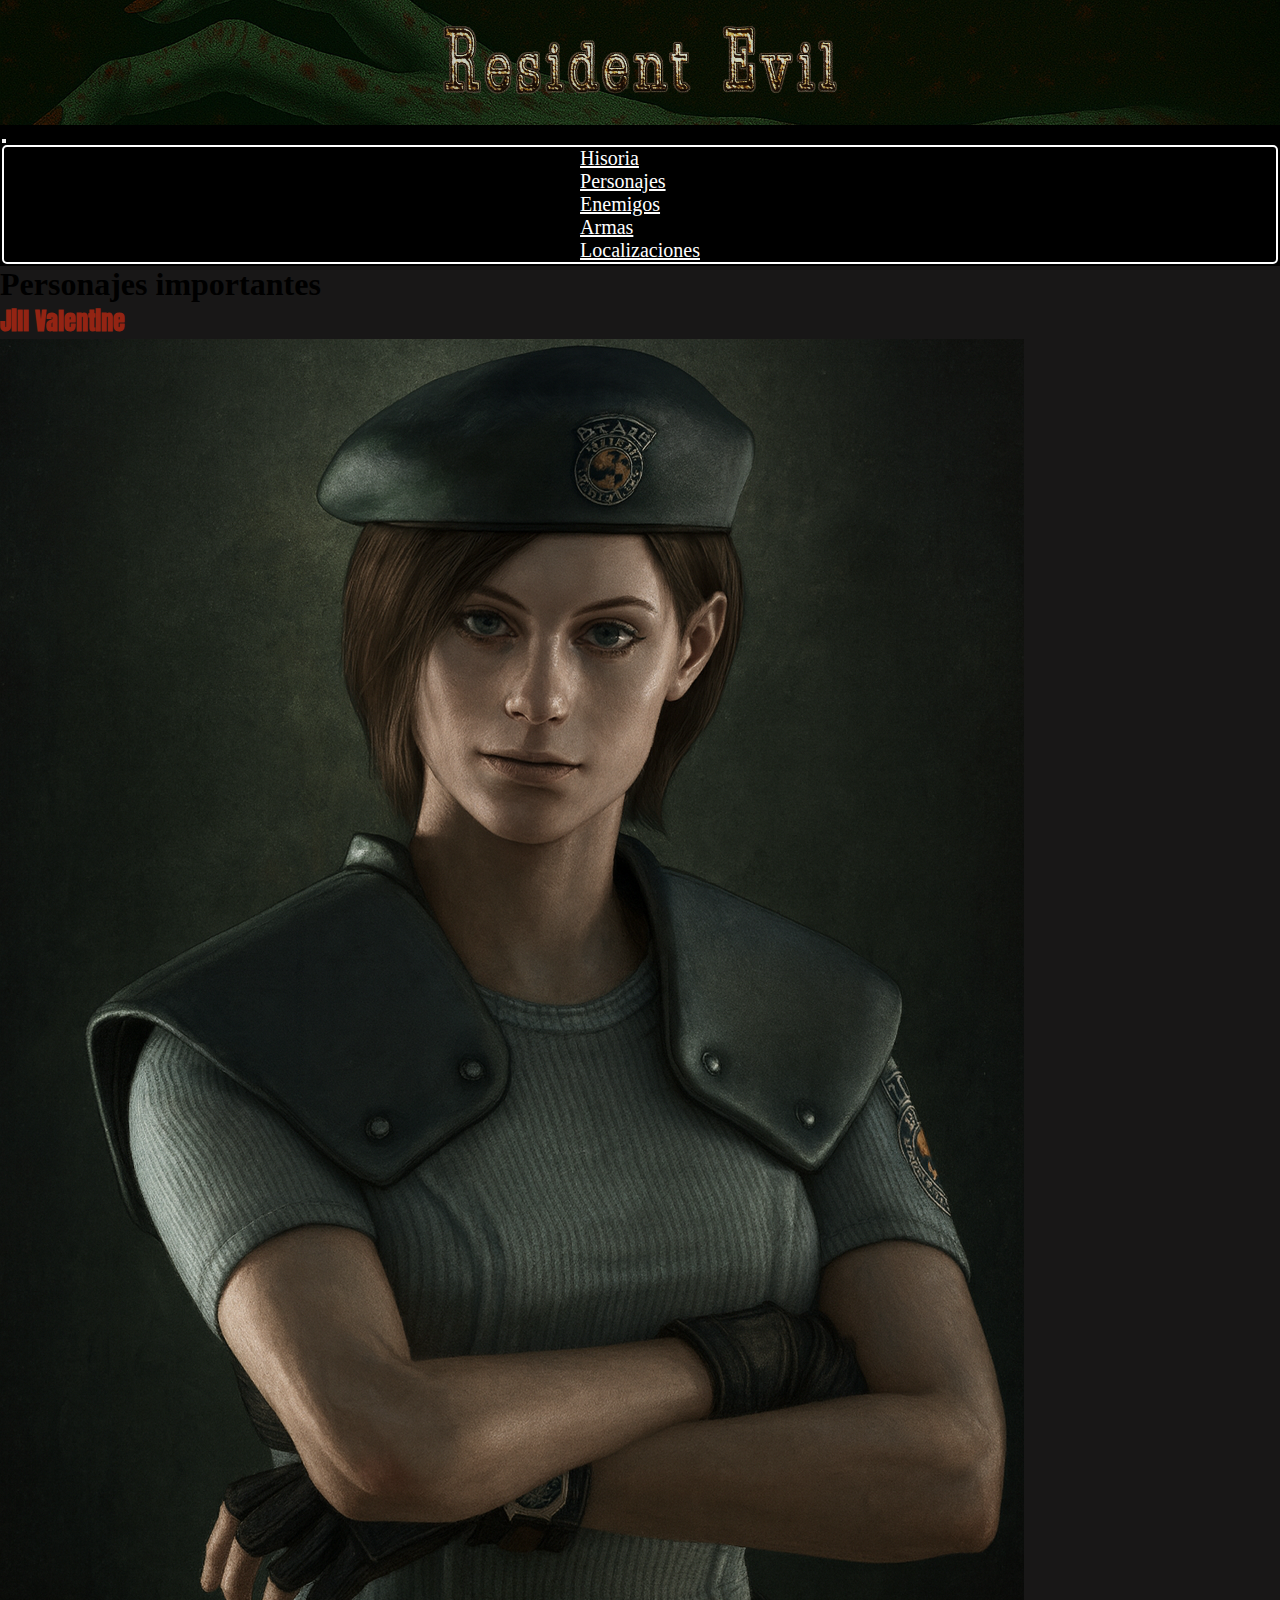
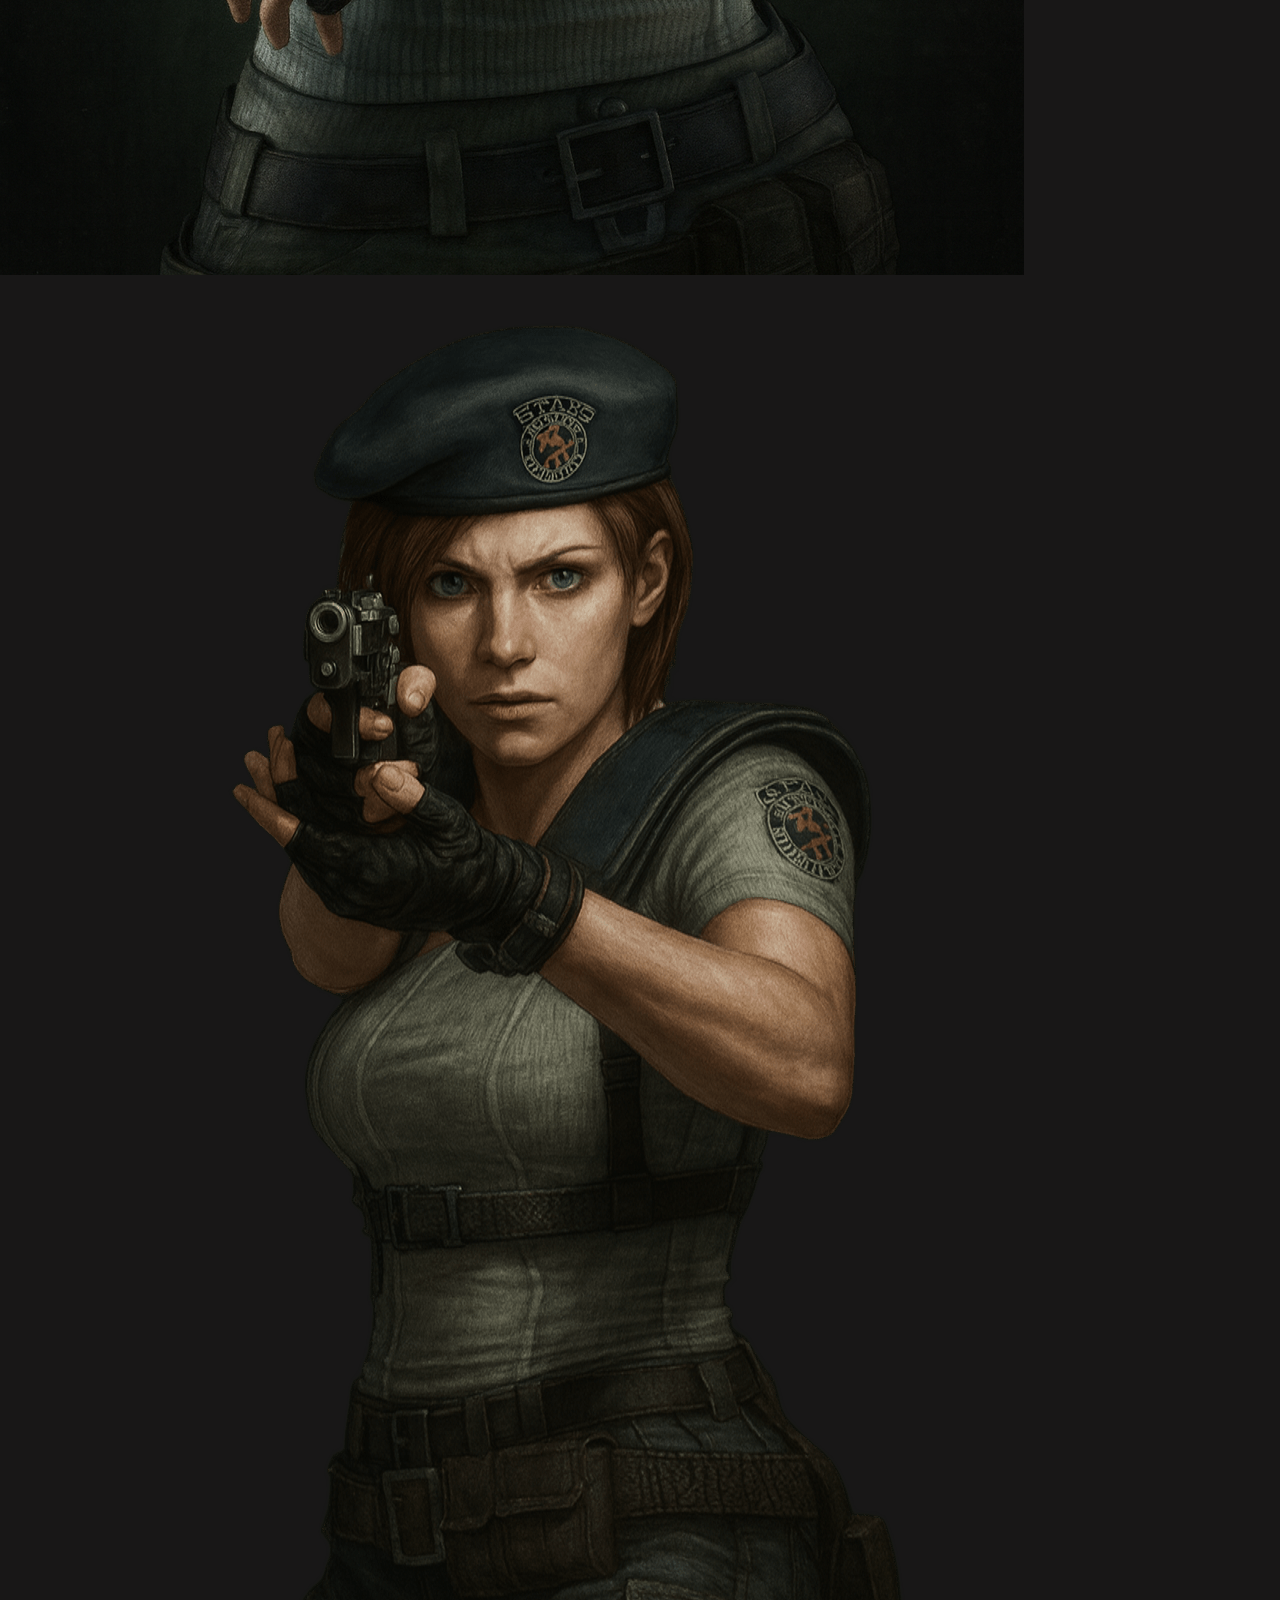
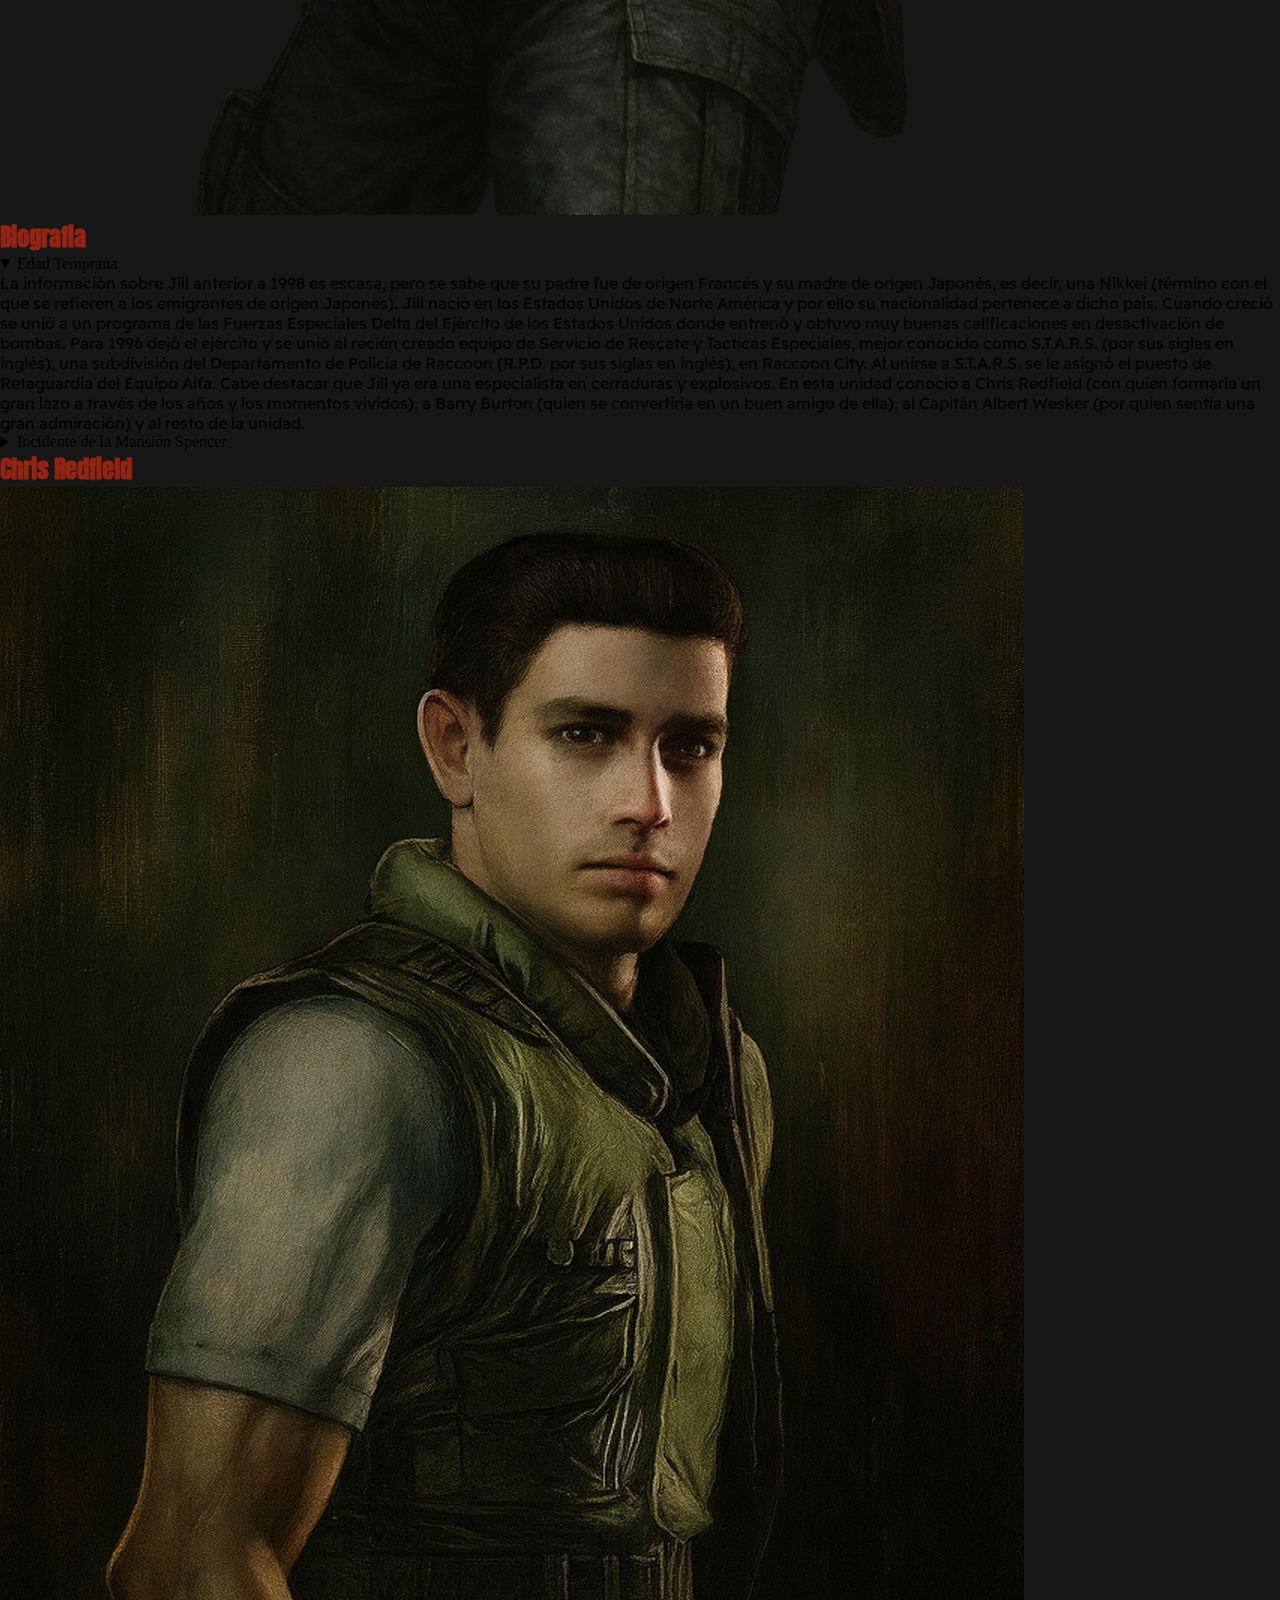
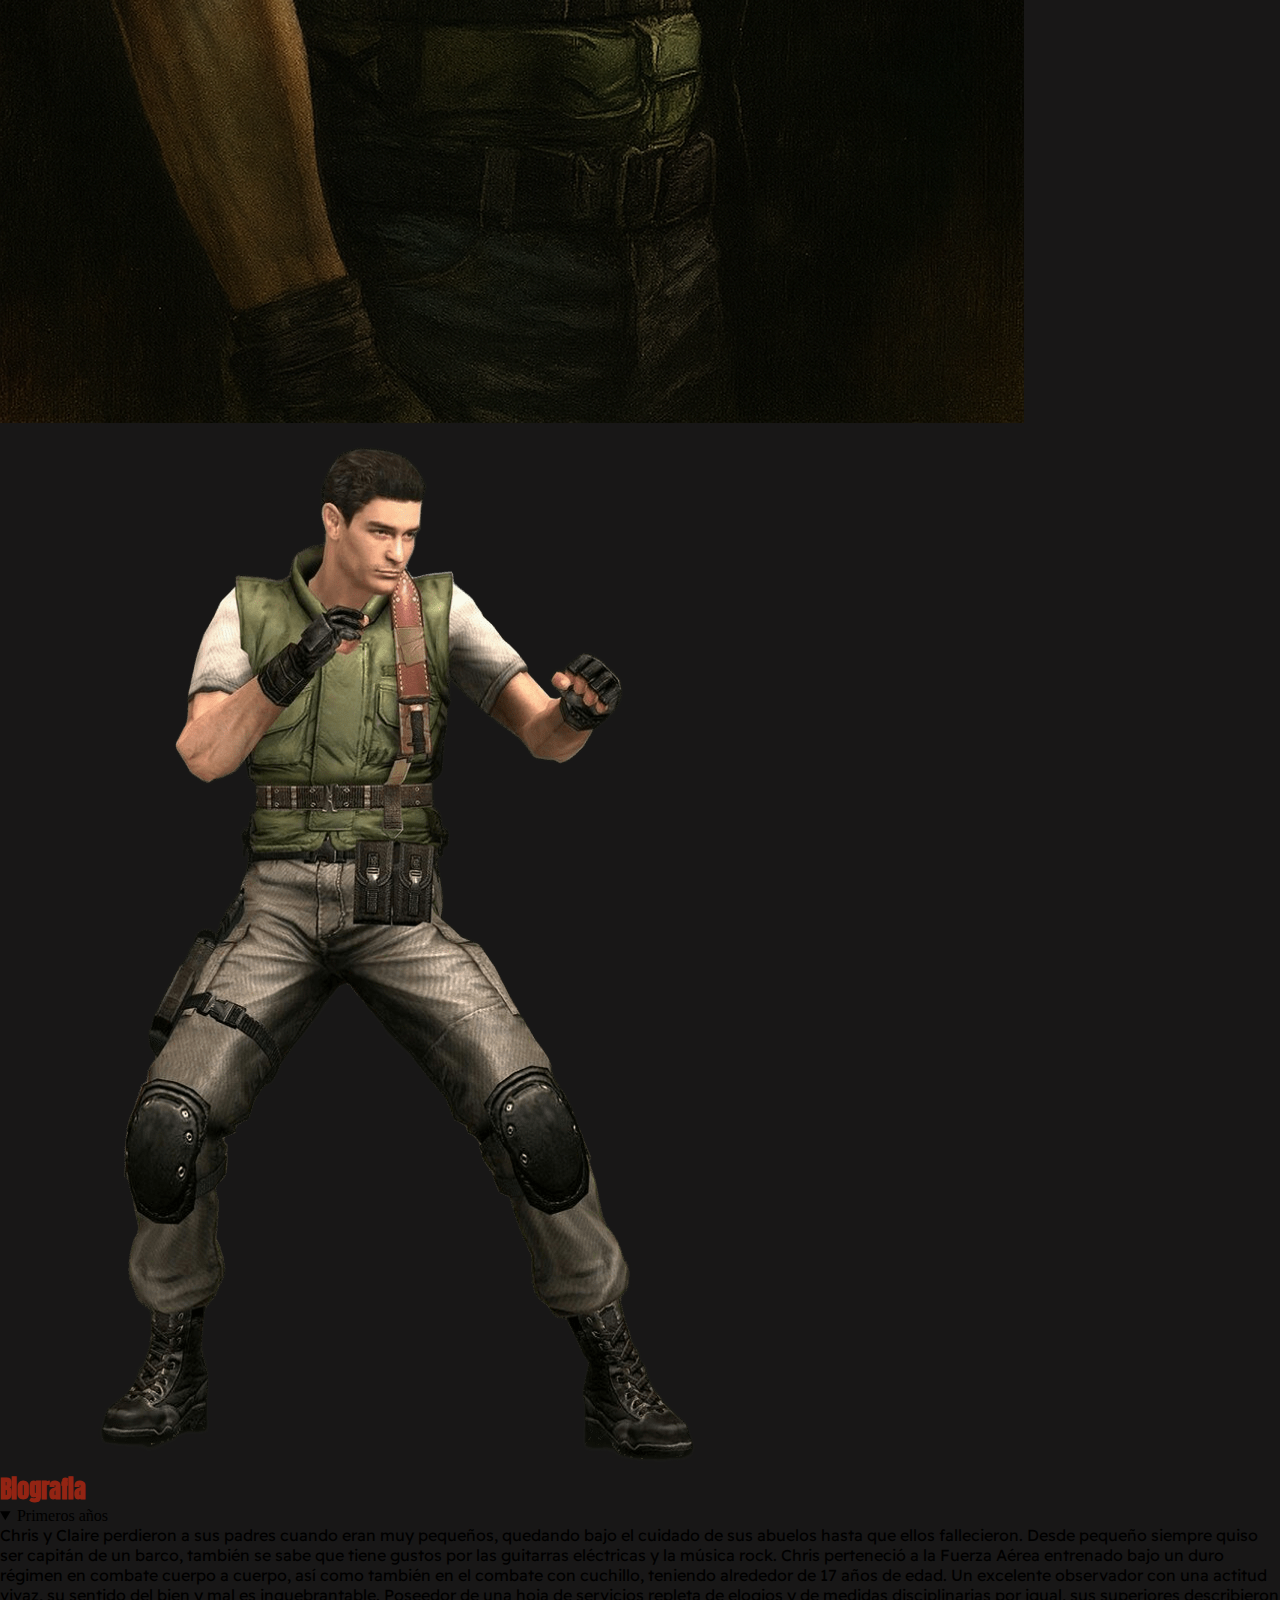
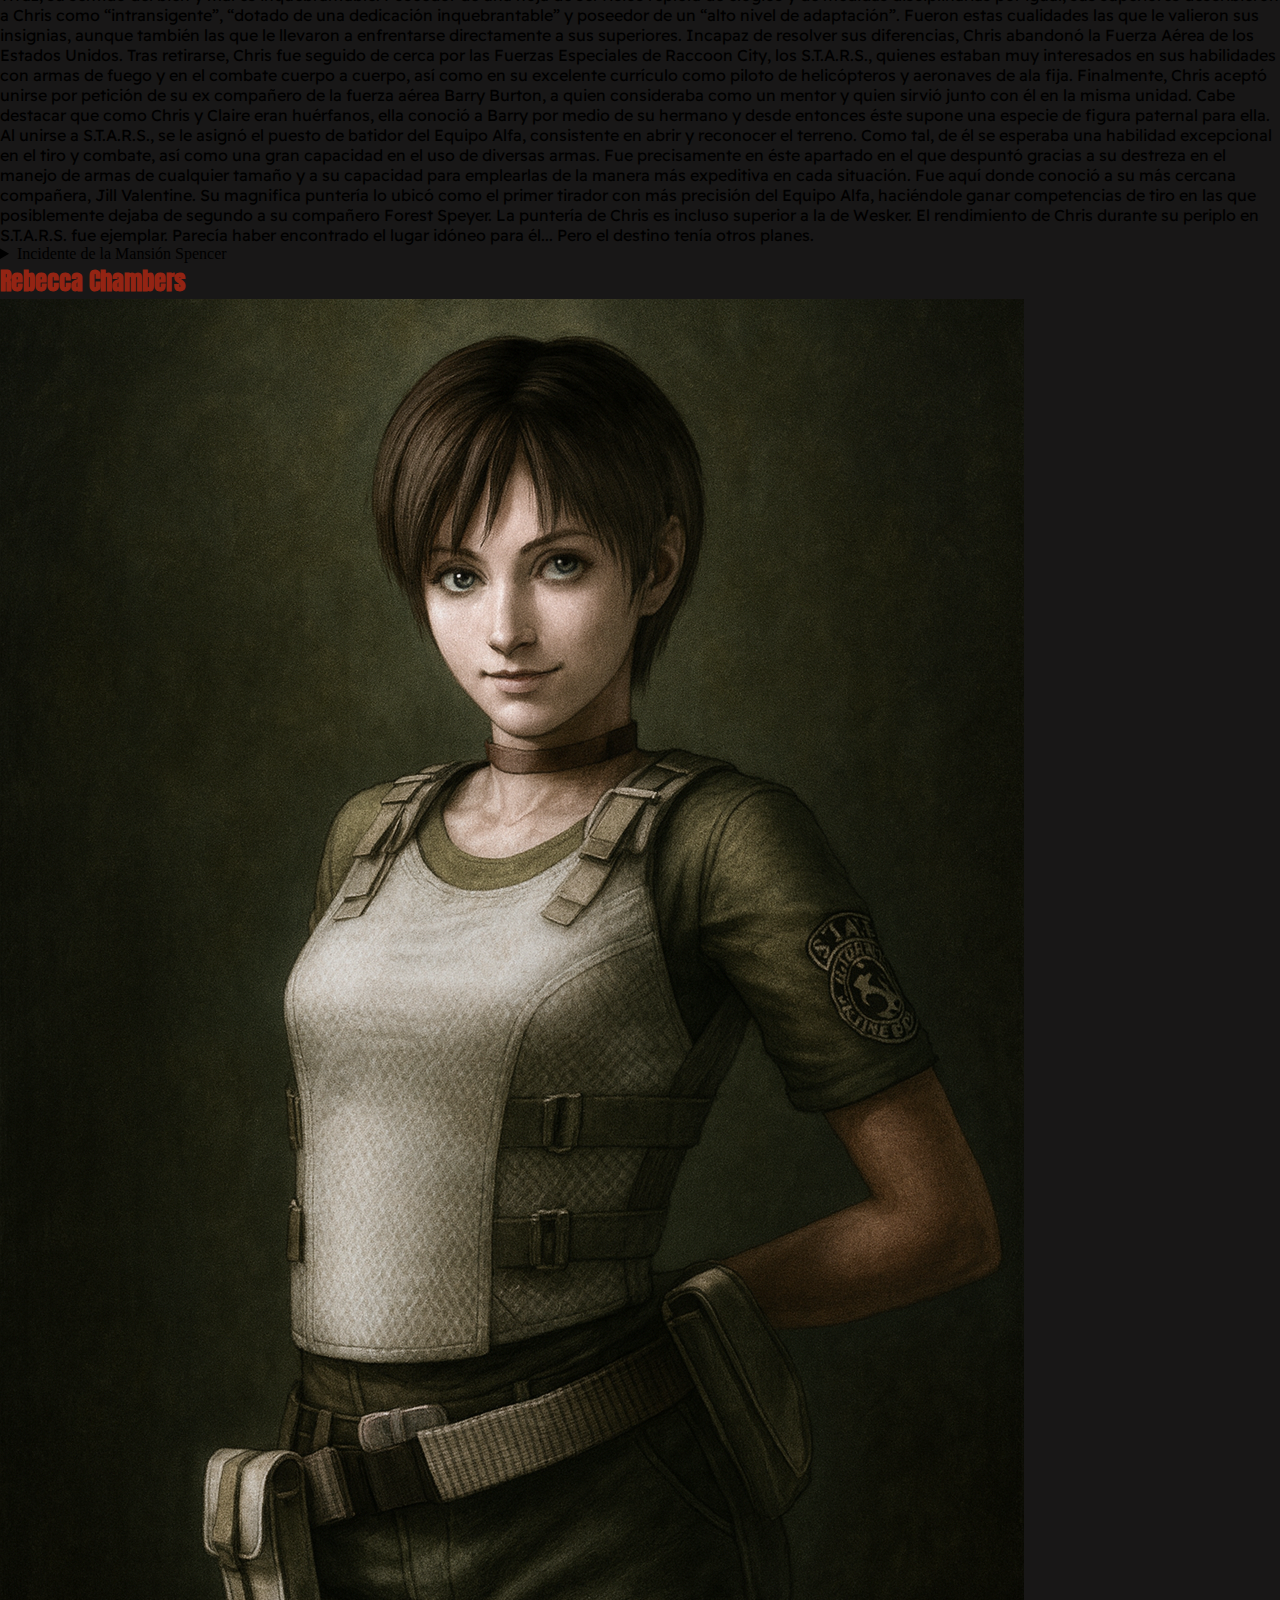
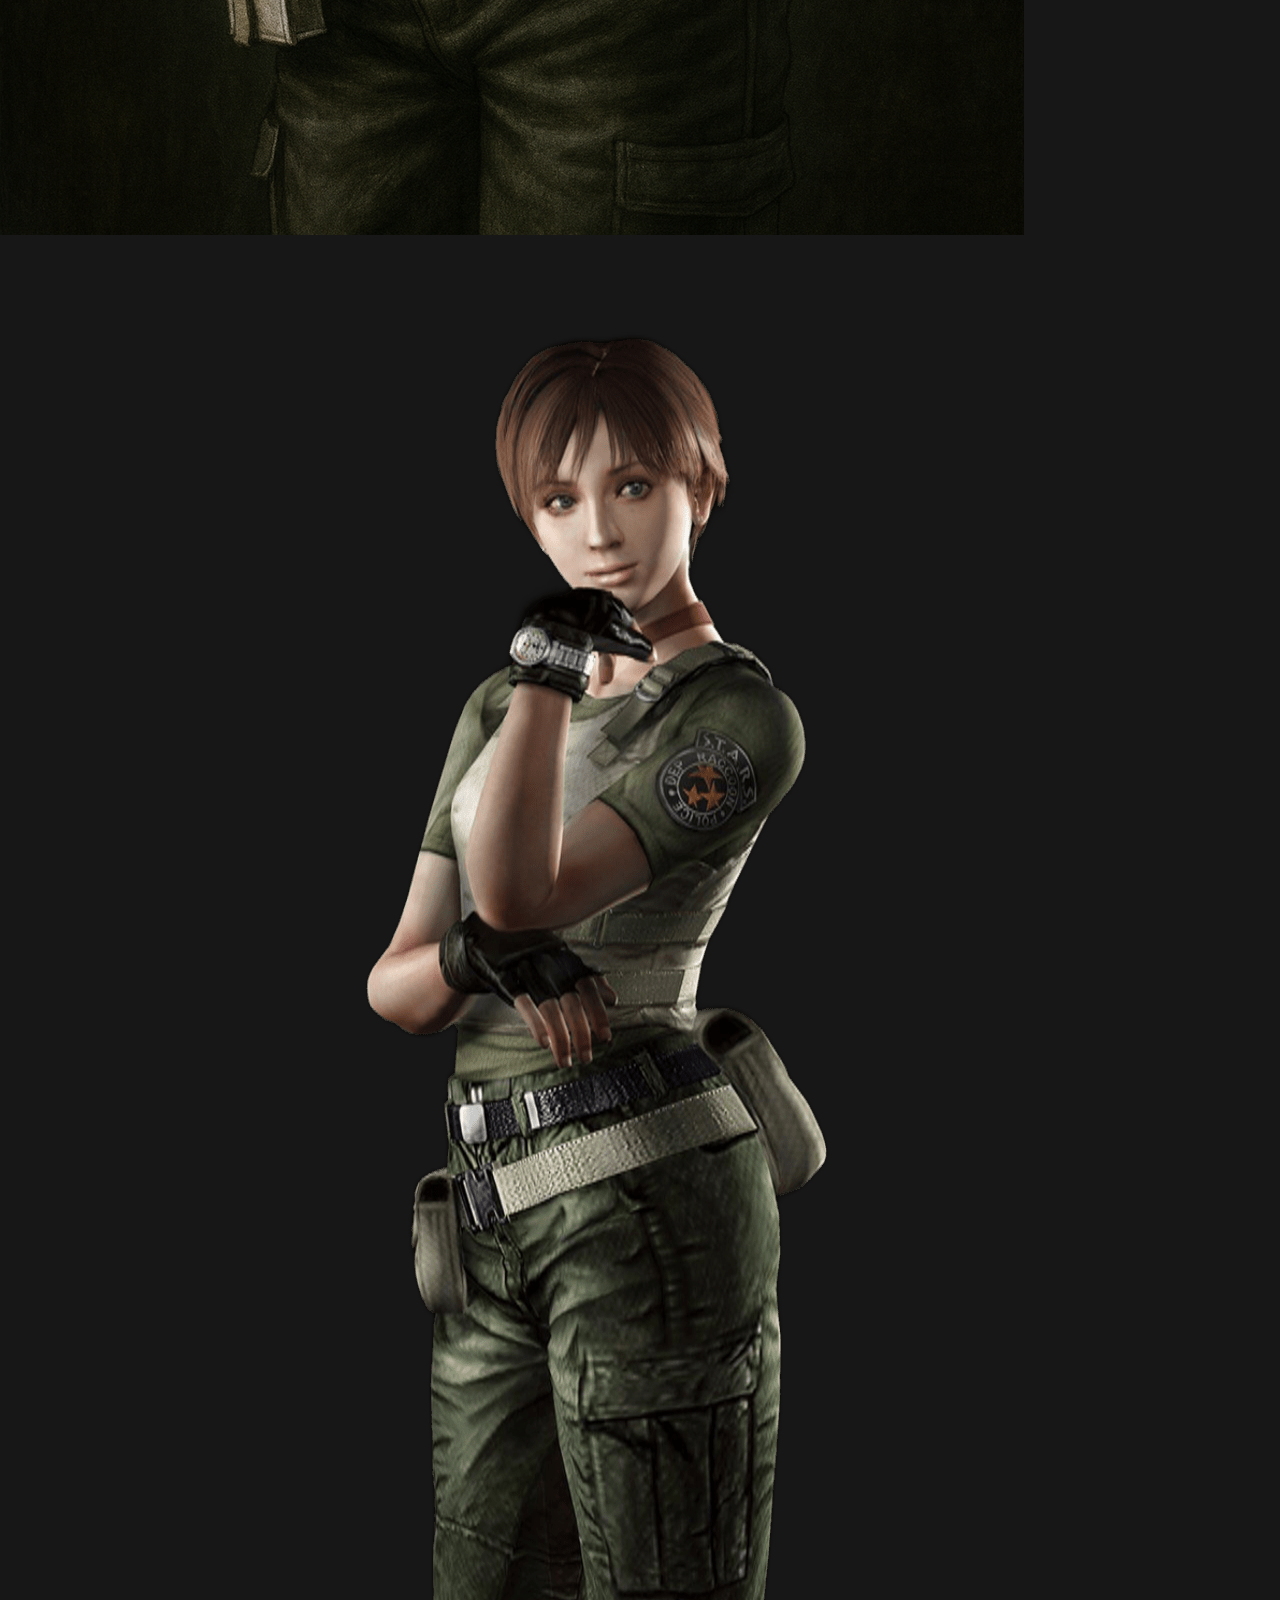
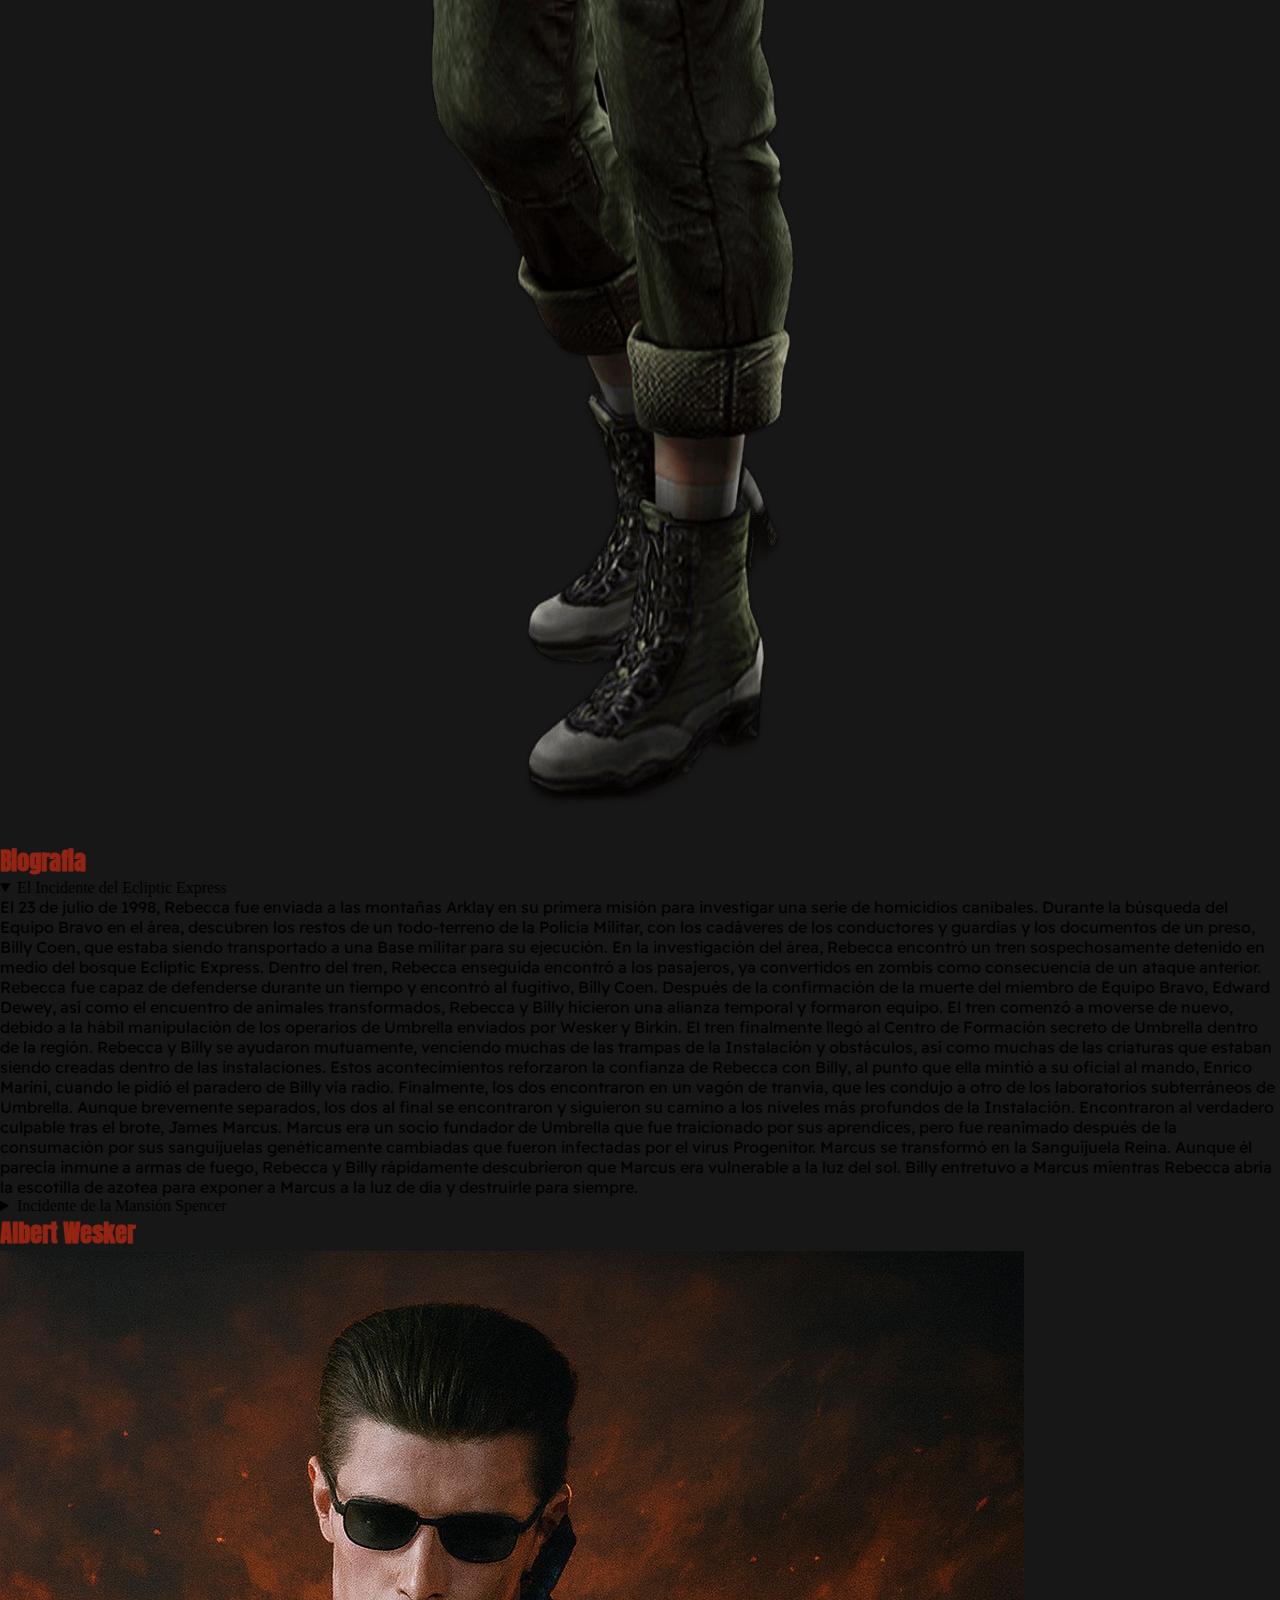
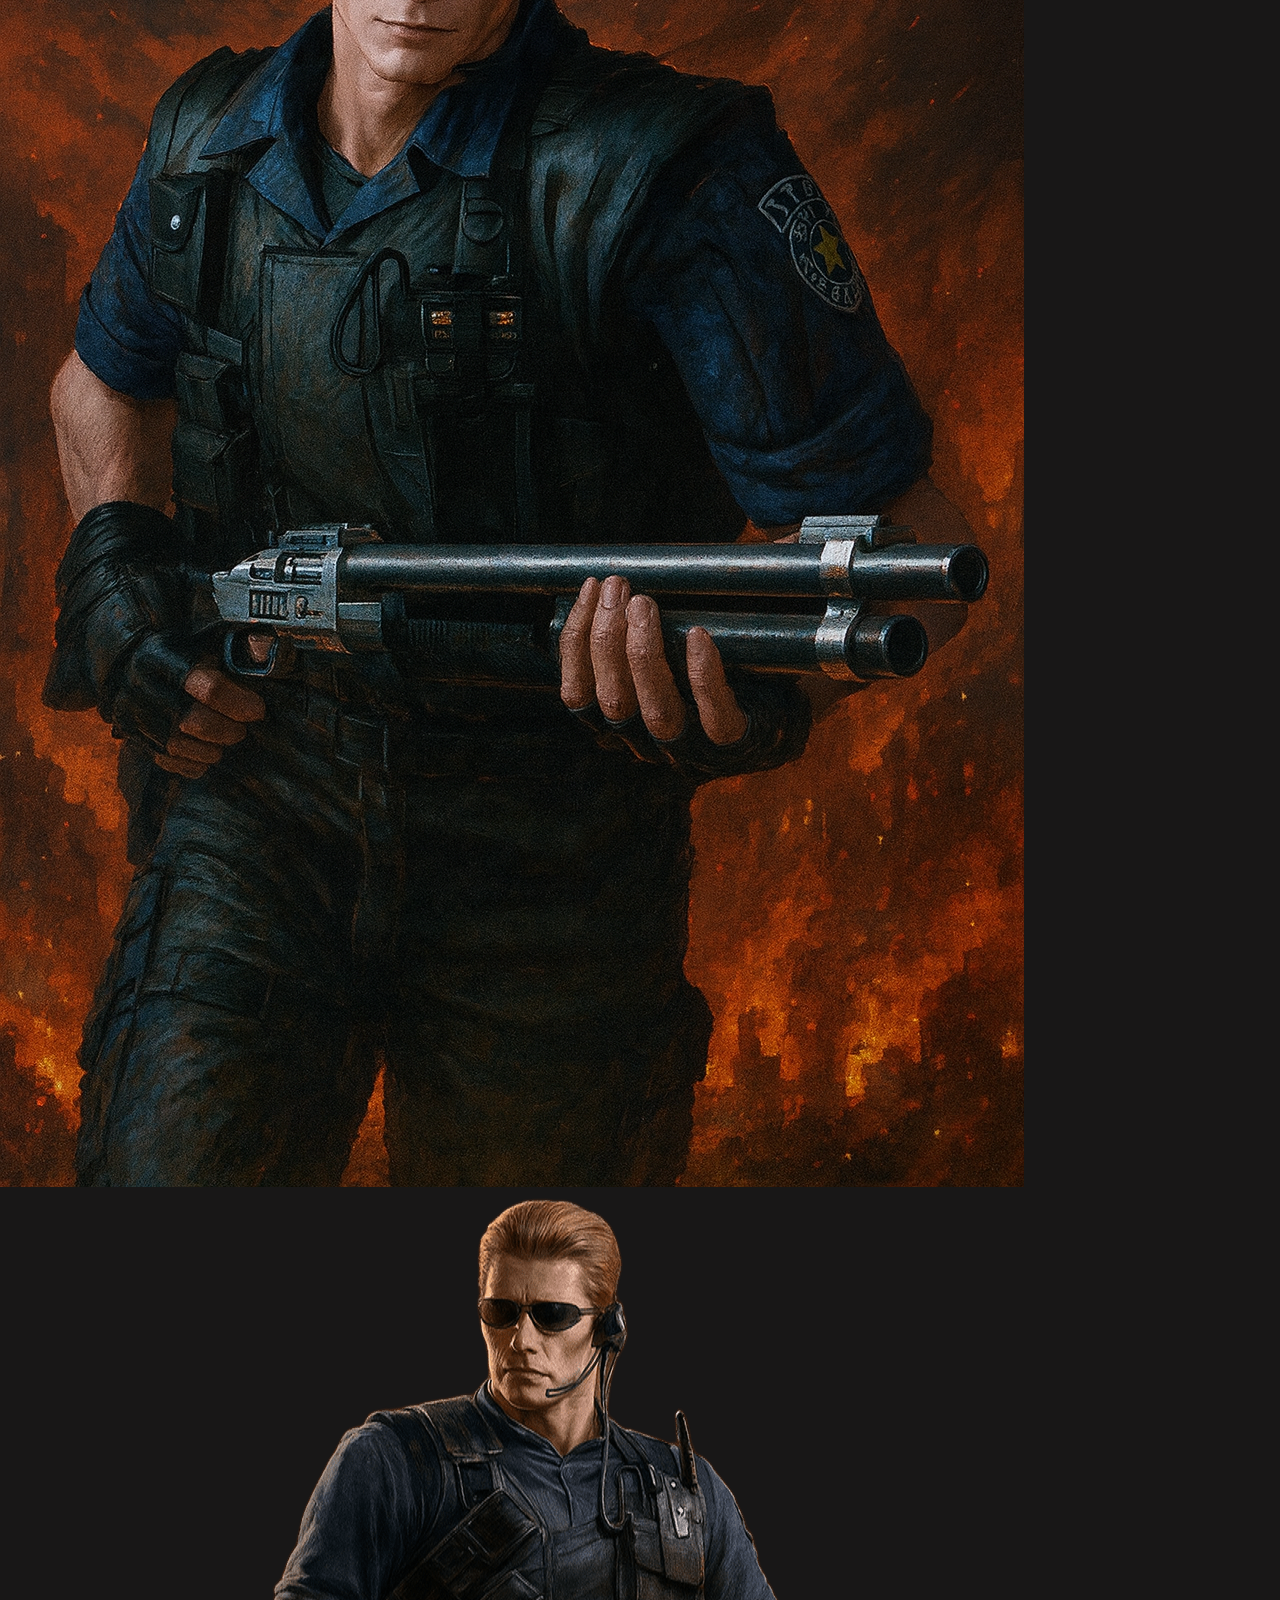
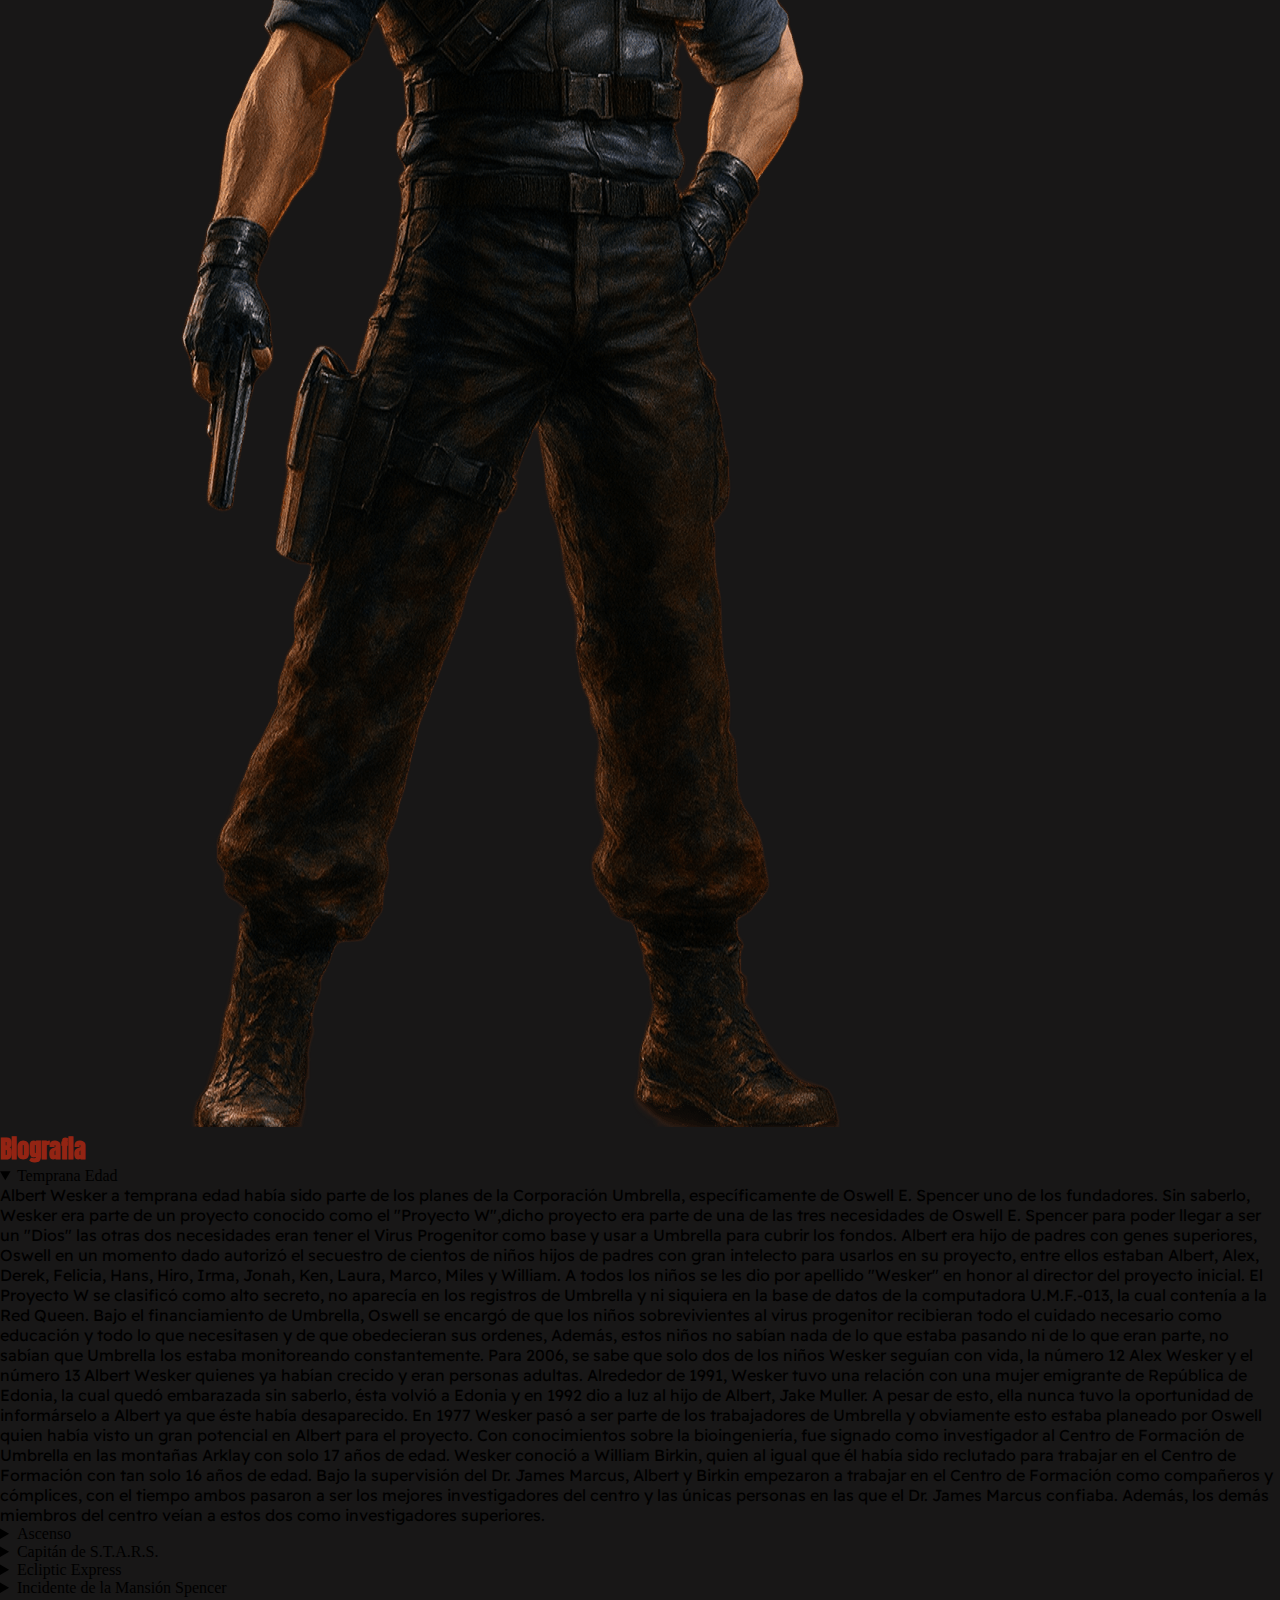
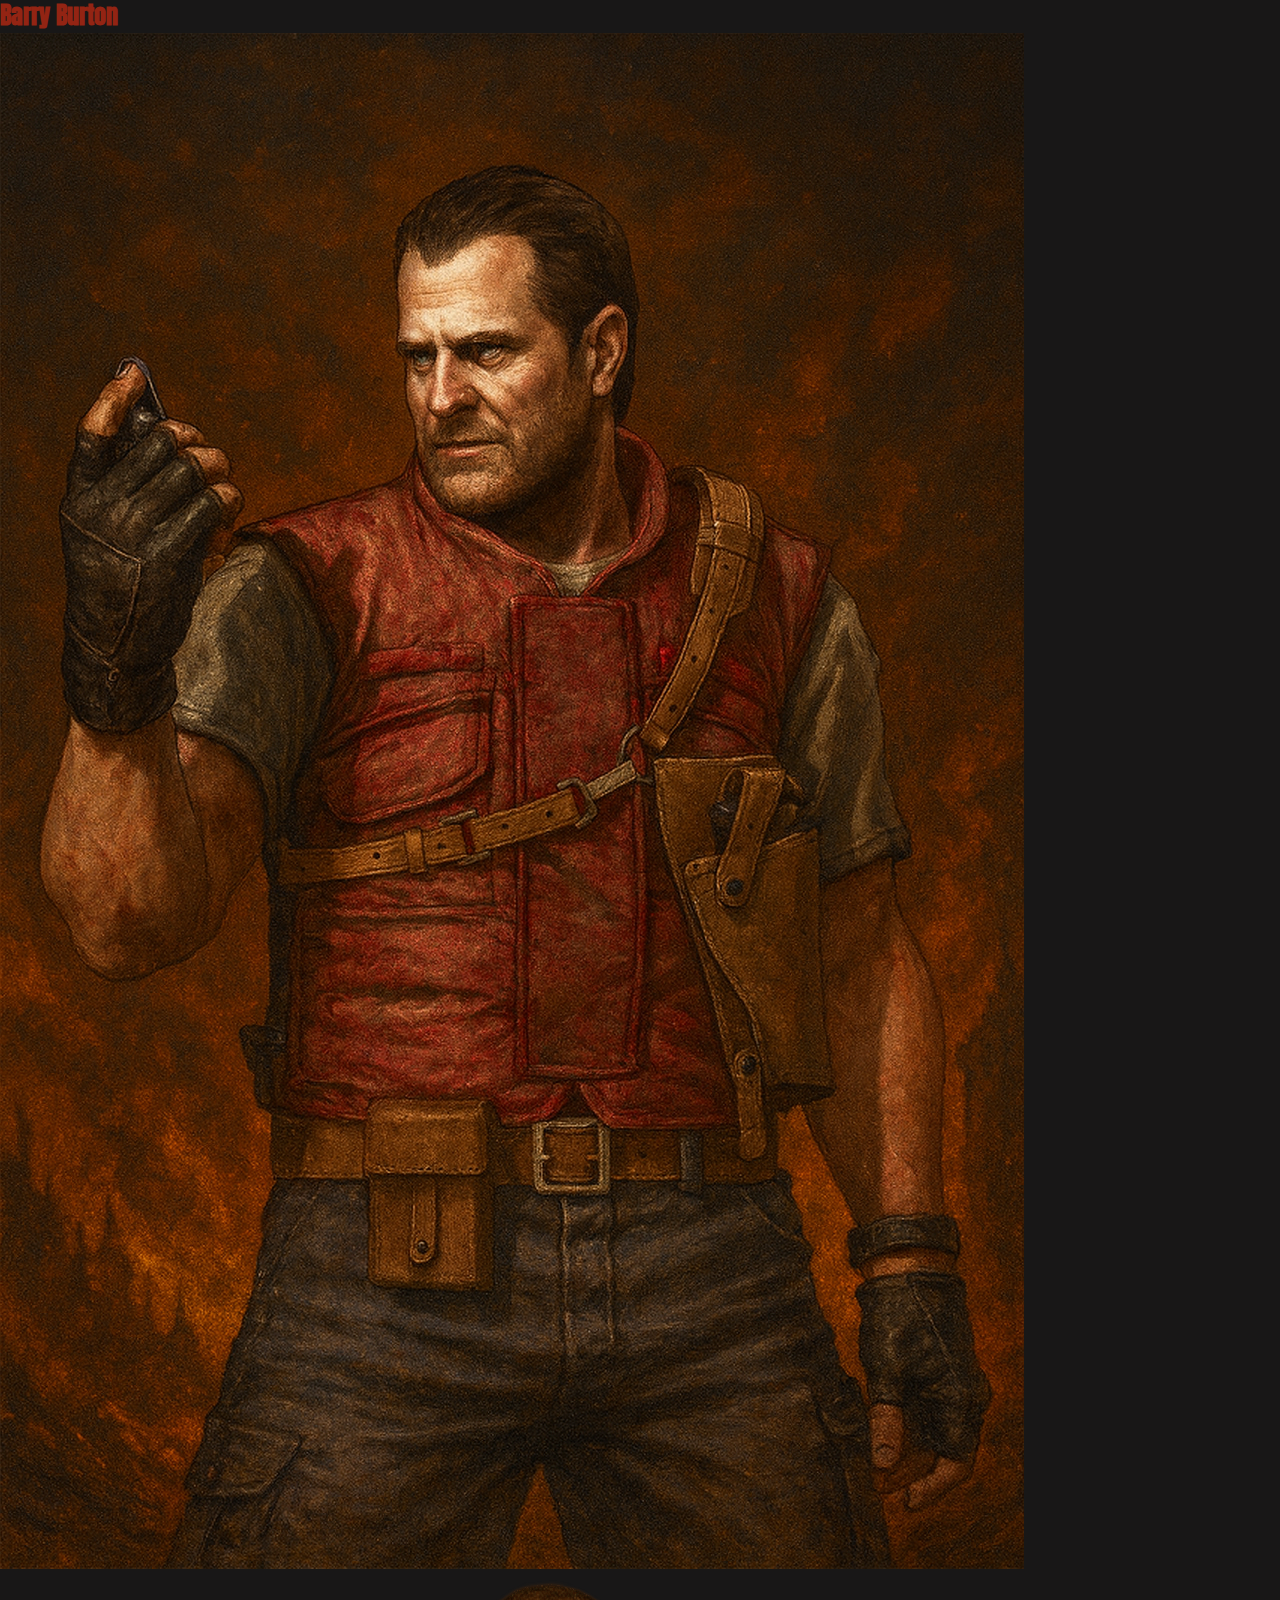
<file: pages/personajes.html>
<!DOCTYPE html>
<html lang="en">

<head>
    <meta charset="UTF-8">
    <meta name="viewport" content="width=device-width, initial-scale=1.0">
    <meta name="description" content="Biografia de los Personajes en el videojuego Resident Evil Remastered">
    <!--Bostrap-->
    <link href="https://cdn.jsdelivr.net/npm/bootstrap@5.3.7/dist/css/bootstrap.min.css" rel="stylesheet"
        integrity="sha384-LN+7fdVzj6u52u30Kp6M/trliBMCMKTyK833zpbD+pXdCLuTusPj697FH4R/5mcr" crossorigin="anonymous">
    <!--CSS-->
    <link rel="stylesheet" href="../styles/styles.css">
    <title>ResidentEvilZone | Personajes</title>
</head>

<body>
    <header>
        <section class="logo">
            <img class="site-logo" src="../assets/index/logo/Resident-Evil-Logo-Transparent.png" alt="logo ResidentEvilZone">
        </section>
        <nav class="navbar navbar-expand-lg bg-style-propio">
            <button class="navbar-toggler" type="button" data-bs-toggle="collapse" data-bs-target="#navbarNav"
                aria-controls="navbarNav" aria-expanded="false" aria-label="Toggle navigation">
                <span class="navbar-toggler-icon"></span>
            </button>
            <div class="collapse navbar-collapse" id="navbarNav">
                <ul class="navbar-nav">
                    <li class="nav-item">
                        <a class="nav-link nav-style-propio" href="../index.html">Hisoria</a>
                    </li>
                    <li class="nav-item">
                        <a class="nav-link nav-style-propio" href="#">Personajes</a>
                    </li>
                    <li class="nav-item">
                        <a class="nav-link nav-style-propio" href="./enemigos.html">Enemigos</a>
                    </li>
                    <li class="nav-item">
                        <a class="nav-link nav-style-propio" href="./armas.html">Armas</a>
                    </li>
                    <li class="nav-item">
                        <a class="nav-link nav-style-propio" href="./localizacion.html">Localizaciones</a>
                    </li>
                </ul>
            </div>
            </div>
        </nav>
    </header>
    <main>
        <h1>Personajes importantes</h1>
        <section class="jill">
            <div class="jill-personajes">
                <h2>Jill Valentine</h2>
                <article>
                    <img src="../assets/index/peronajes/jill-targetapj.png" alt="Imagen de Targeta De jill">
                    <img src="../assets/index/peronajes/jll-targeta.png" alt="Imagen de JIll">
                </article>

            </div>
            <div>
                <h2>Biografia</h2>
                <details open>
                    <summary>Edad Temprana</summary>
                    <p>La información sobre Jill anterior a 1998 es escasa, pero se sabe que su padre fue de origen
                        Francés
                        y su madre de origen Japonés, es decir, una Nikkei (término con el que se refieren a los
                        emigrantes de origen Japonés). Jill nació en los Estados Unidos de Norte América y por ello su
                        nacionalidad pertenece a dicho país. Cuando creció se unió a un programa de las Fuerzas
                        Especiales
                        Delta del Ejército de los Estados Unidos donde entrenó y obtuvo muy buenas calificaciones en
                        desactivación de bombas. Para 1996 dejó el ejército y se unió al recién creado equipo de
                        Servicio de Rescate y Tacticas Especiales, mejor conocido como S.T.A.R.S. (por sus siglas en
                        inglés), una subdivisión del Departamento de Policía de Raccoon (R.P.D. por sus siglas en
                        inglés),
                        en Raccoon City.

                        Al unirse a S.T.A.R.S. se le asignó el puesto de Retaguardia del Equipo Alfa. Cabe destacar que
                        Jill
                        ya era una especialista en cerraduras y explosivos.

                        En esta unidad conoció a Chris Redfield (con quien formaría un gran lazo a través de los años y
                        los
                        momentos vividos), a Barry Burton (quien se convertiría en un buen amigo de ella), al Capitán
                        Albert
                        Wesker (por quien sentía una gran admiración) y al resto de la unidad.</p>
                </details>

                <details>
                    <summary>Incidente de la Mansión Spencer</summary>
                    <a href="../index.html">Hisoria de la Mansión Spencer</a>
                </details>

            </div>


        </section>
        <section class="jill">
            <div class="jill-personajes">
                <h2>Chris Redfield</h2>
                <article>
                    <img src="../assets/index/peronajes/cris-targeta.png" alt="Imagen de Targeta de Chris">
                    <img src="../assets/index/peronajes/cris-targetapj.png" alt="Imagen de Chris">
                </article>

            </div>
            <div>
                <h2>Biografia</h2>
                <details open>
                    <summary>Primeros años</summary>
                    <p>Chris y Claire perdieron a sus padres cuando eran muy pequeños, quedando bajo el cuidado de sus
                        abuelos hasta que ellos fallecieron. Desde pequeño siempre quiso ser capitán de un barco,
                        también se sabe que tiene gustos por las guitarras eléctricas y la música rock. Chris
                        perteneció a la Fuerza Aérea entrenado bajo un duro régimen en combate cuerpo a cuerpo, así como
                        también en el combate con cuchillo, teniendo alrededor de 17 años de edad. Un excelente
                        observador con una actitud vivaz, su sentido del bien y mal es inquebrantable. Poseedor de
                        una hoja de servicios repleta de elogios y de medidas disciplinarias por igual, sus superiores
                        describieron a Chris como “intransigente”, “dotado de una dedicación inquebrantable” y poseedor
                        de un “alto nivel de adaptación”. Fueron estas cualidades las que le valieron sus insignias,
                        aunque también las que le llevaron a enfrentarse directamente a sus superiores. Incapaz de
                        resolver sus diferencias, Chris abandonó la Fuerza Aérea de los Estados Unidos.

                        Tras retirarse, Chris fue seguido de cerca por las Fuerzas Especiales de Raccoon City, los
                        S.T.A.R.S., quienes estaban muy interesados en sus habilidades con armas de fuego y en el
                        combate cuerpo a cuerpo, así como en su excelente currículo como piloto de helicópteros y
                        aeronaves de ala fija. Finalmente, Chris aceptó unirse por petición de su ex compañero de la
                        fuerza aérea Barry Burton, a quien consideraba como un mentor y quien sirvió junto con él en la
                        misma unidad. Cabe destacar que como Chris y Claire eran huérfanos, ella conoció a Barry por
                        medio de su hermano y desde entonces éste supone una especie de figura paternal para
                        ella.

                        Al unirse a S.T.A.R.S., se le asignó el puesto de batidor del Equipo Alfa, consistente en abrir
                        y reconocer el terreno. Como tal, de él se esperaba una habilidad excepcional en el tiro y
                        combate, así como una gran capacidad en el uso de diversas armas. Fue precisamente en éste
                        apartado en el que despuntó gracias a su destreza en el manejo de armas de cualquier tamaño y a
                        su capacidad para emplearlas de la manera más expeditiva en cada situación. Fue aquí donde
                        conoció a su más cercana compañera, Jill Valentine. Su magnifica puntería lo ubicó como el
                        primer tirador con más precisión del Equipo Alfa, haciéndole ganar competencias de tiro en las
                        que posiblemente dejaba de segundo a su compañero Forest Speyer. La puntería de Chris es
                        incluso superior a la de Wesker. El rendimiento de Chris durante su periplo en S.T.A.R.S.
                        fue ejemplar. Parecía haber encontrado el lugar idóneo para él... Pero el destino tenía otros
                        planes.</p>
                </details>

                <details>
                    <summary>Incidente de la Mansión Spencer</summary>
                    <a href="../index.html">Hisoria de la Mansión Spencer</a>
                </details>

            </div>


        </section>
        <section class="jill">
            <div class="jill-personajes">
                <h2>Rebecca Chambers</h2>
                <article>
                    <img src="../assets/index/peronajes/rebeca-targeta.png" alt="Imagen de targeta de Rebecca">
                    <img src="../assets/index/peronajes/rebecca-targetapj.png" alt="Imagen de Rebecca">
                </article>

            </div>
            <div>
                <h2>Biografia</h2>
                <details open>
                    <summary>El Incidente del Ecliptic Express</summary>
                    <p>El 23 de julio de 1998, Rebecca fue enviada a las montañas Arklay en su primera misión para
                        investigar una serie de homicidios caníbales. Durante la búsqueda del Equipo Bravo en el área,
                        descubren los restos de un todo-terreno de la Policía Militar, con los cadáveres de los
                        conductores y guardias y los documentos de un preso, Billy Coen, que estaba siendo transportado
                        a una Base militar para su ejecución.

                        En la investigación del área, Rebecca encontró un tren sospechosamente detenido en medio del
                        bosque Ecliptic Express. Dentro del tren, Rebecca enseguida encontró a los pasajeros, ya
                        convertidos en zombis como consecuencia de un ataque anterior. Rebecca fue capaz de defenderse
                        durante un tiempo y encontró al fugitivo, Billy Coen. Después de la confirmación de la muerte
                        del miembro de Equipo Bravo, Edward Dewey, así como el encuentro de animales transformados,
                        Rebecca y Billy hicieron una alianza temporal y formaron equipo.

                        El tren comenzó a moverse de nuevo, debido a la hábil manipulación de los operarios de Umbrella
                        enviados por Wesker y Birkin.

                        El tren finalmente llegó al Centro de Formación secreto de Umbrella dentro de la región. Rebecca
                        y Billy se ayudaron mutuamente, venciendo muchas de las trampas de la Instalación y obstáculos,
                        así como muchas de las criaturas que estaban siendo creadas dentro de las instalaciones. Estos
                        acontecimientos reforzaron la confianza de Rebecca con Billy, al punto que ella mintió a su
                        oficial al mando, Enrico Marini, cuando le pidió el paradero de Billy vía radio.

                        Finalmente, los dos encontraron en un vagón de tranvía, que les condujo a otro de los
                        laboratorios subterráneos de Umbrella. Aunque brevemente separados, los dos al final se
                        encontraron y siguieron su camino a los niveles más profundos de la Instalación. Encontraron al
                        verdadero culpable tras el brote, James Marcus.

                        Marcus era un socio fundador de Umbrella que fue traicionado por sus aprendices, pero fue
                        reanimado después de la consumación por sus sanguijuelas genéticamente cambiadas que fueron
                        infectadas por el virus Progenitor.

                        Marcus se transformó en la Sanguijuela Reina. Aunque él parecía inmune a armas de fuego, Rebecca
                        y Billy rápidamente descubrieron que Marcus era vulnerable a la luz del sol. Billy entretuvo a
                        Marcus mientras Rebecca abría la escotilla de azotea para exponer a Marcus a la luz de día y
                        destruirle para siempre.
                    </p>
                </details>

                <details>
                    <summary>Incidente de la Mansión Spencer</summary>
                    <p>Después de separarse de Coen, Chambers llegó a la mansión más tarde esa mañana, solo para no
                        encontrar a nadie allí. Cansada de sus experiencias de la noche anterior, se durmió en una de
                        las habitaciones del dormitorio de servicio. Durante la noche del 24 de julio, tuvo pesadillas
                        recurrentes con respecto a una serpiente gigante y, finalmente, fue despertada por el miembro
                        del equipo de Bravo, Aiken. Los dos buscaron en los terrenos a Marini, de quien confiaron para
                        la seguridad después de que el equipo se separó. Sin embargo, debido a la gran cantidad de Web
                        Spinners, los dos se vieron obligados a abortar la búsqueda de los terrenos y entraron en la
                        mansión, sin saber que su capitán pronto entraría en los túneles oscuros cerca de la guarida de
                        la araña. Al llegar a la mansión y defenderse de algunos monstruos, ella y Aiken comenzaron a
                        darse cuenta de que los eventos en la mansión estaban relacionados con los asesinatos de Arklay
                        que habían estado investigando, por lo que acordaron que primero debían centrarse en la
                        supervivencia. Mientras navegaban por la Mansión, ella y Aiken también presenciaron a Sergei
                        Vladimir y a Ivan llevando una bolsa para cadáveres hacia el bosque, lo que hizo que sospecharan
                        de todo el asunto.

                        Después de ser atacada por una bandada de cuervos, que Aiken ahuyentó con disparos, Chambers se
                        preguntó si ella y Aiken serían los únicos miembros del Equipo Bravo. Sin embargo, su
                        conversación fue de corta duración cuando fueron emboscados por una serpiente gigante. Se vieron
                        obligados a huir, y finalmente lograron evadir temporalmente por los pasillos. Encontraron a la
                        serpiente nuevamente en la biblioteca del ático. Después de una larga batalla, Aiken la empujó
                        fuera del camino cuando la serpiente fue tras ella. Dudó en dispararle a la Serpiente por el
                        riesgo de golpear a Aiken, en lugar de decidir apuntar a la parte inferior del cuerpo. Esto lo
                        irrita lo suficiente como para escupir a Aiken y huir. Aiken le dijo que tuviera esperanza de
                        que alguien los rescataría, pero Chambers estaba luchando con la sensación de que su situación
                        era desesperada.</p>
                </details>

            </div>


        </section>
        <section class="jill">
            <div class="jill-personajes">
                <h2>Albert Wesker</h2>
                <article>
                    <img src="../assets/index/peronajes/wesker-tragetapj.png" alt="Imagen de Targeta de Albert Wesker">
                    <img src="../assets/index/peronajes/wesker-targeta.png" alt="Imagen de Albert Wesker">
                </article>

            </div>
            <div>
                <h2>Biografia</h2>
                <details open>
                    <summary>Temprana Edad</summary>
                    <p>Albert Wesker a temprana edad había sido parte de los planes de la Corporación Umbrella,
                        específicamente de Oswell E. Spencer uno de los fundadores. Sin saberlo, Wesker era parte de un
                        proyecto conocido como el "Proyecto W",dicho proyecto era parte de una de las tres
                        necesidades de Oswell E. Spencer para poder llegar a ser un "Dios" las otras dos necesidades
                        eran tener el Virus Progenitor como base y usar a Umbrella para cubrir los fondos. Albert era
                        hijo de padres con genes superiores, Oswell en un momento dado autorizó el secuestro de cientos
                        de niños hijos de padres con gran intelecto para usarlos en su proyecto, entre ellos estaban
                        Albert, Alex, Derek, Felicia, Hans, Hiro, Irma, Jonah, Ken, Laura, Marco, Miles y William. A
                        todos los niños se les dio por apellido "Wesker" en honor al director del proyecto inicial.

                        El Proyecto W se clasificó como alto secreto, no aparecía en los registros de Umbrella y ni
                        siquiera en la base de datos de la computadora U.M.F.-013, la cual contenía a la Red Queen. Bajo
                        el financiamiento de Umbrella, Oswell se encargó de que los niños sobrevivientes al virus
                        progenitor recibieran todo el cuidado necesario como educación y todo lo que necesitasen y de
                        que obedecieran sus ordenes, Además, estos niños no sabían nada de lo que estaba pasando ni
                        de lo que eran parte, no sabían que Umbrella los estaba monitoreando constantemente. Para 2006,
                        se sabe que solo dos de los niños Wesker seguían con vida, la número 12 Alex Wesker y el número
                        13 Albert Wesker quienes ya habían crecido y eran personas adultas. Alrededor de 1991, Wesker
                        tuvo una relación con una mujer emigrante de República de Edonia, la cual quedó embarazada sin
                        saberlo, ésta volvió a Edonia y en 1992 dio a luz al hijo de Albert, Jake Muller. A pesar de
                        esto, ella nunca tuvo la oportunidad de informárselo a Albert ya que éste había
                        desaparecido.

                        En 1977 Wesker pasó a ser parte de los trabajadores de Umbrella y obviamente esto estaba
                        planeado por Oswell quien había visto un gran potencial en Albert para el proyecto. Con
                        conocimientos sobre la bioingeniería, fue signado como investigador al Centro de Formación de
                        Umbrella en las montañas Arklay con solo 17 años de edad. Wesker conoció a William Birkin, quien
                        al igual que él había sido reclutado para trabajar en el Centro de Formación con tan solo 16
                        años de edad. Bajo la supervisión del Dr. James Marcus, Albert y Birkin empezaron a trabajar
                        en el Centro de Formación como compañeros y cómplices, con el tiempo ambos pasaron a ser los
                        mejores investigadores del centro y las únicas personas en las que el Dr. James Marcus
                        confiaba. Además, los demás miembros del centro veían a estos dos como investigadores
                        superiores.</p>

                </details>

                <details>
                    <summary>Ascenso</summary>
                    <p>El 29 de Julio de 1978, el Centro de Formación de Umbrella fue cerrado, Marcus decidió quedarse
                        allí por cuenta propia mientras que Albert y Birkin fueron transferidos a petición al
                        Laboratorio de las Montañas Arklay como Jefes de Investigación. Albert recibió un archivo con
                        información sobre el Virus del Ébola ya que el complejo lo estaba estudiando para hacer una cura
                        para dicho virus descubierto dos años atrás, pero en realidad Umbrella los estaba usando para
                        que investigasen las razones por las cuales el virus tenia una gran tasa de muerte en quienes lo
                        portaban, para así poder usarlo en el para entonces experimental Virus-T. Wesker y Birkin
                        pasaron a trabajar en el Virus-T por alrededor de 13 años, éste tuvo tres etapas de
                        desarrollo.

                        En 1988, la investigación del Virus-T alcanzó su tercera etapa de desarrollo con la creación de
                        la arma Bio Orgánica conocida como "Tyrant ", fue aquí cuando Oswell E. Spencer vio que Albert y
                        Birkin habían sobrepasado a su mentor, el Dr. James Marcus, entonces Oswell pensó en hacer lo
                        mismo que con el arquitecto George Trevor; eliminarlo y así borrar evidencias. Spencer envió
                        a Albert y Birkin a asesinar al Dr. Marcus quien aún estaba en el Centro de Formación de
                        Umbrella, la misión se llevó a cabo con éxito y entonces Birkin tomó la investigación del Dr.
                        James Marcus. Poco después, Willian Birkin descubrió el Virus-G en el cuerpo de Lisa Trevor,
                        quien había sido sujeto de pruebas de Albert y Annette Birkin, la esposa de William. Cuando
                        Spencer aprobó el proyecto del Virus-G en 1991, Wesker comenzó a tener dudas acerca de las
                        verdaderas intenciones de Spencer y solicitó su traslado a la Oficina de Inteligencia de
                        Umbrella ese mismo año para averiguar cual era el verdadero objetivo que se tramaba el
                        co-fundador de Umbrella, a pesar de esto, no encontró las respuestas que buscaba. Debido a
                        su conocimiento sobre la exposición secundaria a los virus, Albert fue reclutado por el ejército
                        de EE.UU. como Oficial Químico, les suministró datos de prevención sobre riesgos biológicos. A
                        cambio de su ayuda, se le dio acceso a la información sobre el programa de armas bio-químicas
                        del ejército, Wesker tomó dicha información y la envió a Umbrella dando así sus primeros pasos
                        como ejecutivo, sin embargo, el ejército nunca supo cuales eran las verdaderas intenciones de
                        éste ni tampoco que era un doble agente de Umbrella.En Abril de 1996, Wesker regresó a
                        Raccoon City.</p>
                </details>
                <details>
                    <summary>Capitán de S.T.A.R.S.</summary>
                    <p>Para 1996, se acababa de fundar la nueva unidad especial del R.P.D., la unidad de Tácticas
                        Especiales y Servicios de Rescate mejor conocida como S.T.A.R.S. dicha unidad había sido creada
                        como parte del proyecto para la rápida modernización de Raccoon City, "Bright Raccoon 21".
                        Wesker se unió de inmediato a la unidad de S.T.A.R.S. como Capitán del Equipo Alfa y de la
                        unidad entera para así trabajar como un doble agente de Umbrella aportándoles cualquier
                        información acerca de posibles investigaciones del R.P.D. sobre la corporación, fue aquí
                        donde conoció a los demás miembros de la unidad, entre ellos Chris Redfield, Jill Valentine y
                        Barry Burton. Durante su estadía en S.T.A.R.S., Albert notó la gran habilidad de Chris y lo
                        consideró como uno de sus mejores hombres.</p>
                </details>
                <details>
                    <summary>Ecliptic Express</summary>
                    <p>En el 11 de Mayo de 1998, un Cerberus se cobró su primera victima, una mujer de veinte años cuyo
                        cuerpo apareció desmembrado. Así como éste caso, comenzaron a reportarse una gran cantidad
                        de ataques en las afueras de la ciudad causados por Cerberus y grupos de zombis de alrededor de
                        10 integrantes. Aunque los casos eran reportados como homicidios por canibalismo y
                        desapariciones, la verdad era que algunas de las B.O.W.s creadas por Umbrella habían salido al
                        bosque de Raccoon y rondaban las afueras de la ciudad. En búsqueda de la información o "data" de
                        combate de la B.O.W.s, Albert decidió aprovechar la oportunidad para enviar a los S.T.A.R.S. y
                        así obtener la información que tanto necesitaba, dicha información le sería útil más adelante
                        para luego traicionar a Umbrella.

                        En al noche del 23 de Julio de 1998, el Equipo Bravo de S.T.A.R.S. fue enviado a investigar en
                        el bosque de Raccoon, Albert por su parte ya se había encargado de sabotear el helicóptero en el
                        que se transportaría el equipo para así obligarlos a quedarse en la zona y utilizarlos como
                        sujetos de prueba contra la B.O.W.s creadas con el Virus-T. En el mismo momento, Albert y
                        Willian Birkin eran reasignados al Centro de Formación de Umbrella el cual había sido
                        reinaugurado, operando todo desde una habitación secreta con monitores que mostraban lo que las
                        cámaras detectaban. El tren Ecliptic Express que transportaba trabajadores de Umbrella fue
                        detenido e infectado por sanguijuelas infectadas por el Virus-T, dejando salir una B.O.W.
                        experimental conocida como Stinger. Poco después, el tren se puso en movimiento y fuera de
                        control... En respuesta, Wesker envió al Equipo Delta de la U.S.S. a detenerlo y destruirlo para
                        así contener la infección. Fue aquí cuando el clon del Dr. James Marcus apareció y atacó con las
                        sanguijuelas a los miembros del Equipo Delta de la U.S.S. y debido a la gran aceleración e
                        inestabilidad del tren, éste terminó descarrilándose en el Centro de Formación de Umbrella. Cabe
                        destacar que debido a que el cadáver del Dr. James Marcus fue lanzado a la planta de tratamiento
                        junto con las sanguijuelas en las que él experimentaba; su cuerpo pasó a ser formado de nuevo
                        gracias a éstas y revivió como un clon con deseos de venganza sobre Umbrella.

                        Con el Ecliptic Express destrozado y el virus esparcido, Albert vio un nuevo camino para él;
                        abandonar a Umbrella e ir definitivamente por cuenta propia, pero antes debía hacer explotar el
                        ahora infestado Centro de Formación. Luego de luchar contra una de las B.O.W. que Umbrella
                        estaba desarrollando, el Prototipo Tyrant T-001, Wesker se encontró con un Coronel de Umbrella
                        en cual Spencer había depositado mucha confianza, Sergei Vladimir. Sergei al ver a Albert le
                        preguntó a donde se dirigía, a lo que Wesker con un gran ego le respondió; "a mi siguiente
                        misión", Sergei desconfiaba de Wesker y entonces le recordó que su misión era retomar el Centro
                        de Formación, entonces Wesker le dijo que el lugar ya no tenía ningún uso y que su intención era
                        destruir el complejo. Sergei le dijo a Albert que no podía hacer lo que decía sin antes tener el
                        consentimiento de Umbrella, entonces envió a una de sus B.O.W.s guardaespaldas, un Ivan, a
                        atacar a Albert... Wesker vio la batalla como algo entretenido y se enfrentó al Tyrant Ivan.
                        Justo cuando éste estaba por volver a atacar a Albert, ocurrió una gran explosión en el Centro
                        de Formación de Umbrella, de la cual Albert sacó una sonrisa, la explosión atrapó a Sergei y a
                        su Ivan con la guardia baja por lo que apenas pudieran protegerse, esto dio a Wesker tiempo
                        suficiente para escabullirse y escapar de la instalación desaparecida. Tras lo sucedido, Sergei
                        dijo "Supongo que no le gustaba su lección.", fue aquí entonces cuando Albert Wesker se
                        preparó para llevar al Equipo Alfa de S.T.A.R.S. a la Mansión Spencer para utilizarlos también
                        como sujetos de prueba y así luego robar la data del laboratorio subterráneo.</p>
                </details>
                <details>
                    <summary>Incidente de la Mansión Spencer</summary>
                    <a href="../index.html">Hisoria de la Mansión Spencer</a>
                </details>

            </div>


        </section>
        <section class="jill">
            <div class="jill-personajes">
                <h2>Barry Burton</h2>
                <article>
                    <img src="../assets/index/peronajes/bar-targetapj.png" alt="Imagen de Targeta de Barry">
                    <img src="../assets/index/peronajes/bar-targerta.png" alt="Imagen de Barry">
                </article>

            </div>
            <div>
                <h2>Biografia</h2>
                <details open>
                    <summary>Primeros años</summary>
                    <p>Antes de 1998, Barry Burton era un piloto de la fuerza aérea de los EE.UU, sirviendo en la misma
                        unidad que Chris Redfield, quien se convirtió en uno de sus mejores amigos. Mas tarde Barry
                        salió de la fuerza aérea y se unió a la recientemente creada unidad especial S.T.A.R.S. en la
                        cual empleo su vasto conocimiento en armas. Cuando Chris fue eventualmente dado de alta de la
                        fuerza. Barry se reunió con Chris y logró convencerlo de unirse a S.T.A.R.S. junto a él.

                        Cuando llego a Raccoon City para unirse a S.T.A.R.S. se hizo amigo del propietario de Kendo Gun
                        Shop, Robert Kendo. Debido a su amistad, Barry encargo al hermano de Robert, Joe modificar la
                        mayoría del arsenal de los S.T.A.R.S. Actualmente es miembro de la N.R.A.</p>
                </details>

                <details>
                    <summary>Mansion Spencer</summary>
                    <p>En 1998, Barry junto al equipo Alpha se adentraron en las Montañas Arklay para buscar a sus
                        compañeros del equipo Bravo. Luego de aterrizar donde se encontraba estrellado el helicoptero
                        del equipo Bravo, son atacados por un grupo de Cerberus, Barry logró escapar y encontrar refugio
                        en la Mansión Spencer junto a Chris Redfield, Albert Wesker y Jill Valentine. Luego, ayudó a
                        Jill a superar algunas de las trampas y criaturas de la mansión.

                        Sin embargo, Albert Wesker chantajeo a Barry utilizando a su familia como cebo para que lleve a
                        cabo sus trabajos sucios. Barry comenzó a eliminar toda evidencia que implicaba a Wesker y
                        condujo a Jill a las trampas con intención de matarla, Jill y Barry entran al laboratorio
                        experimental, Wesker se encontraba alli y al despertar al Tyrant T-002 este lo atraviesa con sus
                        garras y en una entrada de valor Barry salva a Jill del Tyrant que se aproximaba a Ella, que con
                        un desafortunado accidente Tyrant escapa y va en contra de los S.T.A.R.S

                        Jill sale junto con Barry, en búsqueda de una salida, Rebecca activa el sistema de
                        auto-destrucción de la mansión los S.T.A.R.S se reunen y en el helipuerto Jill derrota al Tyrant
                        y los S.T.A.R.S. supervivientes (Jill, Barry, Chris y Rebecca) escapan con la ayuda de Brad
                        Vickers.</p>
                </details>

            </div>


        </section>

    </main>
    <footer>
        <p> © 2025 ZombieZone. ALL RIGHTS RESERVED. COntacto: +54 1167253340</p>
    </footer>
    <!--Boostrap-->
    <script src="https://cdn.jsdelivr.net/npm/bootstrap@5.3.7/dist/js/bootstrap.bundle.min.js"
        integrity="sha384-ndDqU0Gzau9qJ1lfW4pNLlhNTkCfHzAVBReH9diLvGRem5+R9g2FzA8ZGN954O5Q" crossorigin="anonymous">
        </script>
</body>

</html>
</file>
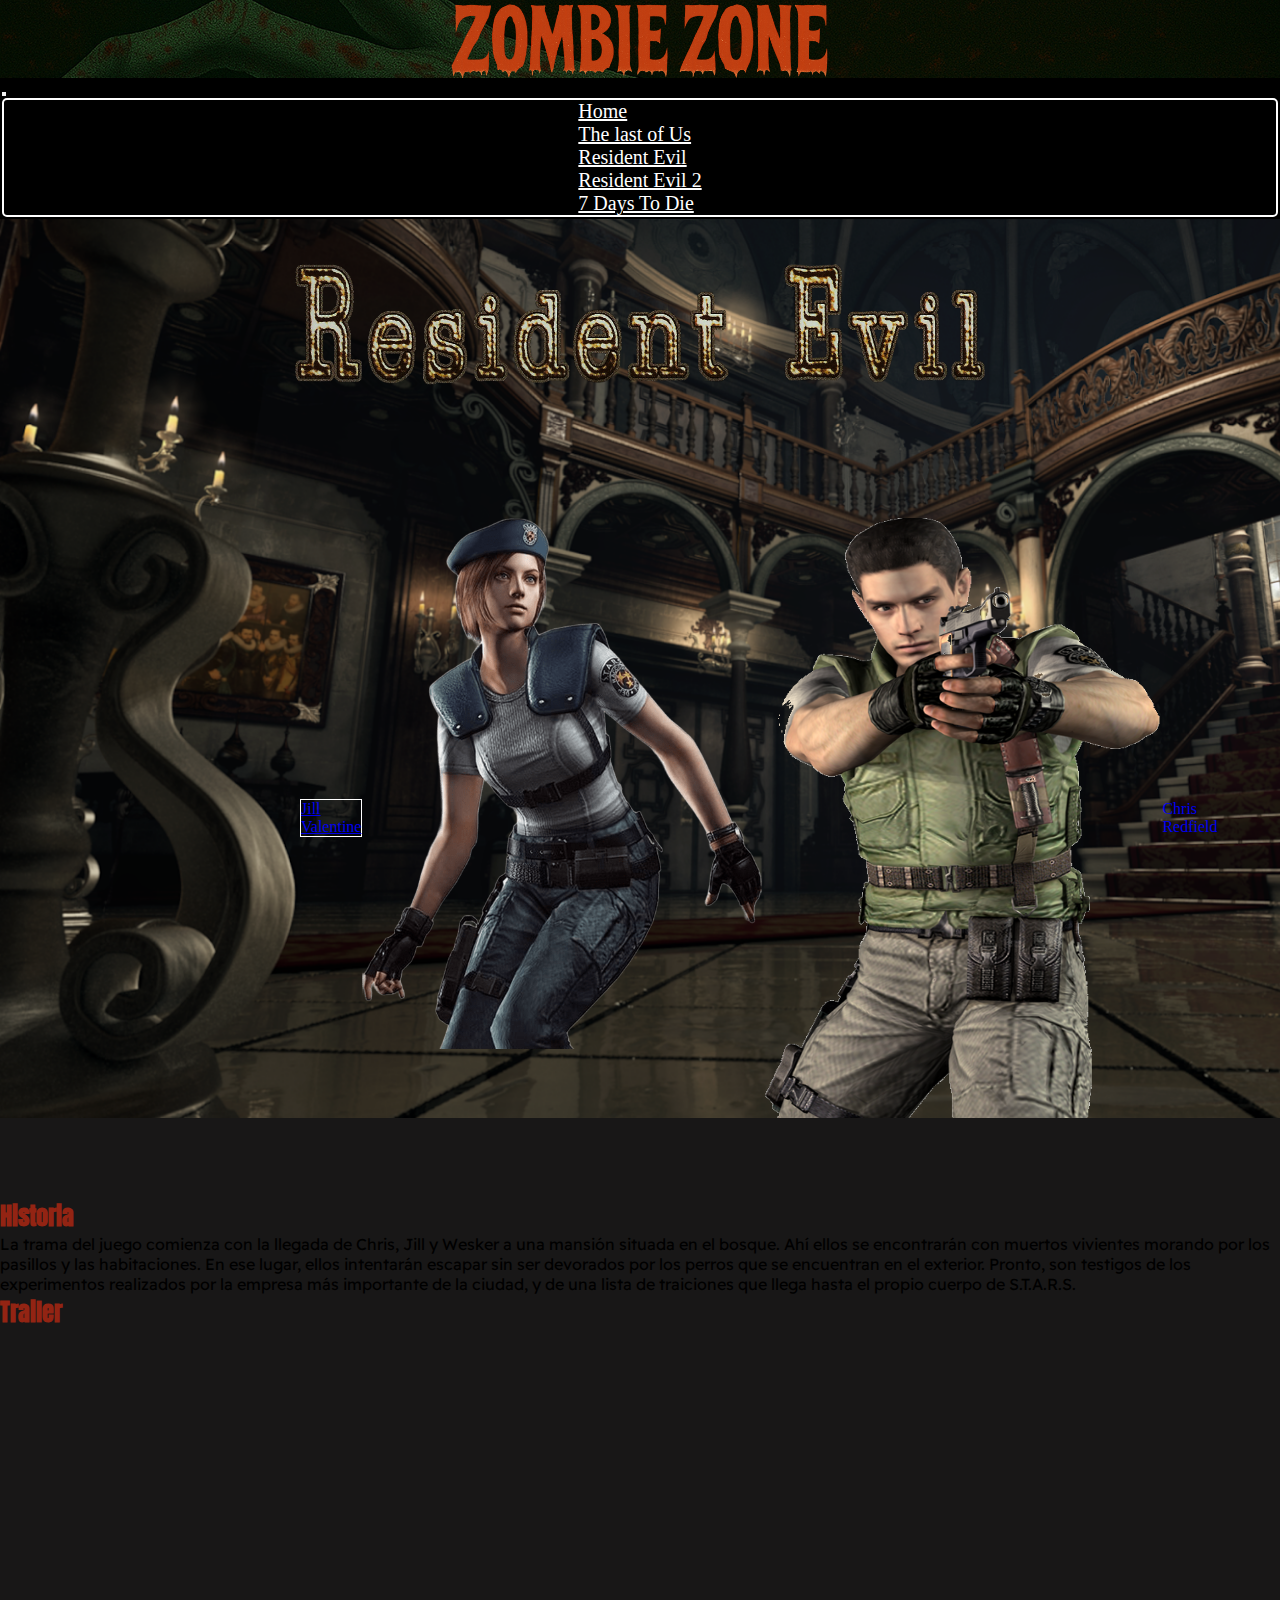
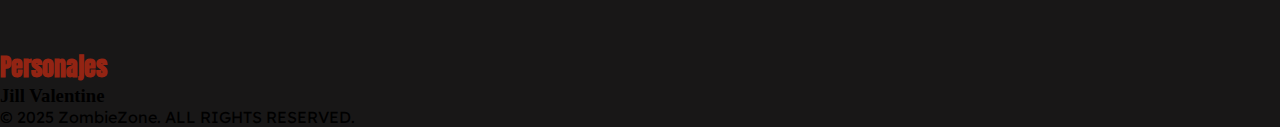
<file: pages/resident evil.html>
<!DOCTYPE html>
<html lang="en">

<head>
    <meta charset="UTF-8">
    <meta name="viewport" content="width=device-width, initial-scale=1.0">
    <!--Bostrap-->
    <link href="https://cdn.jsdelivr.net/npm/bootstrap@5.3.7/dist/css/bootstrap.min.css" rel="stylesheet"
        integrity="sha384-LN+7fdVzj6u52u30Kp6M/trliBMCMKTyK833zpbD+pXdCLuTusPj697FH4R/5mcr" crossorigin="anonymous">
    <!--CSS-->
    <link rel="stylesheet" href="../styles/styles.css">
    <title>Resident Evil</title>
</head>

<body>
    <header>
        <section class="logo">
            <img class="site-logo" src="../assets/logos/sin fondo.png" alt="">
        </section>
        <nav class="navbar navbar-expand-lg bg-style-propio">
            <button class="navbar-toggler" type="button" data-bs-toggle="collapse" data-bs-target="#navbarNav"
                aria-controls="navbarNav" aria-expanded="false" aria-label="Toggle navigation">
                <span class="navbar-toggler-icon"></span>
            </button>
            <div class="collapse navbar-collapse" id="navbarNav">
                <ul class="navbar-nav">
                    <li class="nav-item">
                        <a class="nav-link nav-style-propio" href="../index.html">Home</a>
                    </li>
                    <li class="nav-item">
                        <a class="nav-link nav-style-propio" href="../pages/thelastofus.html">The last of Us</a>
                    </li>
                    <li class="nav-item">
                        <a class="nav-link nav-style-propio" href="../pages/resident evil.html">Resident Evil</a>
                    </li>
                    <li class="nav-item">
                        <a class="nav-link nav-style-propio" href="../pages/resident evil2.html">Resident Evil 2</a>
                    </li>
                    <li class="nav-item">
                        <a class="nav-link nav-style-propio" href="../pages/7daystodie.html">7 Days To Die</a>
                    </li>
                </ul>
            </div>
            </div>
        </nav>
    </header>
    <main>
        <section class="img-up-re">
            <img src="../assets/caratulas/residentevilassets/Resident-Evil-Logo-Transparent.png" alt=""
                class="img-title-re">
            <div class="grid-top-site">
                <img src="../assets/caratulas/residentevilassets/chris_no_bg.png" alt="Cris torso"
                    class="img-top-chris">
                <img src="../assets/caratulas/residentevilassets/jill_resized_original (1).png" alt="jill torso"
                    class="img-top-jill">
                <a class="buton-jill" href="#jill">Jill Valentine</a>
                <a class="buton-chris" href="#chris">Chris Redfield</a>
            </div>


        </section>
        <section class="historia-residentevil">
            <div>
                <h2>Historia</h2>
                <p>La trama del juego comienza con la llegada de Chris, Jill y Wesker a una mansión situada en el
                    bosque.
                    Ahí ellos se encontrarán con muertos vivientes morando por los pasillos y las habitaciones. En ese
                    lugar, ellos intentarán escapar sin ser devorados por los perros que se encuentran en el exterior.
                    Pronto, son testigos de los experimentos realizados por la empresa más importante de la ciudad, y de
                    una
                    lista de traiciones que llega hasta el propio cuerpo de S.T.A.R.S.</p>
            </div>
            <div>
                <h2>Trailer</h2>
                <iframe width="560" height="315" src="https://www.youtube.com/embed/j_6Tr67e0Bo?si=3d82xDqkka8EZK3a"
                    title="YouTube video player" frameborder="0"
                    allow="accelerometer; autoplay; clipboard-write; encrypted-media; gyroscope; picture-in-picture; web-share"
                    referrerpolicy="strict-origin-when-cross-origin" allowfullscreen>
                </iframe>
            </div>
        </section>
        <section>
            <h2>Personajes</h2>
            <h3>Jill Valentine</h3>
            <p></p>
        </section>
   
    </main>
    <footer>
        <p> © 2025 ZombieZone. ALL RIGHTS RESERVED.</p>
    </footer>
    <!--Boostrap-->
    <script src="https://cdn.jsdelivr.net/npm/bootstrap@5.3.7/dist/js/bootstrap.bundle.min.js"
        integrity="sha384-ndDqU0Gzau9qJ1lfW4pNLlhNTkCfHzAVBReH9diLvGRem5+R9g2FzA8ZGN954O5Q" crossorigin="anonymous">
        </script>
</body>

</html>
</file>
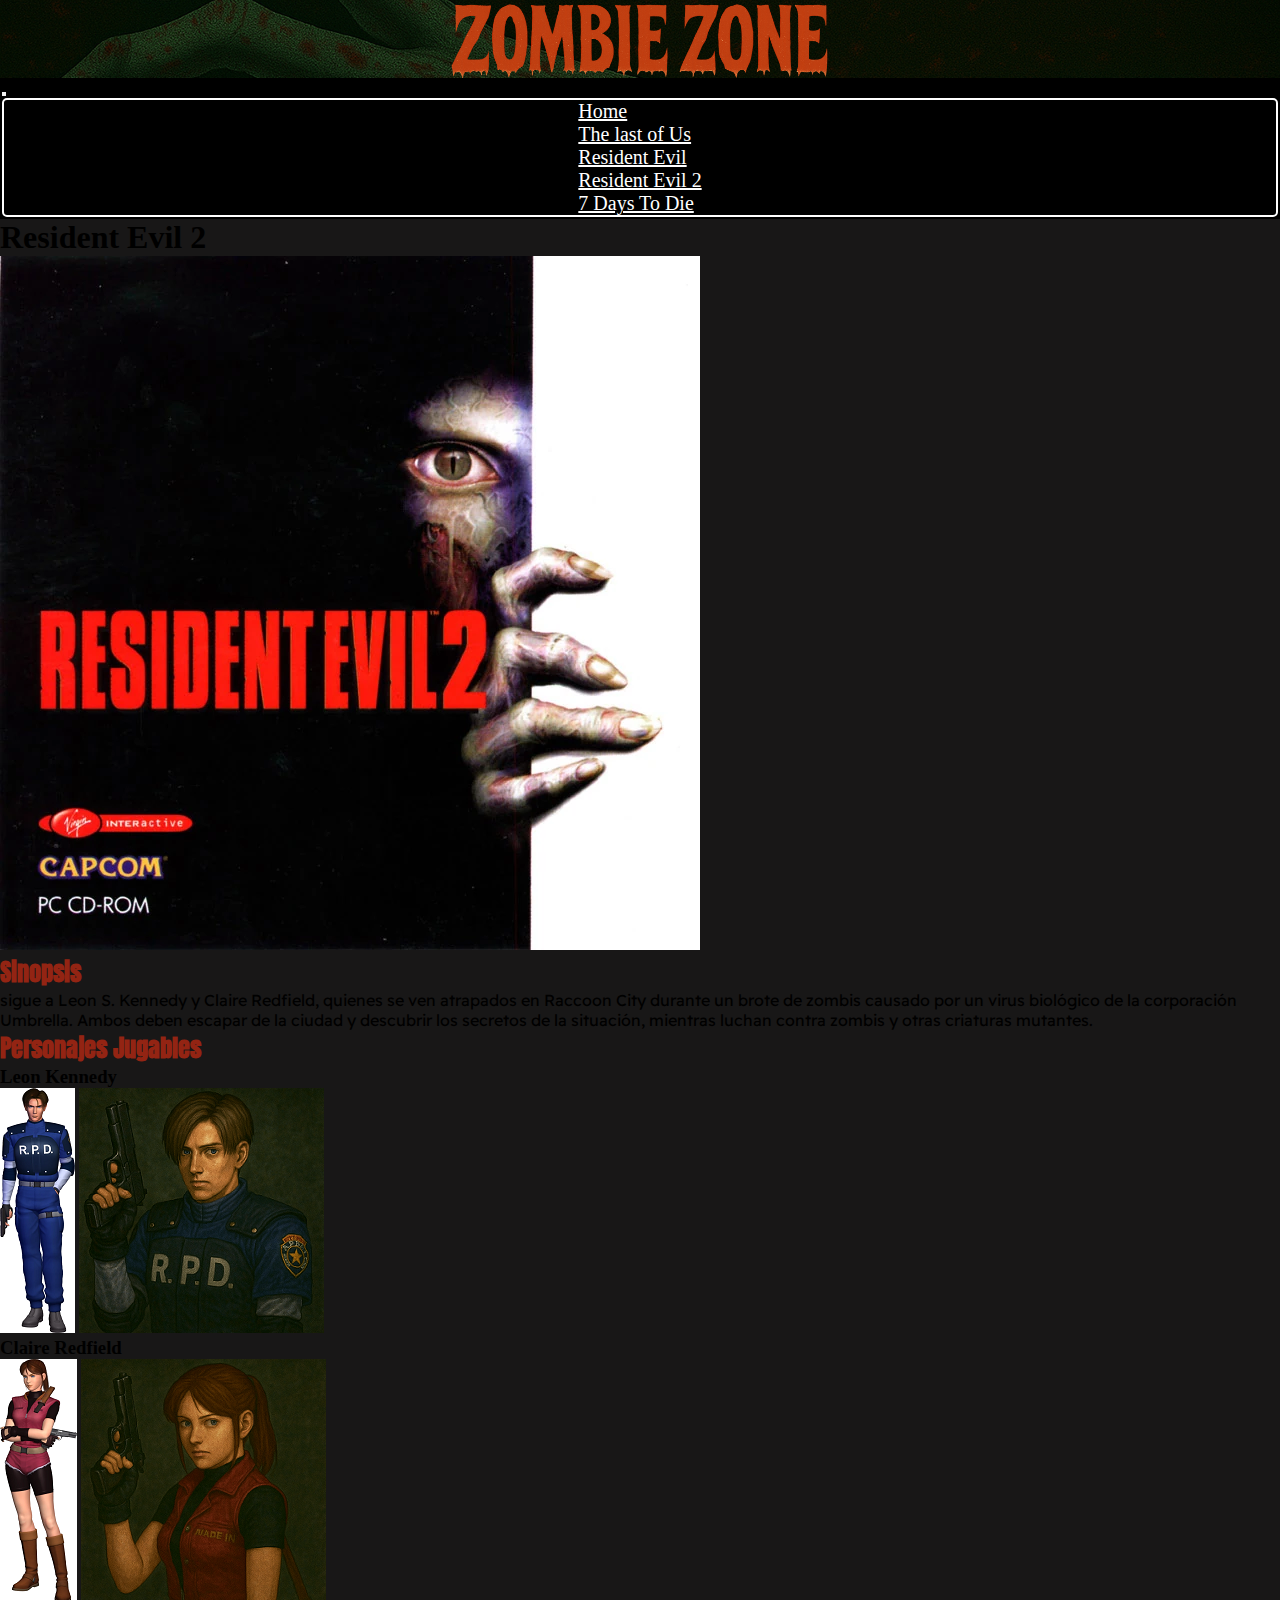
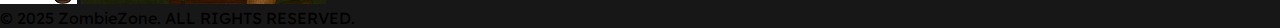
<file: pages/resident evil2.html>
<!DOCTYPE html>
<html lang="en">

<head>
    <meta charset="UTF-8">
    <meta name="viewport" content="width=device-width, initial-scale=1.0">
    <!--Bostrap-->
    <link href="https://cdn.jsdelivr.net/npm/bootstrap@5.3.7/dist/css/bootstrap.min.css" rel="stylesheet"
        integrity="sha384-LN+7fdVzj6u52u30Kp6M/trliBMCMKTyK833zpbD+pXdCLuTusPj697FH4R/5mcr" crossorigin="anonymous">
    <!--CSS-->
    <link rel="stylesheet" href="../styles/styles.css">
    <title>Resident Evil 2</title>
</head>

<body>
    <header>
        <section class="logo">
            <img class="site-logo" src="../assets/logos/sin fondo.png" alt="">
        </section>
        <nav class="navbar navbar-expand-lg bg-style-propio">
            <button class="navbar-toggler" type="button" data-bs-toggle="collapse" data-bs-target="#navbarNav"
                aria-controls="navbarNav" aria-expanded="false" aria-label="Toggle navigation">
                <span class="navbar-toggler-icon"></span>
            </button>
            <div class="collapse navbar-collapse" id="navbarNav">
                <ul class="navbar-nav">
                    <li class="nav-item">
                        <a class="nav-link nav-style-propio" href="../index.html">Home</a>
                    </li>
                    <li class="nav-item">
                        <a class="nav-link nav-style-propio" href="../pages/thelastofus.html">The last of Us</a>
                    </li>
                    <li class="nav-item">
                        <a class="nav-link nav-style-propio" href="../pages/resident evil.html">Resident Evil</a>
                    </li>
                    <li class="nav-item">
                        <a class="nav-link nav-style-propio" href="../pages/resident evil2.html">Resident Evil 2</a>
                    </li>
                    <li class="nav-item">
                        <a class="nav-link nav-style-propio" href="../pages/7daystodie.html">7 Days To Die</a>
                    </li>
                </ul>
            </div>
            </div>
        </nav>
    </header>
    <main>
        <h1>Resident Evil 2</h1>
        <section>
            <img src="../../assets/caratulas/multire2/portada.webp" alt="">
            <h2>Sinopsis</h2>
            <P>sigue a Leon S. Kennedy y Claire Redfield, quienes se ven atrapados en Raccoon City durante un brote de
                zombis causado por un virus biológico de la corporación Umbrella. Ambos deben escapar de la ciudad y
                descubrir los secretos de la situación, mientras luchan contra zombis y otras criaturas mutantes.</P>
        </section>
        <section>
            <H2>Personajes Jugables</H2>
            <div>
                <h3>Leon Kennedy</h3>
                <img src="../../assets/caratulas/multire2/Leon_Kennedy_RE2.png" alt="">
                <img src="../../assets/caratulas/multire2/leon (1).png" alt="">
            </div>
            <div>
                <h3>Claire Redfield</h3>
                <img src="../../assets/caratulas/multire2/Claire_Redfield_RE2.png" alt="">
                <img src="../../assets/caratulas/multire2/claire.png" alt="">
            </div>


        </section>

    </main>
    <footer>
        <p> © 2025 ZombieZone. ALL RIGHTS RESERVED.</p>
    </footer>
    <!--Boostrap-->
    <script src="https://cdn.jsdelivr.net/npm/bootstrap@5.3.7/dist/js/bootstrap.bundle.min.js"
        integrity="sha384-ndDqU0Gzau9qJ1lfW4pNLlhNTkCfHzAVBReH9diLvGRem5+R9g2FzA8ZGN954O5Q"
        crossorigin="anonymous"></script>
</body>

</html>
</file>
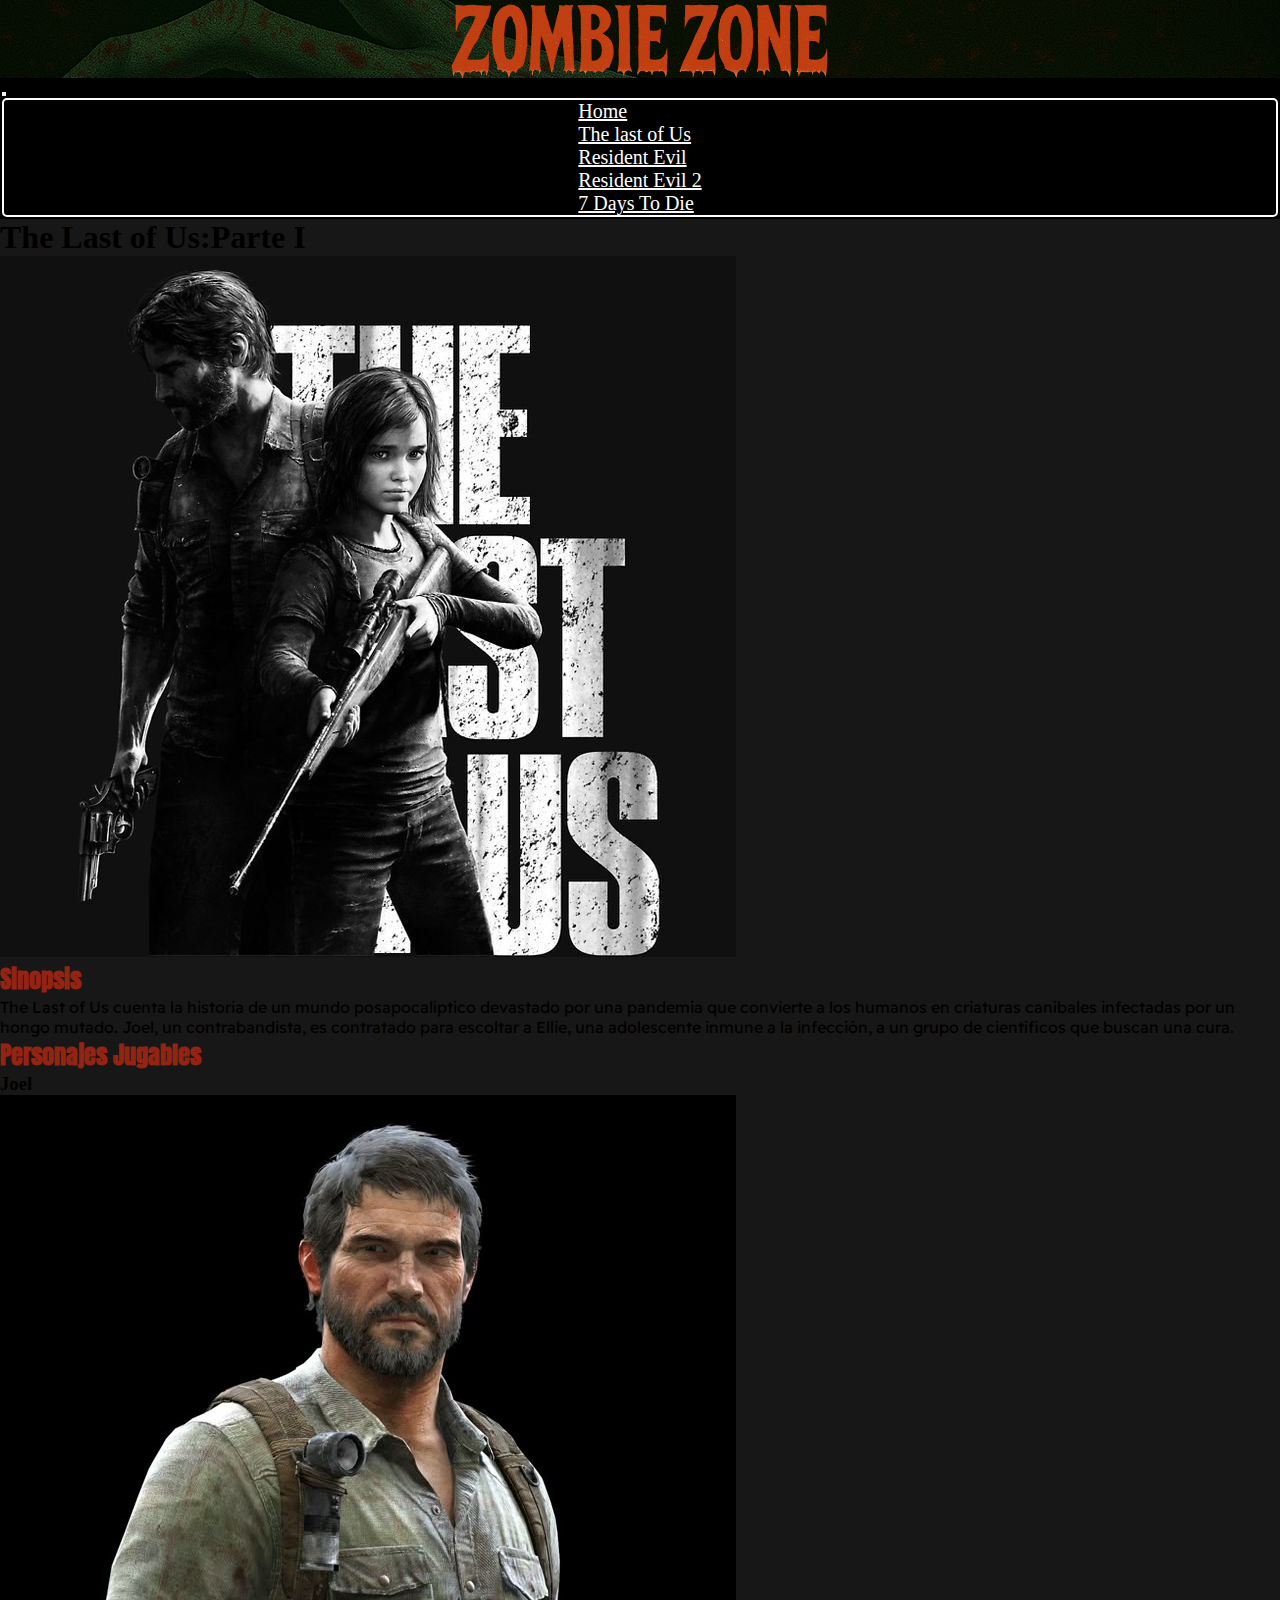
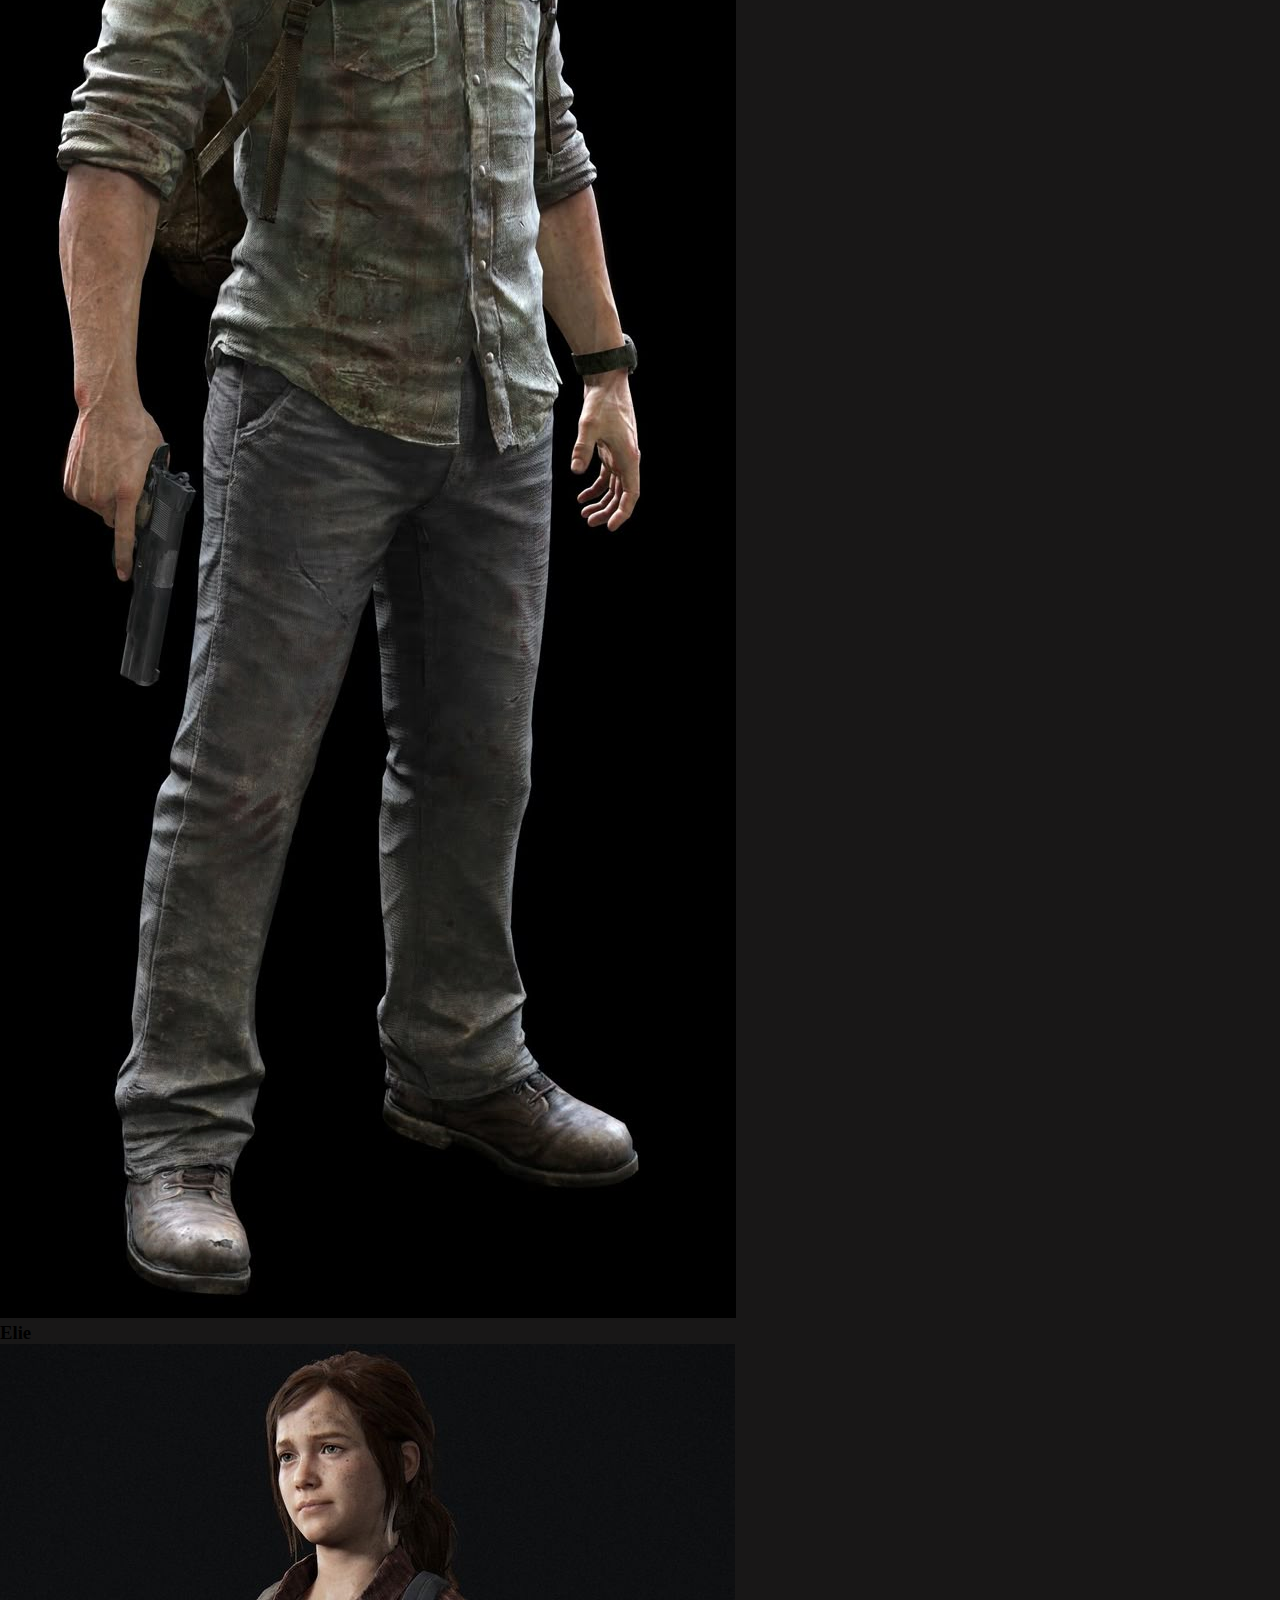
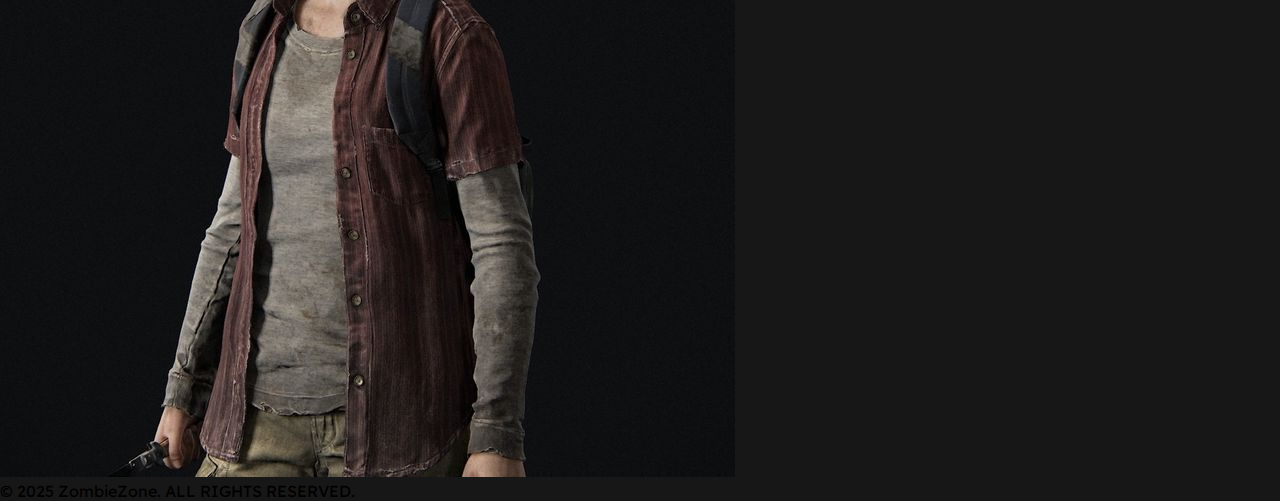
<file: pages/thelastofus.html>
<!DOCTYPE html>
<html lang="en">

<head>
    <meta charset="UTF-8">
    <meta name="viewport" content="width=device-width, initial-scale=1.0">
    <!--Bostrap-->
    <link href="https://cdn.jsdelivr.net/npm/bootstrap@5.3.7/dist/css/bootstrap.min.css" rel="stylesheet"
        integrity="sha384-LN+7fdVzj6u52u30Kp6M/trliBMCMKTyK833zpbD+pXdCLuTusPj697FH4R/5mcr" crossorigin="anonymous">
    <!--CSS-->
    <link rel="stylesheet" href="../styles/styles.css">
    <title>The Last of Us</title>
</head>

<body>
    <header>
        <section class="logo">
            <img class="site-logo" src="../assets/logos/sin fondo.png" alt="">
        </section>
        <nav class="navbar navbar-expand-lg bg-style-propio">
            <button class="navbar-toggler" type="button" data-bs-toggle="collapse" data-bs-target="#navbarNav"
                aria-controls="navbarNav" aria-expanded="false" aria-label="Toggle navigation">
                <span class="navbar-toggler-icon"></span>
            </button>
            <div class="collapse navbar-collapse" id="navbarNav">
                <ul class="navbar-nav">
                    <li class="nav-item">
                        <a class="nav-link nav-style-propio" href="../index.html">Home</a>
                    </li>
                    <li class="nav-item">
                        <a class="nav-link nav-style-propio" href="../pages/thelastofus.html">The last of Us</a>
                    </li>
                    <li class="nav-item">
                        <a class="nav-link nav-style-propio" href="../pages/resident evil.html">Resident Evil</a>
                    </li>
                    <li class="nav-item">
                        <a class="nav-link nav-style-propio" href="../pages/resident evil2.html">Resident Evil 2</a>
                    </li>
                    <li class="nav-item">
                        <a class="nav-link nav-style-propio" href="../pages/7daystodie.html">7 Days To Die</a>
                    </li>
                </ul>
            </div>
            </div>
        </nav>
    </header>
    <main>
        <h1>The Last of Us:Parte I</h1>
        <section>
            <img src="../../assets/caratulas/multitloup1/tlp12.jpg" alt="">
            <h2>Sinopsis</h2>
            <p>
                The Last of Us cuenta la historia de un mundo posapocalíptico devastado por una pandemia que convierte a
                los humanos en criaturas caníbales infectadas por un hongo mutado. Joel, un contrabandista, es
                contratado para escoltar a Ellie, una adolescente inmune a la infección, a un grupo de científicos que
                buscan una cura.
            </p>
        </section>
        <section>
            <h2>Personajes Jugables</h2>
            <H3>Joel</H3>
            <img src="../../assets/caratulas/multitloup1/joel.jpg" alt="">
            <h3>Elie</h3>
            <img src="../../assets/caratulas/multitloup1/ELIEE.jpg" alt="">
        </section>
    </main>
    <footer>
        <p> © 2025 ZombieZone. ALL RIGHTS RESERVED.</p>
    </footer>
    <!--Boostrap-->
    <script src="https://cdn.jsdelivr.net/npm/bootstrap@5.3.7/dist/js/bootstrap.bundle.min.js"
        integrity="sha384-ndDqU0Gzau9qJ1lfW4pNLlhNTkCfHzAVBReH9diLvGRem5+R9g2FzA8ZGN954O5Q" crossorigin="anonymous">
        </script>
</body>

</html>
</file>
<file: styles/styles.css>
/*Fuente de Titulos*/
@import url('https://fonts.googleapis.com/css2?family=Nosifer&family=Rubik+Wet+Paint&display=swap');
/*"Nosifer", sans-serif;*/
/*fuente secundaria*/
@import url('https://fonts.googleapis.com/css2?family=Anton&family=Nosifer&family=Rubik+Wet+Paint&display=swap');
/*font-family: "Anton", sans-serif;*/
/*Fuente de Texto*/
@import url('https://fonts.googleapis.com/css2?family=Anton&family=Nosifer&family=Readex+Pro:wght@160..700&family=Rubik+Wet+Paint&display=swap');

/*"Readex Pro", sans-serif;*/
* {
  margin: 0;
  padding: 0%;
}

header {
  background-image: url(../assets/logos/brazo.png);
  background-position: center;
  background-size: cover;
}

body {
  background-color: rgb(24, 23, 23);
}

/*nabvar*/
.bg-style-propio {
  background-color: black;
  padding: 2px;
}

.nav-style-propio {
  color: white;

}

.navbar-collapse {
  display: flex;
  flex-direction: row;
  justify-content: center;
  font-size: 20px;
  border: 2px solid white;
  border-radius: 5px;
  gap: 16px;
}

.navbar-collapse a:hover {
  background-color: #932413;
  transition: background-color 0.10s ease;
}

.navbar-toggler-icon {
  background-color: white;
  border-radius: 8px;
}

.nav-link {
  color: white;
}

/* main index */
.index-games {
  margin: 10px;
}

.h1-index {
  color: #932413;
  font-family: "Nosifer", sans-serif;
  ;
  font-size: 80px;
  text-align: center;
}

.img-sagas {
  margin: 16px 300px;
  display: grid;
  border: 2px solid white;
  border-radius: 8px;
  grid-template-columns: auto 1fr 1fr;
  grid-template-rows: 80px 1fr 1fr;
  grid-template-areas:
    "nombre sipnopsis sipnopsis"
    "img parrafo parrafo"
    "img boton boton";
}

.nombre-game {
  grid-area: nombre;
  display: flex;
  flex-direction: row;
  align-items: center;
  justify-content: center;
  background-color: black;
  border: 2px solid #932413;
  border-radius: 8px;

}

.img-games {
  grid-area: img;
  width: 480px;
  height: 600px;
  border: 2px solid white;
  object-fit: cover;
  text-align: center;
}

.sipnopsis-title {
  grid-area: sipnopsis;
  font-family: "Readex Pro", sans-serif;
  font-size: 60px;
  color: white;
  background-color: black;
  border: 2px solid #932413;
  display: flex;
  flex-direction: row;
  justify-content: center;
}

.parrafo-sip {
  grid-area: parrafo;
  font-family: "Readex Pro", sans-serif;
  font-size: 30px;
  color: azure;
  margin: 20px;
}

.boton {
  grid-area: boton;
  background-image: url(../assets/logos/manoboton.png);
  background-position: center;
  background-size: cover;
  border: 5px solid rgb(26, 51, 18);
  border-radius: 8px;
  text-align: center;
  padding: 80px;
  gap: 20px;
  text-decoration: none;
  font-family: "Nosifer", sans-serif;
  font-size: 80px;
  color: rgb(26, 51, 18);
  margin: 20px;
  transition: color 0.3s ease;
}

.boton:hover {
  color: #932413;
}



/*fin main index*/
h2 {
  color: #932413;
  font-family: "Anton", sans-serif;
}

p {
  font-family: "Readex Pro", sans-serif;
}

.site-logo {
  width: 400px;

}

.logo {
  display: flex;
  justify-content: center;
}

/*style resident evil page*/
.img-up-re {
  background-image: url(../assets/caratulas/residentevilassets/residentevilmansion.png);
  padding: 0%;
  background-size: cover;
}

.img-title-re {
  display: flex;
  flex-direction: row;
  justify-self: center;
  width: 700px;
}

/* main index fin */
/* top page*/
.grid-top-site {
  margin: 80px 300px;
  border-radius: 8px;
  display: grid;
  grid-template-columns: repeat(4, 1fr);
  grid-template-rows: repeat(4, 1fr);
  grid-template-areas:
    "buton-jill jill-img chris-img buton-chris"
    "buton-jill jill-img chris-img buton-chris"
    "buton-jill jill-img chris-img buton-chris"
    "buton-jill jill-img chris-img buton-chris";
}

.img-top-chris {
  grid-area: chris-img;
  width: 400px;
  height: 600px;
}

.img-top-jill {
  grid-area: jill-img;
  width: 400px;

}

.buton-jill {
  grid-area: buton-jill;
  display: flex;
  align-self: center;
  justify-content: center;
  border: 1px solid white;


}

.buton-chris {
  grid-area: buton-chris;
  display: flex;
  align-self: center;
  justify-content: center;
  text-decoration: none;
}

/*media quaries*/
@media(max-width: 430px) {
  .img-sagas {
    margin: 10px;
    grid-template-columns: repeat(2, 0.5fr);
    grid-template-rows: 30px 0.5fr 30px 0.5fr;
    grid-template-areas:
      "nombre nombre"
      "img img"
      "sipnopsis sipnopsis"
      "parrafo parrafo"
      "boton boton";
  }

  .nombre-game {
    font-size: 20px;
    padding: 10px;
    margin: 0;
  }
}

.img-games {
  width: 100%;
  height: 100%;
}

.boton {
  border: 1px solid rgb(26, 51, 18);
  padding: 10px;
  gap: 5px;
  font-size: 40px;
  margin: 5px;
}

.parrafo-sip {
  font-size: 20px;
  margin: 5px;
}

.sipnopsis-title {
  font-size: 20px;
  margin: 0;
}
</file>
